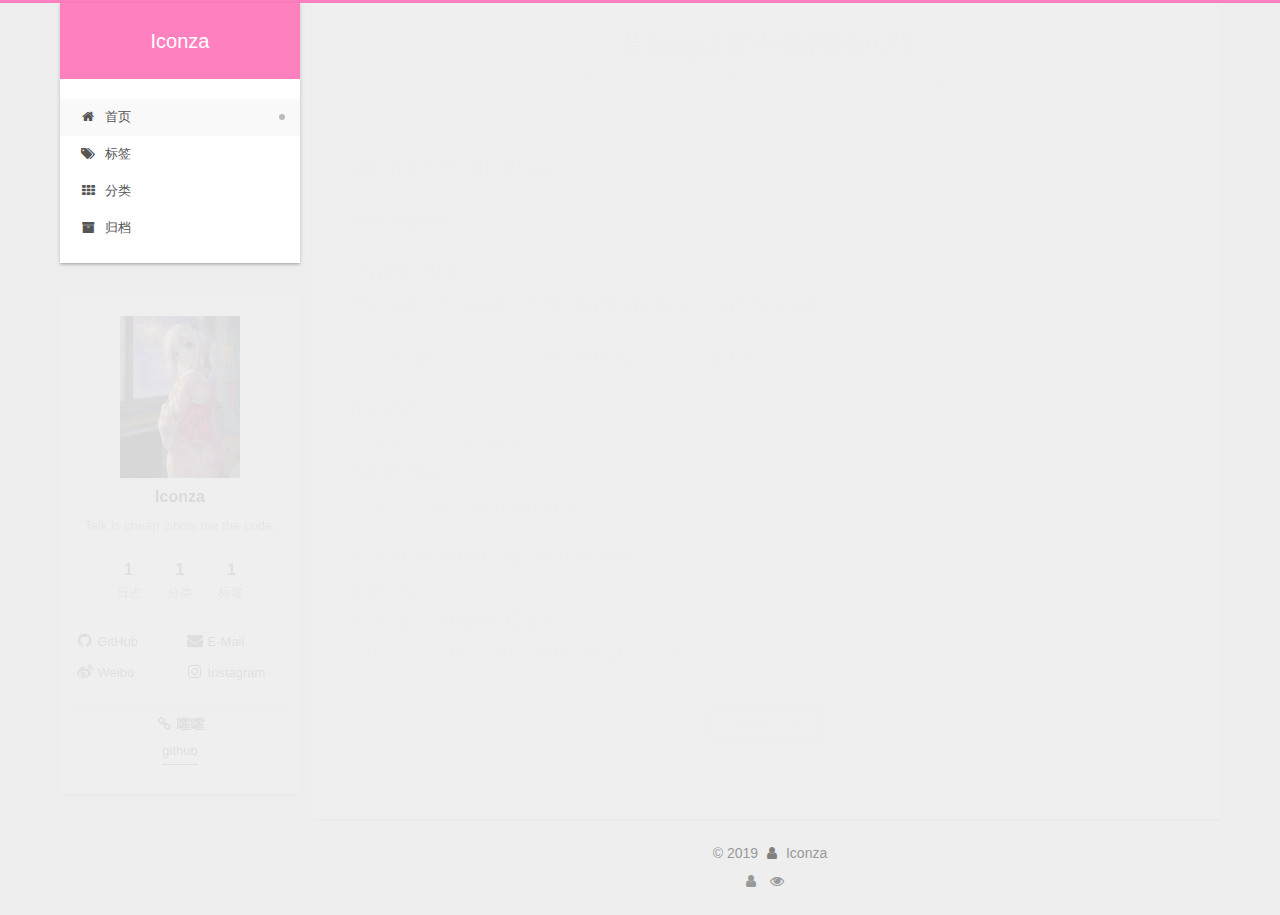
<file: index.html>
<!DOCTYPE html>












  


<html class="theme-next gemini use-motion" lang="zh-Hans">
<head><meta name="generator" content="Hexo 3.8.0">
  <meta charset="UTF-8">
<meta http-equiv="X-UA-Compatible" content="IE=edge">
<meta name="viewport" content="width=device-width, initial-scale=1, maximum-scale=2">
<meta name="theme-color" content="#222">


























<link rel="stylesheet" href="/lib/font-awesome/css/font-awesome.min.css?v=4.6.2">

<link rel="stylesheet" href="/css/main.css?v=6.7.0">


  <link rel="apple-touch-icon" sizes="180x180" href="/images/apple-touch-icon-next.png?v=6.7.0">


  <link rel="icon" type="image/png" sizes="32x32" href="/images/favicon-32x32-next.png?v=6.7.0">


  <link rel="icon" type="image/png" sizes="16x16" href="/images/favicon-16x16-next.png?v=6.7.0">


  <link rel="mask-icon" href="/images/logo.svg?v=6.7.0" color="#222">







<script id="hexo.configurations">
  var NexT = window.NexT || {};
  var CONFIG = {
    root: '/',
    scheme: 'Gemini',
    version: '6.7.0',
    sidebar: {"position":"left","display":"post","offset":12,"b2t":false,"scrollpercent":false,"onmobile":false},
    fancybox: false,
    fastclick: false,
    lazyload: false,
    tabs: true,
    motion: {"enable":true,"async":false,"transition":{"post_block":"fadeIn","post_header":"slideDownIn","post_body":"slideDownIn","coll_header":"slideLeftIn","sidebar":"slideUpIn"}},
    algolia: {
      applicationID: '',
      apiKey: '',
      indexName: '',
      hits: {"per_page":10},
      labels: {"input_placeholder":"Search for Posts","hits_empty":"We didn't find any results for the search: ${query}","hits_stats":"${hits} results found in ${time} ms"}
    }
  };
</script>


  




  <meta name="description" content="Talk is cheap ,show me the code.">
<meta property="og:type" content="website">
<meta property="og:title" content="Iconza">
<meta property="og:url" content="https://Iconza.github.io/index.html">
<meta property="og:site_name" content="Iconza">
<meta property="og:description" content="Talk is cheap ,show me the code.">
<meta property="og:locale" content="zh-Hans">
<meta name="twitter:card" content="summary">
<meta name="twitter:title" content="Iconza">
<meta name="twitter:description" content="Talk is cheap ,show me the code.">






  <link rel="canonical" href="https://Iconza.github.io/">



<script id="page.configurations">
  CONFIG.page = {
    sidebar: "",
  };
</script>

  <title>Iconza</title>
  












  <noscript>
  <style>
  .use-motion .motion-element,
  .use-motion .brand,
  .use-motion .menu-item,
  .sidebar-inner,
  .use-motion .post-block,
  .use-motion .pagination,
  .use-motion .comments,
  .use-motion .post-header,
  .use-motion .post-body,
  .use-motion .collection-title { opacity: initial; }

  .use-motion .logo,
  .use-motion .site-title,
  .use-motion .site-subtitle {
    opacity: initial;
    top: initial;
  }

  .use-motion .logo-line-before i { left: initial; }
  .use-motion .logo-line-after i { right: initial; }
  </style>
</noscript>

</head>

<body itemscope="" itemtype="http://schema.org/WebPage" lang="zh-Hans">

  
  
    
  

  <div class="container sidebar-position-left 
  page-home">
    <div class="headband"></div>

    <header id="header" class="header" itemscope="" itemtype="http://schema.org/WPHeader">
      <div class="header-inner"><div class="site-brand-wrapper">
  <div class="site-meta">
    

    <div class="custom-logo-site-title">
      <a href="/" class="brand" rel="start">
        <span class="logo-line-before"><i></i></span>
        <span class="site-title">Iconza</span>
        <span class="logo-line-after"><i></i></span>
      </a>
    </div>
    
    
  </div>

  <div class="site-nav-toggle">
    <button aria-label="切换导航栏">
      <span class="btn-bar"></span>
      <span class="btn-bar"></span>
      <span class="btn-bar"></span>
    </button>
  </div>
</div>



<nav class="site-nav">
  
    <ul id="menu" class="menu">
      
        
        
        
          
          <li class="menu-item menu-item-home menu-item-active">

    
    
    
      
    

    

    <a href="/" rel="section"><i class="menu-item-icon fa fa-fw fa-home"></i> <br>首页</a>

  </li>
        
        
        
          
          <li class="menu-item menu-item-tags">

    
    
    
      
    

    

    <a href="/tags/" rel="section"><i class="menu-item-icon fa fa-fw fa-tags"></i> <br>标签</a>

  </li>
        
        
        
          
          <li class="menu-item menu-item-categories">

    
    
    
      
    

    

    <a href="/categories/" rel="section"><i class="menu-item-icon fa fa-fw fa-th"></i> <br>分类</a>

  </li>
        
        
        
          
          <li class="menu-item menu-item-archives">

    
    
    
      
    

    

    <a href="/archives/" rel="section"><i class="menu-item-icon fa fa-fw fa-archive"></i> <br>归档</a>

  </li>

      
      
    </ul>
  

  

  
</nav>



  



</div>
    </header>

    


    <main id="main" class="main">
      <div class="main-inner">
        <div class="content-wrap">
          
            

          
          <div id="content" class="content">
            
  <section id="posts" class="posts-expand">
    
      

  

  
  
  

  

  <article class="post post-type-normal" itemscope="" itemtype="http://schema.org/Article">
  
  
  
  <div class="post-block">
    <link itemprop="mainEntityOfPage" href="https://Iconza.github.io/2019/01/18/FAQ/">

    <span hidden itemprop="author" itemscope="" itemtype="http://schema.org/Person">
      <meta itemprop="name" content="Iconza">
      <meta itemprop="description" content="Talk is cheap ,show me the code.">
      <meta itemprop="image" content="/images/huangmanlaoshi.png">
    </span>

    <span hidden itemprop="publisher" itemscope="" itemtype="http://schema.org/Organization">
      <meta itemprop="name" content="Iconza">
    </span>

    
      <header class="post-header">

        
        
          <h1 class="post-title" itemprop="name headline">
                
                
                <a href="/2019/01/18/FAQ/" class="post-title-link" itemprop="url">装blog过程中遇到的问题</a>
              
            
          </h1>
        

        <div class="post-meta">
          <span class="post-time">

            
            
            

            
              <span class="post-meta-item-icon">
                <i class="fa fa-calendar-o"></i>
              </span>
              
                <span class="post-meta-item-text">发表于</span>
              

              
                
              

              <time title="创建时间：2019-01-18 12:21:32" itemprop="dateCreated datePublished" datetime="2019-01-18T12:21:32+08:00">2019-01-18</time>
            

            
              

              
                
                <span class="post-meta-divider">|</span>
                

                <span class="post-meta-item-icon">
                  <i class="fa fa-calendar-check-o"></i>
                </span>
                
                  <span class="post-meta-item-text">更新于</span>
                
                <time title="修改时间：2019-01-19 12:10:52" itemprop="dateModified" datetime="2019-01-19T12:10:52+08:00">2019-01-19</time>
              
            
          </span>

          
            <span class="post-category">
            
              <span class="post-meta-divider">|</span>
            
              <span class="post-meta-item-icon">
                <i class="fa fa-folder-o"></i>
              </span>
              
                <span class="post-meta-item-text">分类于</span>
              
              
                <span itemprop="about" itemscope="" itemtype="http://schema.org/Thing"><a href="/categories/FAQ/" itemprop="url" rel="index"><span itemprop="name">FAQ</span></a></span>

                
                
              
            </span>
          

          
            
          

          
          

          

          

          

        </div>
      </header>
    

    
    
    
    <div class="post-body" itemprop="articleBody">

      
      

      
        
          <p>.git文件夹不显示可能是隐藏了</p>
<p>传文件 git init</p>
<p>语言改不了中文：<br>\themes\next\languages下 zh-CN.yml文件改成名字为zh-Hans.yml</p>
<p><code>ssh-keygen -t rsa -C &quot;1411601520@qq.com&quot;</code> c要大写</p>
<p>hexo安装<br><code>npm install -g hexo-cli</code><br>判断是否安装<br><code>npm list hexo-deployer-git</code> </p>
<p>HEXO出现ERROR Deployer not found<br>git的问题:<br>deploy的type 的github需要改成<br><code>git npm install hexo-deployer-git –save</code><br>
          <!--noindex-->
          
            <div class="post-button text-center">
              <a class="btn" href="/2019/01/18/FAQ/#more" rel="contents">
                阅读全文 &raquo;
              </a>
            </div>
          
          <!--/noindex-->
        
      
    </p></div>

    

    
    
    

    

    
      
    
    

    

    <footer class="post-footer">
      

      

      

      
      
        <div class="post-eof"></div>
      
    </footer>
  </div>
  
  
  
  </article>


    
  </section>

  


          </div>
          

        </div>
        
          
  
  <div class="sidebar-toggle">
    <div class="sidebar-toggle-line-wrap">
      <span class="sidebar-toggle-line sidebar-toggle-line-first"></span>
      <span class="sidebar-toggle-line sidebar-toggle-line-middle"></span>
      <span class="sidebar-toggle-line sidebar-toggle-line-last"></span>
    </div>
  </div>

  <aside id="sidebar" class="sidebar">
    
    <div class="sidebar-inner">

      

      

      <div class="site-overview-wrap sidebar-panel sidebar-panel-active">
        <div class="site-overview">
          <div class="site-author motion-element" itemprop="author" itemscope="" itemtype="http://schema.org/Person">
            
              <img class="site-author-image" itemprop="image" src="/images/huangmanlaoshi.png" alt="Iconza">
            
              <p class="site-author-name" itemprop="name">Iconza</p>
              <p class="site-description motion-element" itemprop="description">Talk is cheap ,show me the code.</p>
          </div>

          
            <nav class="site-state motion-element">
              
                <div class="site-state-item site-state-posts">
                
                  <a href="/archives/">
                
                    <span class="site-state-item-count">1</span>
                    <span class="site-state-item-name">日志</span>
                  </a>
                </div>
              

              
                
                
                <div class="site-state-item site-state-categories">
                  <a href="/categories/index.html">
                    
                    
                      
                    
                    <span class="site-state-item-count">1</span>
                    <span class="site-state-item-name">分类</span>
                  </a>
                </div>
              

              
                
                
                <div class="site-state-item site-state-tags">
                  <a href="/tags/index.html">
                    
                    
                      
                    
                    <span class="site-state-item-count">1</span>
                    <span class="site-state-item-name">标签</span>
                  </a>
                </div>
              
            </nav>
          

          

          
            <div class="links-of-author motion-element">
              
                <span class="links-of-author-item">
                  
                  
                    
                  
                  
                    
                  
                  <a href="https://github.com/Iconza" title="GitHub &rarr; https://github.com/Iconza" rel="noopener" target="_blank"><i class="fa fa-fw fa-github"></i>GitHub</a>
                </span>
              
                <span class="links-of-author-item">
                  
                  
                    
                  
                  
                    
                  
                  <a href="mailto:zwjzwj21@163.com" title="E-Mail &rarr; mailto:zwjzwj21@163.com" rel="noopener" target="_blank"><i class="fa fa-fw fa-envelope"></i>E-Mail</a>
                </span>
              
                <span class="links-of-author-item">
                  
                  
                    
                  
                  
                    
                  
                  <a href="https://weibo.com/5096047310" title="Weibo &rarr; https://weibo.com/5096047310" rel="noopener" target="_blank"><i class="fa fa-fw fa-weibo"></i>Weibo</a>
                </span>
              
                <span class="links-of-author-item">
                  
                  
                    
                  
                  
                    
                  
                  <a href="https://instagram.com/initjuaner" title="Instagram &rarr; https://instagram.com/initjuaner" rel="noopener" target="_blank"><i class="fa fa-fw fa-instagram"></i>Instagram</a>
                </span>
              
            </div>
          

          

          
          
            <div class="links-of-blogroll motion-element links-of-blogroll-block">
              <div class="links-of-blogroll-title">
                <i class="fa  fa-fw fa-link"></i>
                嚯嚯
              </div>
              <ul class="links-of-blogroll-list">
                
                  <li class="links-of-blogroll-item">
                    <a href="http://github.com" title="http://github.com" rel="noopener" target="_blank">github</a>
                  </li>
                
              </ul>
            </div>
          

          
            
          
          

        </div>
      </div>

      

      

    </div>
  </aside>


        
      </div>
    </main>

    <footer id="footer" class="footer">
      <div class="footer-inner">
        <div class="copyright">&copy; <span itemprop="copyrightYear">2019</span>
  <span class="with-love" id="animate">
    <i class="fa fa-user"></i>
  </span>
  <span class="author" itemprop="copyrightHolder">Iconza</span>

  

  
</div>

<!--
  <div class="powered-by">由 <a href="https://hexo.io" class="theme-link" rel="noopener" target="_blank">Hexo</a> 强力驱动 v3.8.0</div>



  <span class="post-meta-divider">|</span>



  <div class="theme-info">主题 – <a href="https://theme-next.org" class="theme-link" rel="noopener" target="_blank">NexT.Gemini</a> v6.7.0</div>
-->



        
<div class="busuanzi-count">
  <script async src="https://busuanzi.ibruce.info/busuanzi/2.3/busuanzi.pure.mini.js"></script>

  
    <span class="site-uv" title="总访客量">
      <i class="fa fa-user"></i>
      <span class="busuanzi-value" id="busuanzi_value_site_uv"></span>
    </span>
  

  
    <span class="site-pv" title="总访问量">
      <i class="fa fa-eye"></i>
      <span class="busuanzi-value" id="busuanzi_value_site_pv"></span>
    </span>
  
</div>









        
      </div>
    </footer>

    
      <div class="back-to-top">
        <i class="fa fa-arrow-up"></i>
        
      </div>
    

    

    

    
  </div>

  

<script>
  if (Object.prototype.toString.call(window.Promise) !== '[object Function]') {
    window.Promise = null;
  }
</script>


























  
  <script src="/lib/jquery/index.js?v=2.1.3"></script>

  
  <script src="/lib/velocity/velocity.min.js?v=1.2.1"></script>

  
  <script src="/lib/velocity/velocity.ui.min.js?v=1.2.1"></script>


  


  <script src="/js/src/utils.js?v=6.7.0"></script>

  <script src="/js/src/motion.js?v=6.7.0"></script>



  
  


  <script src="/js/src/affix.js?v=6.7.0"></script>

  <script src="/js/src/schemes/pisces.js?v=6.7.0"></script>



  

  


  <script src="/js/src/bootstrap.js?v=6.7.0"></script>



  



  











  





  

  

  

  

  

  

  

  

  

  

  

  

  

</body>
</html>
</file>
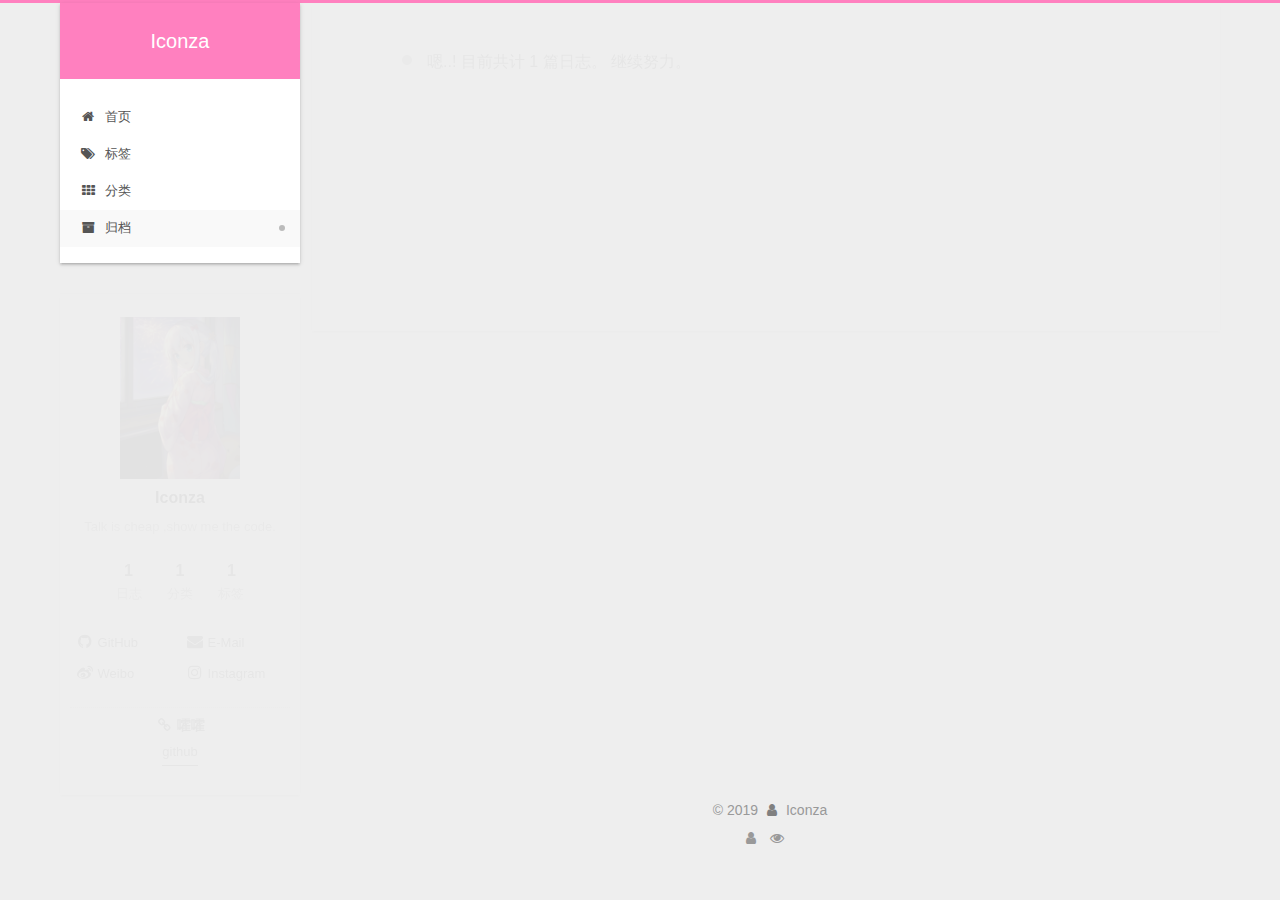
<file: archives/index.html>
<!DOCTYPE html>












  


<html class="theme-next gemini use-motion" lang="zh-Hans">
<head><meta name="generator" content="Hexo 3.8.0">
  <meta charset="UTF-8">
<meta http-equiv="X-UA-Compatible" content="IE=edge">
<meta name="viewport" content="width=device-width, initial-scale=1, maximum-scale=2">
<meta name="theme-color" content="#222">


























<link rel="stylesheet" href="/lib/font-awesome/css/font-awesome.min.css?v=4.6.2">

<link rel="stylesheet" href="/css/main.css?v=6.7.0">


  <link rel="apple-touch-icon" sizes="180x180" href="/images/apple-touch-icon-next.png?v=6.7.0">


  <link rel="icon" type="image/png" sizes="32x32" href="/images/favicon-32x32-next.png?v=6.7.0">


  <link rel="icon" type="image/png" sizes="16x16" href="/images/favicon-16x16-next.png?v=6.7.0">


  <link rel="mask-icon" href="/images/logo.svg?v=6.7.0" color="#222">







<script id="hexo.configurations">
  var NexT = window.NexT || {};
  var CONFIG = {
    root: '/',
    scheme: 'Gemini',
    version: '6.7.0',
    sidebar: {"position":"left","display":"post","offset":12,"b2t":false,"scrollpercent":false,"onmobile":false},
    fancybox: false,
    fastclick: false,
    lazyload: false,
    tabs: true,
    motion: {"enable":true,"async":false,"transition":{"post_block":"fadeIn","post_header":"slideDownIn","post_body":"slideDownIn","coll_header":"slideLeftIn","sidebar":"slideUpIn"}},
    algolia: {
      applicationID: '',
      apiKey: '',
      indexName: '',
      hits: {"per_page":10},
      labels: {"input_placeholder":"Search for Posts","hits_empty":"We didn't find any results for the search: ${query}","hits_stats":"${hits} results found in ${time} ms"}
    }
  };
</script>


  




  <meta name="description" content="Talk is cheap ,show me the code.">
<meta property="og:type" content="website">
<meta property="og:title" content="Iconza">
<meta property="og:url" content="https://Iconza.github.io/archives/index.html">
<meta property="og:site_name" content="Iconza">
<meta property="og:description" content="Talk is cheap ,show me the code.">
<meta property="og:locale" content="zh-Hans">
<meta name="twitter:card" content="summary">
<meta name="twitter:title" content="Iconza">
<meta name="twitter:description" content="Talk is cheap ,show me the code.">






  <link rel="canonical" href="https://Iconza.github.io/archives/">



<script id="page.configurations">
  CONFIG.page = {
    sidebar: "",
  };
</script>

  <title>归档 | Iconza</title>
  












  <noscript>
  <style>
  .use-motion .motion-element,
  .use-motion .brand,
  .use-motion .menu-item,
  .sidebar-inner,
  .use-motion .post-block,
  .use-motion .pagination,
  .use-motion .comments,
  .use-motion .post-header,
  .use-motion .post-body,
  .use-motion .collection-title { opacity: initial; }

  .use-motion .logo,
  .use-motion .site-title,
  .use-motion .site-subtitle {
    opacity: initial;
    top: initial;
  }

  .use-motion .logo-line-before i { left: initial; }
  .use-motion .logo-line-after i { right: initial; }
  </style>
</noscript>

</head>

<body itemscope="" itemtype="http://schema.org/WebPage" lang="zh-Hans">

  
  
    
  

  <div class="container sidebar-position-left page-archive">
    <div class="headband"></div>

    <header id="header" class="header" itemscope="" itemtype="http://schema.org/WPHeader">
      <div class="header-inner"><div class="site-brand-wrapper">
  <div class="site-meta">
    

    <div class="custom-logo-site-title">
      <a href="/" class="brand" rel="start">
        <span class="logo-line-before"><i></i></span>
        <span class="site-title">Iconza</span>
        <span class="logo-line-after"><i></i></span>
      </a>
    </div>
    
    
  </div>

  <div class="site-nav-toggle">
    <button aria-label="切换导航栏">
      <span class="btn-bar"></span>
      <span class="btn-bar"></span>
      <span class="btn-bar"></span>
    </button>
  </div>
</div>



<nav class="site-nav">
  
    <ul id="menu" class="menu">
      
        
        
        
          
          <li class="menu-item menu-item-home">

    
    
    
      
    

    

    <a href="/" rel="section"><i class="menu-item-icon fa fa-fw fa-home"></i> <br>首页</a>

  </li>
        
        
        
          
          <li class="menu-item menu-item-tags">

    
    
    
      
    

    

    <a href="/tags/" rel="section"><i class="menu-item-icon fa fa-fw fa-tags"></i> <br>标签</a>

  </li>
        
        
        
          
          <li class="menu-item menu-item-categories">

    
    
    
      
    

    

    <a href="/categories/" rel="section"><i class="menu-item-icon fa fa-fw fa-th"></i> <br>分类</a>

  </li>
        
        
        
          
          <li class="menu-item menu-item-archives menu-item-active">

    
    
    
      
    

    

    <a href="/archives/" rel="section"><i class="menu-item-icon fa fa-fw fa-archive"></i> <br>归档</a>

  </li>

      
      
    </ul>
  

  

  
</nav>



  



</div>
    </header>

    


    <main id="main" class="main">
      <div class="main-inner">
        <div class="content-wrap">
          
            

    
    
      
      
    
      
      
    
      
      
    
      
      
    
    

  


          
          <div id="content" class="content">
            

  
  
  
  <div class="post-block archive">
    <div id="posts" class="posts-collapse">
      <span class="archive-move-on"></span>

      
      <span class="archive-page-counter">
        
        
        
          
        
        嗯..! 目前共计 1 篇日志。 继续努力。
      </span>
      

      

        
        
        

        
          
          <div class="collection-title">
            <h1 class="archive-year" id="archive-year-2019">2019</h1>
          </div>
        
        

        

  <article class="post post-type-normal" itemscope="" itemtype="http://schema.org/Article">
    <header class="post-header">

      <h2 class="post-title">
        
          <a class="post-title-link" href="/2019/01/18/FAQ/" itemprop="url">
            
              <span itemprop="name">装blog过程中遇到的问题</span>
            
          </a>
        
      </h2>

      <div class="post-meta">
        <time class="post-time" itemprop="dateCreated" datetime="2019-01-18T12:21:32+08:00" content="2019-01-18">
          01-18
        </time>
      </div>

    </header>
  </article>



      

    </div>
  </div>
  
  
  

  



          </div>
          

        </div>
        
          
  
  <div class="sidebar-toggle">
    <div class="sidebar-toggle-line-wrap">
      <span class="sidebar-toggle-line sidebar-toggle-line-first"></span>
      <span class="sidebar-toggle-line sidebar-toggle-line-middle"></span>
      <span class="sidebar-toggle-line sidebar-toggle-line-last"></span>
    </div>
  </div>

  <aside id="sidebar" class="sidebar">
    
    <div class="sidebar-inner">

      

      

      <div class="site-overview-wrap sidebar-panel sidebar-panel-active">
        <div class="site-overview">
          <div class="site-author motion-element" itemprop="author" itemscope="" itemtype="http://schema.org/Person">
            
              <img class="site-author-image" itemprop="image" src="/images/huangmanlaoshi.png" alt="Iconza">
            
              <p class="site-author-name" itemprop="name">Iconza</p>
              <p class="site-description motion-element" itemprop="description">Talk is cheap ,show me the code.</p>
          </div>

          
            <nav class="site-state motion-element">
              
                <div class="site-state-item site-state-posts">
                
                  <a href="/archives/">
                
                    <span class="site-state-item-count">1</span>
                    <span class="site-state-item-name">日志</span>
                  </a>
                </div>
              

              
                
                
                <div class="site-state-item site-state-categories">
                  <a href="/categories/index.html">
                    
                    
                      
                    
                    <span class="site-state-item-count">1</span>
                    <span class="site-state-item-name">分类</span>
                  </a>
                </div>
              

              
                
                
                <div class="site-state-item site-state-tags">
                  <a href="/tags/index.html">
                    
                    
                      
                    
                    <span class="site-state-item-count">1</span>
                    <span class="site-state-item-name">标签</span>
                  </a>
                </div>
              
            </nav>
          

          

          
            <div class="links-of-author motion-element">
              
                <span class="links-of-author-item">
                  
                  
                    
                  
                  
                    
                  
                  <a href="https://github.com/Iconza" title="GitHub &rarr; https://github.com/Iconza" rel="noopener" target="_blank"><i class="fa fa-fw fa-github"></i>GitHub</a>
                </span>
              
                <span class="links-of-author-item">
                  
                  
                    
                  
                  
                    
                  
                  <a href="mailto:zwjzwj21@163.com" title="E-Mail &rarr; mailto:zwjzwj21@163.com" rel="noopener" target="_blank"><i class="fa fa-fw fa-envelope"></i>E-Mail</a>
                </span>
              
                <span class="links-of-author-item">
                  
                  
                    
                  
                  
                    
                  
                  <a href="https://weibo.com/5096047310" title="Weibo &rarr; https://weibo.com/5096047310" rel="noopener" target="_blank"><i class="fa fa-fw fa-weibo"></i>Weibo</a>
                </span>
              
                <span class="links-of-author-item">
                  
                  
                    
                  
                  
                    
                  
                  <a href="https://instagram.com/initjuaner" title="Instagram &rarr; https://instagram.com/initjuaner" rel="noopener" target="_blank"><i class="fa fa-fw fa-instagram"></i>Instagram</a>
                </span>
              
            </div>
          

          

          
          
            <div class="links-of-blogroll motion-element links-of-blogroll-block">
              <div class="links-of-blogroll-title">
                <i class="fa  fa-fw fa-link"></i>
                嚯嚯
              </div>
              <ul class="links-of-blogroll-list">
                
                  <li class="links-of-blogroll-item">
                    <a href="http://github.com" title="http://github.com" rel="noopener" target="_blank">github</a>
                  </li>
                
              </ul>
            </div>
          

          
            
          
          

        </div>
      </div>

      

      

    </div>
  </aside>


        
      </div>
    </main>

    <footer id="footer" class="footer">
      <div class="footer-inner">
        <div class="copyright">&copy; <span itemprop="copyrightYear">2019</span>
  <span class="with-love" id="animate">
    <i class="fa fa-user"></i>
  </span>
  <span class="author" itemprop="copyrightHolder">Iconza</span>

  

  
</div>

<!--
  <div class="powered-by">由 <a href="https://hexo.io" class="theme-link" rel="noopener" target="_blank">Hexo</a> 强力驱动 v3.8.0</div>



  <span class="post-meta-divider">|</span>



  <div class="theme-info">主题 – <a href="https://theme-next.org" class="theme-link" rel="noopener" target="_blank">NexT.Gemini</a> v6.7.0</div>
-->



        
<div class="busuanzi-count">
  <script async src="https://busuanzi.ibruce.info/busuanzi/2.3/busuanzi.pure.mini.js"></script>

  
    <span class="site-uv" title="总访客量">
      <i class="fa fa-user"></i>
      <span class="busuanzi-value" id="busuanzi_value_site_uv"></span>
    </span>
  

  
    <span class="site-pv" title="总访问量">
      <i class="fa fa-eye"></i>
      <span class="busuanzi-value" id="busuanzi_value_site_pv"></span>
    </span>
  
</div>









        
      </div>
    </footer>

    
      <div class="back-to-top">
        <i class="fa fa-arrow-up"></i>
        
      </div>
    

    

    

    
  </div>

  

<script>
  if (Object.prototype.toString.call(window.Promise) !== '[object Function]') {
    window.Promise = null;
  }
</script>


























  
  <script src="/lib/jquery/index.js?v=2.1.3"></script>

  
  <script src="/lib/velocity/velocity.min.js?v=1.2.1"></script>

  
  <script src="/lib/velocity/velocity.ui.min.js?v=1.2.1"></script>


  


  <script src="/js/src/utils.js?v=6.7.0"></script>

  <script src="/js/src/motion.js?v=6.7.0"></script>



  
  


  <script src="/js/src/affix.js?v=6.7.0"></script>

  <script src="/js/src/schemes/pisces.js?v=6.7.0"></script>



  

  


  <script src="/js/src/bootstrap.js?v=6.7.0"></script>



  



  











  





  

  

  

  

  

  

  

  

  

  

  

  

  

</body>
</html>
</file>
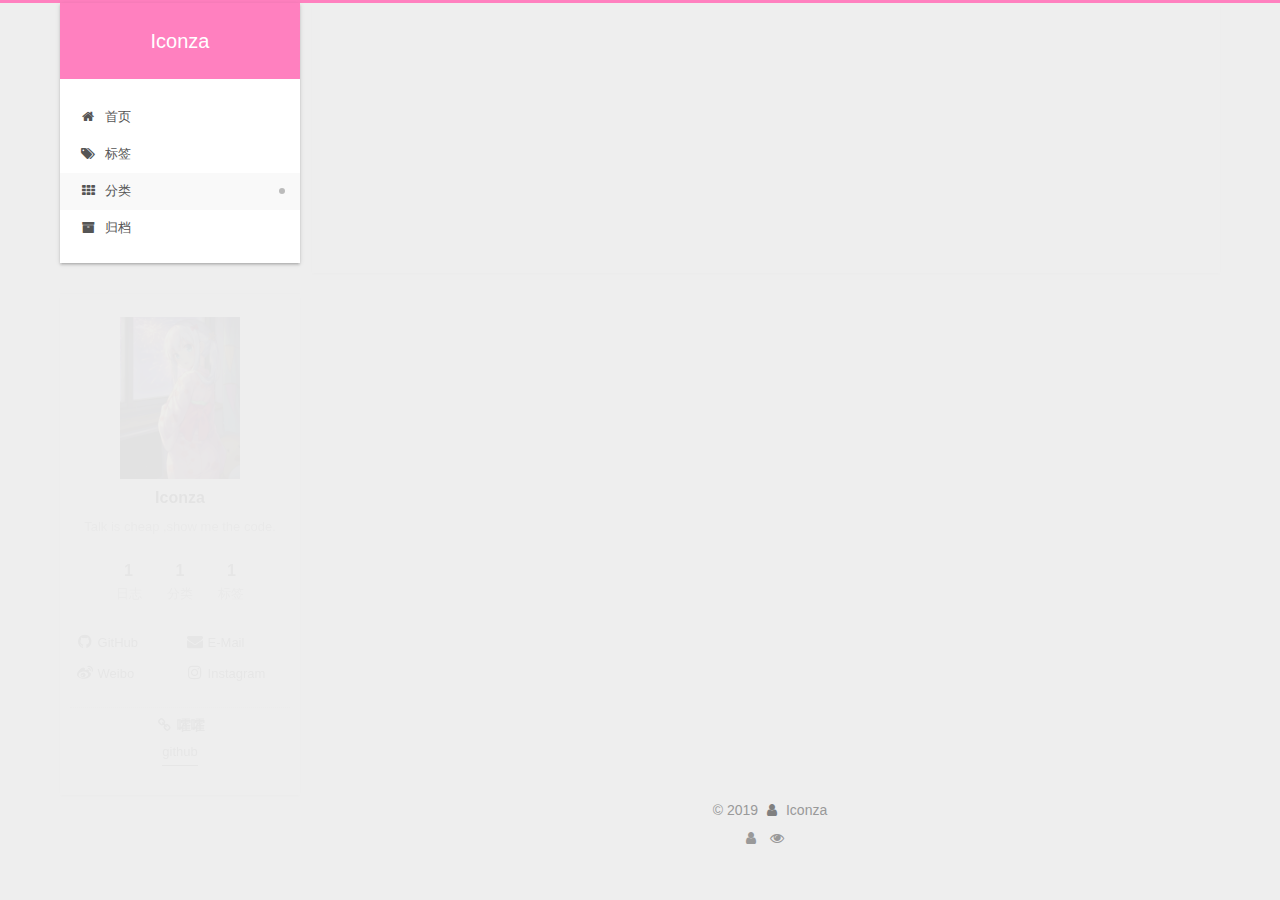
<file: categories/index.html>
<!DOCTYPE html>












  


<html class="theme-next gemini use-motion" lang="zh-Hans">
<head><meta name="generator" content="Hexo 3.8.0">
  <meta charset="UTF-8">
<meta http-equiv="X-UA-Compatible" content="IE=edge">
<meta name="viewport" content="width=device-width, initial-scale=1, maximum-scale=2">
<meta name="theme-color" content="#222">


























<link rel="stylesheet" href="/lib/font-awesome/css/font-awesome.min.css?v=4.6.2">

<link rel="stylesheet" href="/css/main.css?v=6.7.0">


  <link rel="apple-touch-icon" sizes="180x180" href="/images/apple-touch-icon-next.png?v=6.7.0">


  <link rel="icon" type="image/png" sizes="32x32" href="/images/favicon-32x32-next.png?v=6.7.0">


  <link rel="icon" type="image/png" sizes="16x16" href="/images/favicon-16x16-next.png?v=6.7.0">


  <link rel="mask-icon" href="/images/logo.svg?v=6.7.0" color="#222">







<script id="hexo.configurations">
  var NexT = window.NexT || {};
  var CONFIG = {
    root: '/',
    scheme: 'Gemini',
    version: '6.7.0',
    sidebar: {"position":"left","display":"post","offset":12,"b2t":false,"scrollpercent":false,"onmobile":false},
    fancybox: false,
    fastclick: false,
    lazyload: false,
    tabs: true,
    motion: {"enable":true,"async":false,"transition":{"post_block":"fadeIn","post_header":"slideDownIn","post_body":"slideDownIn","coll_header":"slideLeftIn","sidebar":"slideUpIn"}},
    algolia: {
      applicationID: '',
      apiKey: '',
      indexName: '',
      hits: {"per_page":10},
      labels: {"input_placeholder":"Search for Posts","hits_empty":"We didn't find any results for the search: ${query}","hits_stats":"${hits} results found in ${time} ms"}
    }
  };
</script>


  




  <meta name="description" content="Talk is cheap ,show me the code.">
<meta property="og:type" content="website">
<meta property="og:title" content="分类">
<meta property="og:url" content="https://Iconza.github.io/categories/index.html">
<meta property="og:site_name" content="Iconza">
<meta property="og:description" content="Talk is cheap ,show me the code.">
<meta property="og:locale" content="zh-Hans">
<meta property="og:updated_time" content="2019-01-18T03:53:33.877Z">
<meta name="twitter:card" content="summary">
<meta name="twitter:title" content="分类">
<meta name="twitter:description" content="Talk is cheap ,show me the code.">






  <link rel="canonical" href="https://Iconza.github.io/categories/">



<script id="page.configurations">
  CONFIG.page = {
    sidebar: "",
  };
</script>

  <title>分类 | Iconza</title>
  












  <noscript>
  <style>
  .use-motion .motion-element,
  .use-motion .brand,
  .use-motion .menu-item,
  .sidebar-inner,
  .use-motion .post-block,
  .use-motion .pagination,
  .use-motion .comments,
  .use-motion .post-header,
  .use-motion .post-body,
  .use-motion .collection-title { opacity: initial; }

  .use-motion .logo,
  .use-motion .site-title,
  .use-motion .site-subtitle {
    opacity: initial;
    top: initial;
  }

  .use-motion .logo-line-before i { left: initial; }
  .use-motion .logo-line-after i { right: initial; }
  </style>
</noscript>

</head>

<body itemscope="" itemtype="http://schema.org/WebPage" lang="zh-Hans">

  
  
    
  

  <div class="container sidebar-position-left page-post-detail">
    <div class="headband"></div>

    <header id="header" class="header" itemscope="" itemtype="http://schema.org/WPHeader">
      <div class="header-inner"><div class="site-brand-wrapper">
  <div class="site-meta">
    

    <div class="custom-logo-site-title">
      <a href="/" class="brand" rel="start">
        <span class="logo-line-before"><i></i></span>
        <span class="site-title">Iconza</span>
        <span class="logo-line-after"><i></i></span>
      </a>
    </div>
    
    
  </div>

  <div class="site-nav-toggle">
    <button aria-label="切换导航栏">
      <span class="btn-bar"></span>
      <span class="btn-bar"></span>
      <span class="btn-bar"></span>
    </button>
  </div>
</div>



<nav class="site-nav">
  
    <ul id="menu" class="menu">
      
        
        
        
          
          <li class="menu-item menu-item-home">

    
    
    
      
    

    

    <a href="/" rel="section"><i class="menu-item-icon fa fa-fw fa-home"></i> <br>首页</a>

  </li>
        
        
        
          
          <li class="menu-item menu-item-tags">

    
    
    
      
    

    

    <a href="/tags/" rel="section"><i class="menu-item-icon fa fa-fw fa-tags"></i> <br>标签</a>

  </li>
        
        
        
          
          <li class="menu-item menu-item-categories menu-item-active">

    
    
    
      
    

    

    <a href="/categories/" rel="section"><i class="menu-item-icon fa fa-fw fa-th"></i> <br>分类</a>

  </li>
        
        
        
          
          <li class="menu-item menu-item-archives">

    
    
    
      
    

    

    <a href="/archives/" rel="section"><i class="menu-item-icon fa fa-fw fa-archive"></i> <br>归档</a>

  </li>

      
      
    </ul>
  

  

  
</nav>



  



</div>
    </header>

    


    <main id="main" class="main">
      <div class="main-inner">
        <div class="content-wrap">
          
            

    
    
      
      
    
      
      
    
      
      
    
      
      
    
    

  


          
          <div id="content" class="content">
            

  <div id="posts" class="posts-expand">
    
    
    
    <div class="post-block page">
      <header class="post-header">

<h1 class="post-title" itemprop="name headline">分类

</h1>

<div class="post-meta">
  
  



</div>

</header>

      
      
      
      <div class="post-body">
        
        
          <div class="category-all-page">
            <div class="category-all-title">
              
              
                
                  
                
              
              目前共计 1 个分类
            </div>
            <div class="category-all">
              <ul class="category-list"><li class="category-list-item"><a class="category-list-link" href="/categories/FAQ/">FAQ</a><span class="category-list-count">1</span></li></ul>
            </div>
          </div>
        
      </div>
      
      
      
    </div>
    



    
    
    
  </div>


          </div>
          

  



        </div>
        
          
  
  <div class="sidebar-toggle">
    <div class="sidebar-toggle-line-wrap">
      <span class="sidebar-toggle-line sidebar-toggle-line-first"></span>
      <span class="sidebar-toggle-line sidebar-toggle-line-middle"></span>
      <span class="sidebar-toggle-line sidebar-toggle-line-last"></span>
    </div>
  </div>

  <aside id="sidebar" class="sidebar">
    
    <div class="sidebar-inner">

      

      

      <div class="site-overview-wrap sidebar-panel sidebar-panel-active">
        <div class="site-overview">
          <div class="site-author motion-element" itemprop="author" itemscope="" itemtype="http://schema.org/Person">
            
              <img class="site-author-image" itemprop="image" src="/images/huangmanlaoshi.png" alt="Iconza">
            
              <p class="site-author-name" itemprop="name">Iconza</p>
              <p class="site-description motion-element" itemprop="description">Talk is cheap ,show me the code.</p>
          </div>

          
            <nav class="site-state motion-element">
              
                <div class="site-state-item site-state-posts">
                
                  <a href="/archives/">
                
                    <span class="site-state-item-count">1</span>
                    <span class="site-state-item-name">日志</span>
                  </a>
                </div>
              

              
                
                
                <div class="site-state-item site-state-categories">
                  <a href="/categories/index.html">
                    
                    
                      
                    
                    <span class="site-state-item-count">1</span>
                    <span class="site-state-item-name">分类</span>
                  </a>
                </div>
              

              
                
                
                <div class="site-state-item site-state-tags">
                  <a href="/tags/index.html">
                    
                    
                      
                    
                    <span class="site-state-item-count">1</span>
                    <span class="site-state-item-name">标签</span>
                  </a>
                </div>
              
            </nav>
          

          

          
            <div class="links-of-author motion-element">
              
                <span class="links-of-author-item">
                  
                  
                    
                  
                  
                    
                  
                  <a href="https://github.com/Iconza" title="GitHub &rarr; https://github.com/Iconza" rel="noopener" target="_blank"><i class="fa fa-fw fa-github"></i>GitHub</a>
                </span>
              
                <span class="links-of-author-item">
                  
                  
                    
                  
                  
                    
                  
                  <a href="mailto:zwjzwj21@163.com" title="E-Mail &rarr; mailto:zwjzwj21@163.com" rel="noopener" target="_blank"><i class="fa fa-fw fa-envelope"></i>E-Mail</a>
                </span>
              
                <span class="links-of-author-item">
                  
                  
                    
                  
                  
                    
                  
                  <a href="https://weibo.com/5096047310" title="Weibo &rarr; https://weibo.com/5096047310" rel="noopener" target="_blank"><i class="fa fa-fw fa-weibo"></i>Weibo</a>
                </span>
              
                <span class="links-of-author-item">
                  
                  
                    
                  
                  
                    
                  
                  <a href="https://instagram.com/initjuaner" title="Instagram &rarr; https://instagram.com/initjuaner" rel="noopener" target="_blank"><i class="fa fa-fw fa-instagram"></i>Instagram</a>
                </span>
              
            </div>
          

          

          
          
            <div class="links-of-blogroll motion-element links-of-blogroll-block">
              <div class="links-of-blogroll-title">
                <i class="fa  fa-fw fa-link"></i>
                嚯嚯
              </div>
              <ul class="links-of-blogroll-list">
                
                  <li class="links-of-blogroll-item">
                    <a href="http://github.com" title="http://github.com" rel="noopener" target="_blank">github</a>
                  </li>
                
              </ul>
            </div>
          

          
            
          
          

        </div>
      </div>

      

      

    </div>
  </aside>


        
      </div>
    </main>

    <footer id="footer" class="footer">
      <div class="footer-inner">
        <div class="copyright">&copy; <span itemprop="copyrightYear">2019</span>
  <span class="with-love" id="animate">
    <i class="fa fa-user"></i>
  </span>
  <span class="author" itemprop="copyrightHolder">Iconza</span>

  

  
</div>

<!--
  <div class="powered-by">由 <a href="https://hexo.io" class="theme-link" rel="noopener" target="_blank">Hexo</a> 强力驱动 v3.8.0</div>



  <span class="post-meta-divider">|</span>



  <div class="theme-info">主题 – <a href="https://theme-next.org" class="theme-link" rel="noopener" target="_blank">NexT.Gemini</a> v6.7.0</div>
-->



        
<div class="busuanzi-count">
  <script async src="https://busuanzi.ibruce.info/busuanzi/2.3/busuanzi.pure.mini.js"></script>

  
    <span class="site-uv" title="总访客量">
      <i class="fa fa-user"></i>
      <span class="busuanzi-value" id="busuanzi_value_site_uv"></span>
    </span>
  

  
    <span class="site-pv" title="总访问量">
      <i class="fa fa-eye"></i>
      <span class="busuanzi-value" id="busuanzi_value_site_pv"></span>
    </span>
  
</div>









        
      </div>
    </footer>

    
      <div class="back-to-top">
        <i class="fa fa-arrow-up"></i>
        
      </div>
    

    

    

    
  </div>

  

<script>
  if (Object.prototype.toString.call(window.Promise) !== '[object Function]') {
    window.Promise = null;
  }
</script>


























  
  <script src="/lib/jquery/index.js?v=2.1.3"></script>

  
  <script src="/lib/velocity/velocity.min.js?v=1.2.1"></script>

  
  <script src="/lib/velocity/velocity.ui.min.js?v=1.2.1"></script>


  


  <script src="/js/src/utils.js?v=6.7.0"></script>

  <script src="/js/src/motion.js?v=6.7.0"></script>



  
  


  <script src="/js/src/affix.js?v=6.7.0"></script>

  <script src="/js/src/schemes/pisces.js?v=6.7.0"></script>



  
  <script src="/js/src/scrollspy.js?v=6.7.0"></script>
<script src="/js/src/post-details.js?v=6.7.0"></script>



  


  <script src="/js/src/bootstrap.js?v=6.7.0"></script>



  



  











  





  

  

  

  

  

  

  

  

  

  

  

  

  

</body>
</html>
</file>
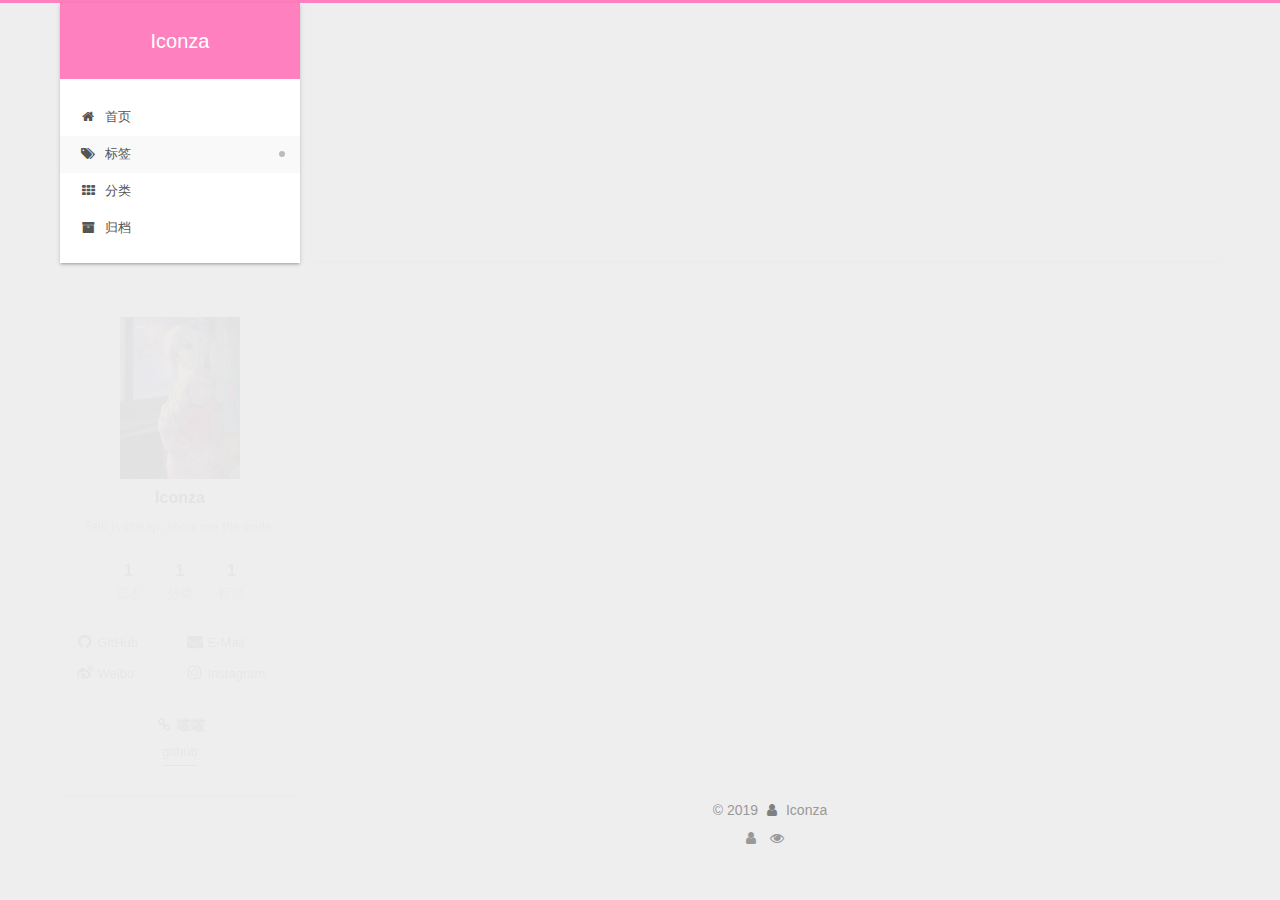
<file: tags/index.html>
<!DOCTYPE html>












  


<html class="theme-next gemini use-motion" lang="zh-Hans">
<head><meta name="generator" content="Hexo 3.8.0">
  <meta charset="UTF-8">
<meta http-equiv="X-UA-Compatible" content="IE=edge">
<meta name="viewport" content="width=device-width, initial-scale=1, maximum-scale=2">
<meta name="theme-color" content="#222">


























<link rel="stylesheet" href="/lib/font-awesome/css/font-awesome.min.css?v=4.6.2">

<link rel="stylesheet" href="/css/main.css?v=6.7.0">


  <link rel="apple-touch-icon" sizes="180x180" href="/images/apple-touch-icon-next.png?v=6.7.0">


  <link rel="icon" type="image/png" sizes="32x32" href="/images/favicon-32x32-next.png?v=6.7.0">


  <link rel="icon" type="image/png" sizes="16x16" href="/images/favicon-16x16-next.png?v=6.7.0">


  <link rel="mask-icon" href="/images/logo.svg?v=6.7.0" color="#222">







<script id="hexo.configurations">
  var NexT = window.NexT || {};
  var CONFIG = {
    root: '/',
    scheme: 'Gemini',
    version: '6.7.0',
    sidebar: {"position":"left","display":"post","offset":12,"b2t":false,"scrollpercent":false,"onmobile":false},
    fancybox: false,
    fastclick: false,
    lazyload: false,
    tabs: true,
    motion: {"enable":true,"async":false,"transition":{"post_block":"fadeIn","post_header":"slideDownIn","post_body":"slideDownIn","coll_header":"slideLeftIn","sidebar":"slideUpIn"}},
    algolia: {
      applicationID: '',
      apiKey: '',
      indexName: '',
      hits: {"per_page":10},
      labels: {"input_placeholder":"Search for Posts","hits_empty":"We didn't find any results for the search: ${query}","hits_stats":"${hits} results found in ${time} ms"}
    }
  };
</script>


  




  <meta name="description" content="Talk is cheap ,show me the code.">
<meta property="og:type" content="website">
<meta property="og:title" content="标签">
<meta property="og:url" content="https://Iconza.github.io/tags/index.html">
<meta property="og:site_name" content="Iconza">
<meta property="og:description" content="Talk is cheap ,show me the code.">
<meta property="og:locale" content="zh-Hans">
<meta property="og:updated_time" content="2019-01-18T03:50:44.170Z">
<meta name="twitter:card" content="summary">
<meta name="twitter:title" content="标签">
<meta name="twitter:description" content="Talk is cheap ,show me the code.">






  <link rel="canonical" href="https://Iconza.github.io/tags/">



<script id="page.configurations">
  CONFIG.page = {
    sidebar: "",
  };
</script>

  <title>标签 | Iconza</title>
  












  <noscript>
  <style>
  .use-motion .motion-element,
  .use-motion .brand,
  .use-motion .menu-item,
  .sidebar-inner,
  .use-motion .post-block,
  .use-motion .pagination,
  .use-motion .comments,
  .use-motion .post-header,
  .use-motion .post-body,
  .use-motion .collection-title { opacity: initial; }

  .use-motion .logo,
  .use-motion .site-title,
  .use-motion .site-subtitle {
    opacity: initial;
    top: initial;
  }

  .use-motion .logo-line-before i { left: initial; }
  .use-motion .logo-line-after i { right: initial; }
  </style>
</noscript>

</head>

<body itemscope="" itemtype="http://schema.org/WebPage" lang="zh-Hans">

  
  
    
  

  <div class="container sidebar-position-left page-post-detail">
    <div class="headband"></div>

    <header id="header" class="header" itemscope="" itemtype="http://schema.org/WPHeader">
      <div class="header-inner"><div class="site-brand-wrapper">
  <div class="site-meta">
    

    <div class="custom-logo-site-title">
      <a href="/" class="brand" rel="start">
        <span class="logo-line-before"><i></i></span>
        <span class="site-title">Iconza</span>
        <span class="logo-line-after"><i></i></span>
      </a>
    </div>
    
    
  </div>

  <div class="site-nav-toggle">
    <button aria-label="切换导航栏">
      <span class="btn-bar"></span>
      <span class="btn-bar"></span>
      <span class="btn-bar"></span>
    </button>
  </div>
</div>



<nav class="site-nav">
  
    <ul id="menu" class="menu">
      
        
        
        
          
          <li class="menu-item menu-item-home">

    
    
    
      
    

    

    <a href="/" rel="section"><i class="menu-item-icon fa fa-fw fa-home"></i> <br>首页</a>

  </li>
        
        
        
          
          <li class="menu-item menu-item-tags menu-item-active">

    
    
    
      
    

    

    <a href="/tags/" rel="section"><i class="menu-item-icon fa fa-fw fa-tags"></i> <br>标签</a>

  </li>
        
        
        
          
          <li class="menu-item menu-item-categories">

    
    
    
      
    

    

    <a href="/categories/" rel="section"><i class="menu-item-icon fa fa-fw fa-th"></i> <br>分类</a>

  </li>
        
        
        
          
          <li class="menu-item menu-item-archives">

    
    
    
      
    

    

    <a href="/archives/" rel="section"><i class="menu-item-icon fa fa-fw fa-archive"></i> <br>归档</a>

  </li>

      
      
    </ul>
  

  

  
</nav>



  



</div>
    </header>

    


    <main id="main" class="main">
      <div class="main-inner">
        <div class="content-wrap">
          
            

    
    
      
      
    
      
      
    
      
      
    
      
      
    
    

  


          
          <div id="content" class="content">
            

  <div id="posts" class="posts-expand">
    
    
    
    <div class="post-block page">
      <header class="post-header">

<h1 class="post-title" itemprop="name headline">标签

</h1>

<div class="post-meta">
  
  



</div>

</header>

      
      
      
      <div class="post-body">
        
        
          <div class="tag-cloud">
            <div class="tag-cloud-title">
              
              
                
                  
                
              
              目前共计 1 个标签
            </div>
            <div class="tag-cloud-tags">
              <a href="/tags/分享/" style="font-size: 12px; color: #ccc">分享</a>
            </div>
          </div>
        
      </div>
      
      
      
    </div>
    



    
    
    
  </div>


          </div>
          

  



        </div>
        
          
  
  <div class="sidebar-toggle">
    <div class="sidebar-toggle-line-wrap">
      <span class="sidebar-toggle-line sidebar-toggle-line-first"></span>
      <span class="sidebar-toggle-line sidebar-toggle-line-middle"></span>
      <span class="sidebar-toggle-line sidebar-toggle-line-last"></span>
    </div>
  </div>

  <aside id="sidebar" class="sidebar">
    
    <div class="sidebar-inner">

      

      

      <div class="site-overview-wrap sidebar-panel sidebar-panel-active">
        <div class="site-overview">
          <div class="site-author motion-element" itemprop="author" itemscope="" itemtype="http://schema.org/Person">
            
              <img class="site-author-image" itemprop="image" src="/images/huangmanlaoshi.png" alt="Iconza">
            
              <p class="site-author-name" itemprop="name">Iconza</p>
              <p class="site-description motion-element" itemprop="description">Talk is cheap ,show me the code.</p>
          </div>

          
            <nav class="site-state motion-element">
              
                <div class="site-state-item site-state-posts">
                
                  <a href="/archives/">
                
                    <span class="site-state-item-count">1</span>
                    <span class="site-state-item-name">日志</span>
                  </a>
                </div>
              

              
                
                
                <div class="site-state-item site-state-categories">
                  <a href="/categories/index.html">
                    
                    
                      
                    
                    <span class="site-state-item-count">1</span>
                    <span class="site-state-item-name">分类</span>
                  </a>
                </div>
              

              
                
                
                <div class="site-state-item site-state-tags">
                  <a href="/tags/index.html">
                    
                    
                      
                    
                    <span class="site-state-item-count">1</span>
                    <span class="site-state-item-name">标签</span>
                  </a>
                </div>
              
            </nav>
          

          

          
            <div class="links-of-author motion-element">
              
                <span class="links-of-author-item">
                  
                  
                    
                  
                  
                    
                  
                  <a href="https://github.com/Iconza" title="GitHub &rarr; https://github.com/Iconza" rel="noopener" target="_blank"><i class="fa fa-fw fa-github"></i>GitHub</a>
                </span>
              
                <span class="links-of-author-item">
                  
                  
                    
                  
                  
                    
                  
                  <a href="mailto:zwjzwj21@163.com" title="E-Mail &rarr; mailto:zwjzwj21@163.com" rel="noopener" target="_blank"><i class="fa fa-fw fa-envelope"></i>E-Mail</a>
                </span>
              
                <span class="links-of-author-item">
                  
                  
                    
                  
                  
                    
                  
                  <a href="https://weibo.com/5096047310" title="Weibo &rarr; https://weibo.com/5096047310" rel="noopener" target="_blank"><i class="fa fa-fw fa-weibo"></i>Weibo</a>
                </span>
              
                <span class="links-of-author-item">
                  
                  
                    
                  
                  
                    
                  
                  <a href="https://instagram.com/initjuaner" title="Instagram &rarr; https://instagram.com/initjuaner" rel="noopener" target="_blank"><i class="fa fa-fw fa-instagram"></i>Instagram</a>
                </span>
              
            </div>
          

          

          
          
            <div class="links-of-blogroll motion-element links-of-blogroll-block">
              <div class="links-of-blogroll-title">
                <i class="fa  fa-fw fa-link"></i>
                嚯嚯
              </div>
              <ul class="links-of-blogroll-list">
                
                  <li class="links-of-blogroll-item">
                    <a href="http://github.com" title="http://github.com" rel="noopener" target="_blank">github</a>
                  </li>
                
              </ul>
            </div>
          

          
            
          
          

        </div>
      </div>

      

      

    </div>
  </aside>


        
      </div>
    </main>

    <footer id="footer" class="footer">
      <div class="footer-inner">
        <div class="copyright">&copy; <span itemprop="copyrightYear">2019</span>
  <span class="with-love" id="animate">
    <i class="fa fa-user"></i>
  </span>
  <span class="author" itemprop="copyrightHolder">Iconza</span>

  

  
</div>

<!--
  <div class="powered-by">由 <a href="https://hexo.io" class="theme-link" rel="noopener" target="_blank">Hexo</a> 强力驱动 v3.8.0</div>



  <span class="post-meta-divider">|</span>



  <div class="theme-info">主题 – <a href="https://theme-next.org" class="theme-link" rel="noopener" target="_blank">NexT.Gemini</a> v6.7.0</div>
-->



        
<div class="busuanzi-count">
  <script async src="https://busuanzi.ibruce.info/busuanzi/2.3/busuanzi.pure.mini.js"></script>

  
    <span class="site-uv" title="总访客量">
      <i class="fa fa-user"></i>
      <span class="busuanzi-value" id="busuanzi_value_site_uv"></span>
    </span>
  

  
    <span class="site-pv" title="总访问量">
      <i class="fa fa-eye"></i>
      <span class="busuanzi-value" id="busuanzi_value_site_pv"></span>
    </span>
  
</div>









        
      </div>
    </footer>

    
      <div class="back-to-top">
        <i class="fa fa-arrow-up"></i>
        
      </div>
    

    

    

    
  </div>

  

<script>
  if (Object.prototype.toString.call(window.Promise) !== '[object Function]') {
    window.Promise = null;
  }
</script>


























  
  <script src="/lib/jquery/index.js?v=2.1.3"></script>

  
  <script src="/lib/velocity/velocity.min.js?v=1.2.1"></script>

  
  <script src="/lib/velocity/velocity.ui.min.js?v=1.2.1"></script>


  


  <script src="/js/src/utils.js?v=6.7.0"></script>

  <script src="/js/src/motion.js?v=6.7.0"></script>



  
  


  <script src="/js/src/affix.js?v=6.7.0"></script>

  <script src="/js/src/schemes/pisces.js?v=6.7.0"></script>



  
  <script src="/js/src/scrollspy.js?v=6.7.0"></script>
<script src="/js/src/post-details.js?v=6.7.0"></script>



  


  <script src="/js/src/bootstrap.js?v=6.7.0"></script>



  



  











  





  

  

  

  

  

  

  

  

  

  

  

  

  

</body>
</html>
</file>
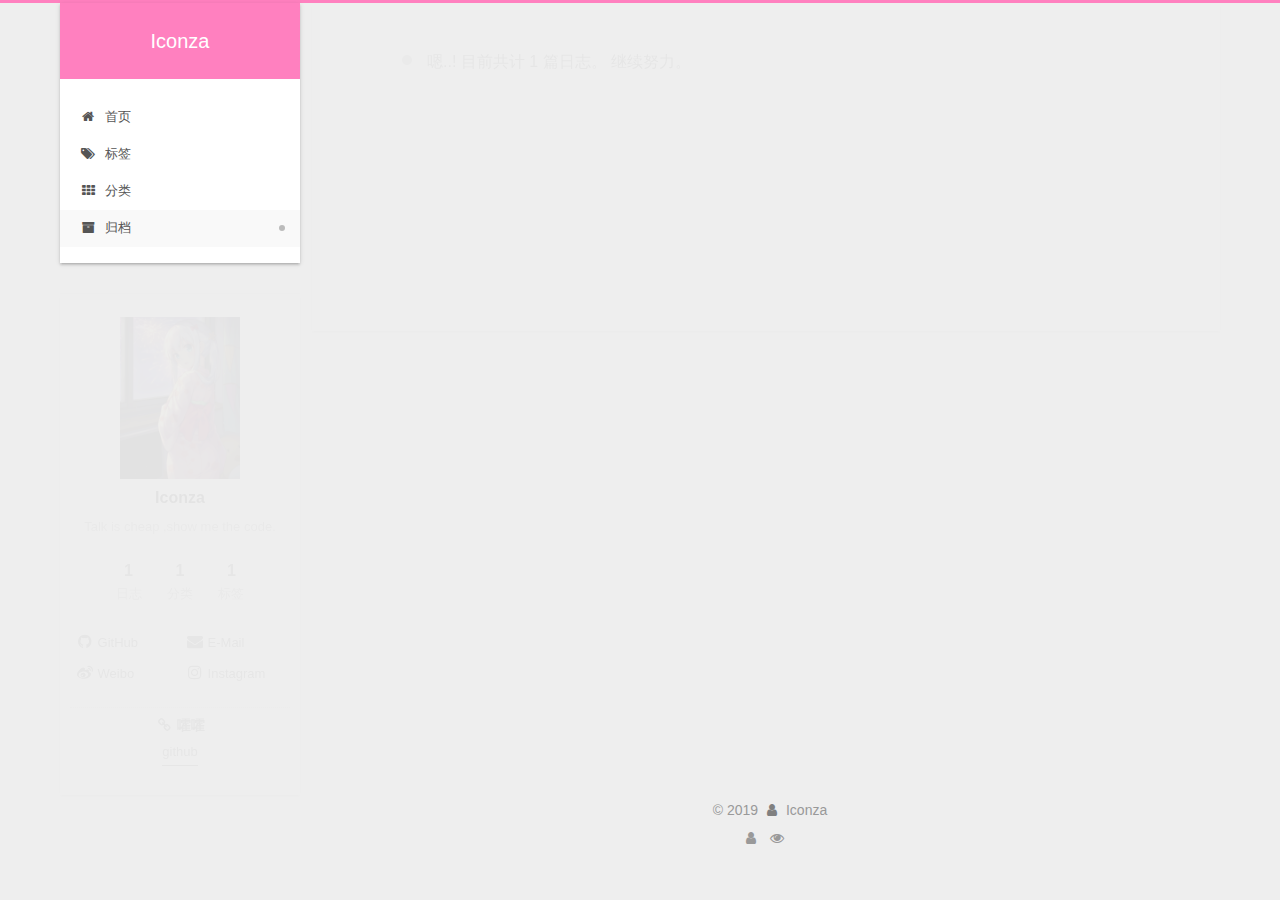
<file: archives/2019/index.html>
<!DOCTYPE html>












  


<html class="theme-next gemini use-motion" lang="zh-Hans">
<head><meta name="generator" content="Hexo 3.8.0">
  <meta charset="UTF-8">
<meta http-equiv="X-UA-Compatible" content="IE=edge">
<meta name="viewport" content="width=device-width, initial-scale=1, maximum-scale=2">
<meta name="theme-color" content="#222">


























<link rel="stylesheet" href="/lib/font-awesome/css/font-awesome.min.css?v=4.6.2">

<link rel="stylesheet" href="/css/main.css?v=6.7.0">


  <link rel="apple-touch-icon" sizes="180x180" href="/images/apple-touch-icon-next.png?v=6.7.0">


  <link rel="icon" type="image/png" sizes="32x32" href="/images/favicon-32x32-next.png?v=6.7.0">


  <link rel="icon" type="image/png" sizes="16x16" href="/images/favicon-16x16-next.png?v=6.7.0">


  <link rel="mask-icon" href="/images/logo.svg?v=6.7.0" color="#222">







<script id="hexo.configurations">
  var NexT = window.NexT || {};
  var CONFIG = {
    root: '/',
    scheme: 'Gemini',
    version: '6.7.0',
    sidebar: {"position":"left","display":"post","offset":12,"b2t":false,"scrollpercent":false,"onmobile":false},
    fancybox: false,
    fastclick: false,
    lazyload: false,
    tabs: true,
    motion: {"enable":true,"async":false,"transition":{"post_block":"fadeIn","post_header":"slideDownIn","post_body":"slideDownIn","coll_header":"slideLeftIn","sidebar":"slideUpIn"}},
    algolia: {
      applicationID: '',
      apiKey: '',
      indexName: '',
      hits: {"per_page":10},
      labels: {"input_placeholder":"Search for Posts","hits_empty":"We didn't find any results for the search: ${query}","hits_stats":"${hits} results found in ${time} ms"}
    }
  };
</script>


  




  <meta name="description" content="Talk is cheap ,show me the code.">
<meta property="og:type" content="website">
<meta property="og:title" content="Iconza">
<meta property="og:url" content="https://Iconza.github.io/archives/2019/index.html">
<meta property="og:site_name" content="Iconza">
<meta property="og:description" content="Talk is cheap ,show me the code.">
<meta property="og:locale" content="zh-Hans">
<meta name="twitter:card" content="summary">
<meta name="twitter:title" content="Iconza">
<meta name="twitter:description" content="Talk is cheap ,show me the code.">






  <link rel="canonical" href="https://Iconza.github.io/archives/2019/">



<script id="page.configurations">
  CONFIG.page = {
    sidebar: "",
  };
</script>

  <title>归档 | Iconza</title>
  












  <noscript>
  <style>
  .use-motion .motion-element,
  .use-motion .brand,
  .use-motion .menu-item,
  .sidebar-inner,
  .use-motion .post-block,
  .use-motion .pagination,
  .use-motion .comments,
  .use-motion .post-header,
  .use-motion .post-body,
  .use-motion .collection-title { opacity: initial; }

  .use-motion .logo,
  .use-motion .site-title,
  .use-motion .site-subtitle {
    opacity: initial;
    top: initial;
  }

  .use-motion .logo-line-before i { left: initial; }
  .use-motion .logo-line-after i { right: initial; }
  </style>
</noscript>

</head>

<body itemscope="" itemtype="http://schema.org/WebPage" lang="zh-Hans">

  
  
    
  

  <div class="container sidebar-position-left page-archive">
    <div class="headband"></div>

    <header id="header" class="header" itemscope="" itemtype="http://schema.org/WPHeader">
      <div class="header-inner"><div class="site-brand-wrapper">
  <div class="site-meta">
    

    <div class="custom-logo-site-title">
      <a href="/" class="brand" rel="start">
        <span class="logo-line-before"><i></i></span>
        <span class="site-title">Iconza</span>
        <span class="logo-line-after"><i></i></span>
      </a>
    </div>
    
    
  </div>

  <div class="site-nav-toggle">
    <button aria-label="切换导航栏">
      <span class="btn-bar"></span>
      <span class="btn-bar"></span>
      <span class="btn-bar"></span>
    </button>
  </div>
</div>



<nav class="site-nav">
  
    <ul id="menu" class="menu">
      
        
        
        
          
          <li class="menu-item menu-item-home">

    
    
    
      
    

    

    <a href="/" rel="section"><i class="menu-item-icon fa fa-fw fa-home"></i> <br>首页</a>

  </li>
        
        
        
          
          <li class="menu-item menu-item-tags">

    
    
    
      
    

    

    <a href="/tags/" rel="section"><i class="menu-item-icon fa fa-fw fa-tags"></i> <br>标签</a>

  </li>
        
        
        
          
          <li class="menu-item menu-item-categories">

    
    
    
      
    

    

    <a href="/categories/" rel="section"><i class="menu-item-icon fa fa-fw fa-th"></i> <br>分类</a>

  </li>
        
        
        
          
          <li class="menu-item menu-item-archives menu-item-active">

    
    
    
      
    

    

    <a href="/archives/" rel="section"><i class="menu-item-icon fa fa-fw fa-archive"></i> <br>归档</a>

  </li>

      
      
    </ul>
  

  

  
</nav>



  



</div>
    </header>

    


    <main id="main" class="main">
      <div class="main-inner">
        <div class="content-wrap">
          
            

    
    
      
      
    
      
      
    
      
      
    
      
      
    
    

  


          
          <div id="content" class="content">
            

  
  
  
  <div class="post-block archive">
    <div id="posts" class="posts-collapse">
      <span class="archive-move-on"></span>

      
      <span class="archive-page-counter">
        
        
        
          
        
        嗯..! 目前共计 1 篇日志。 继续努力。
      </span>
      

      

        
        
        

        
          
          <div class="collection-title">
            <h1 class="archive-year" id="archive-year-2019">2019</h1>
          </div>
        
        

        

  <article class="post post-type-normal" itemscope="" itemtype="http://schema.org/Article">
    <header class="post-header">

      <h2 class="post-title">
        
          <a class="post-title-link" href="/2019/01/18/FAQ/" itemprop="url">
            
              <span itemprop="name">装blog过程中遇到的问题</span>
            
          </a>
        
      </h2>

      <div class="post-meta">
        <time class="post-time" itemprop="dateCreated" datetime="2019-01-18T12:21:32+08:00" content="2019-01-18">
          01-18
        </time>
      </div>

    </header>
  </article>



      

    </div>
  </div>
  
  
  

  



          </div>
          

        </div>
        
          
  
  <div class="sidebar-toggle">
    <div class="sidebar-toggle-line-wrap">
      <span class="sidebar-toggle-line sidebar-toggle-line-first"></span>
      <span class="sidebar-toggle-line sidebar-toggle-line-middle"></span>
      <span class="sidebar-toggle-line sidebar-toggle-line-last"></span>
    </div>
  </div>

  <aside id="sidebar" class="sidebar">
    
    <div class="sidebar-inner">

      

      

      <div class="site-overview-wrap sidebar-panel sidebar-panel-active">
        <div class="site-overview">
          <div class="site-author motion-element" itemprop="author" itemscope="" itemtype="http://schema.org/Person">
            
              <img class="site-author-image" itemprop="image" src="/images/huangmanlaoshi.png" alt="Iconza">
            
              <p class="site-author-name" itemprop="name">Iconza</p>
              <p class="site-description motion-element" itemprop="description">Talk is cheap ,show me the code.</p>
          </div>

          
            <nav class="site-state motion-element">
              
                <div class="site-state-item site-state-posts">
                
                  <a href="/archives/">
                
                    <span class="site-state-item-count">1</span>
                    <span class="site-state-item-name">日志</span>
                  </a>
                </div>
              

              
                
                
                <div class="site-state-item site-state-categories">
                  <a href="/categories/index.html">
                    
                    
                      
                    
                    <span class="site-state-item-count">1</span>
                    <span class="site-state-item-name">分类</span>
                  </a>
                </div>
              

              
                
                
                <div class="site-state-item site-state-tags">
                  <a href="/tags/index.html">
                    
                    
                      
                    
                    <span class="site-state-item-count">1</span>
                    <span class="site-state-item-name">标签</span>
                  </a>
                </div>
              
            </nav>
          

          

          
            <div class="links-of-author motion-element">
              
                <span class="links-of-author-item">
                  
                  
                    
                  
                  
                    
                  
                  <a href="https://github.com/Iconza" title="GitHub &rarr; https://github.com/Iconza" rel="noopener" target="_blank"><i class="fa fa-fw fa-github"></i>GitHub</a>
                </span>
              
                <span class="links-of-author-item">
                  
                  
                    
                  
                  
                    
                  
                  <a href="mailto:zwjzwj21@163.com" title="E-Mail &rarr; mailto:zwjzwj21@163.com" rel="noopener" target="_blank"><i class="fa fa-fw fa-envelope"></i>E-Mail</a>
                </span>
              
                <span class="links-of-author-item">
                  
                  
                    
                  
                  
                    
                  
                  <a href="https://weibo.com/5096047310" title="Weibo &rarr; https://weibo.com/5096047310" rel="noopener" target="_blank"><i class="fa fa-fw fa-weibo"></i>Weibo</a>
                </span>
              
                <span class="links-of-author-item">
                  
                  
                    
                  
                  
                    
                  
                  <a href="https://instagram.com/initjuaner" title="Instagram &rarr; https://instagram.com/initjuaner" rel="noopener" target="_blank"><i class="fa fa-fw fa-instagram"></i>Instagram</a>
                </span>
              
            </div>
          

          

          
          
            <div class="links-of-blogroll motion-element links-of-blogroll-block">
              <div class="links-of-blogroll-title">
                <i class="fa  fa-fw fa-link"></i>
                嚯嚯
              </div>
              <ul class="links-of-blogroll-list">
                
                  <li class="links-of-blogroll-item">
                    <a href="http://github.com" title="http://github.com" rel="noopener" target="_blank">github</a>
                  </li>
                
              </ul>
            </div>
          

          
            
          
          

        </div>
      </div>

      

      

    </div>
  </aside>


        
      </div>
    </main>

    <footer id="footer" class="footer">
      <div class="footer-inner">
        <div class="copyright">&copy; <span itemprop="copyrightYear">2019</span>
  <span class="with-love" id="animate">
    <i class="fa fa-user"></i>
  </span>
  <span class="author" itemprop="copyrightHolder">Iconza</span>

  

  
</div>

<!--
  <div class="powered-by">由 <a href="https://hexo.io" class="theme-link" rel="noopener" target="_blank">Hexo</a> 强力驱动 v3.8.0</div>



  <span class="post-meta-divider">|</span>



  <div class="theme-info">主题 – <a href="https://theme-next.org" class="theme-link" rel="noopener" target="_blank">NexT.Gemini</a> v6.7.0</div>
-->



        
<div class="busuanzi-count">
  <script async src="https://busuanzi.ibruce.info/busuanzi/2.3/busuanzi.pure.mini.js"></script>

  
    <span class="site-uv" title="总访客量">
      <i class="fa fa-user"></i>
      <span class="busuanzi-value" id="busuanzi_value_site_uv"></span>
    </span>
  

  
    <span class="site-pv" title="总访问量">
      <i class="fa fa-eye"></i>
      <span class="busuanzi-value" id="busuanzi_value_site_pv"></span>
    </span>
  
</div>









        
      </div>
    </footer>

    
      <div class="back-to-top">
        <i class="fa fa-arrow-up"></i>
        
      </div>
    

    

    

    
  </div>

  

<script>
  if (Object.prototype.toString.call(window.Promise) !== '[object Function]') {
    window.Promise = null;
  }
</script>


























  
  <script src="/lib/jquery/index.js?v=2.1.3"></script>

  
  <script src="/lib/velocity/velocity.min.js?v=1.2.1"></script>

  
  <script src="/lib/velocity/velocity.ui.min.js?v=1.2.1"></script>


  


  <script src="/js/src/utils.js?v=6.7.0"></script>

  <script src="/js/src/motion.js?v=6.7.0"></script>



  
  


  <script src="/js/src/affix.js?v=6.7.0"></script>

  <script src="/js/src/schemes/pisces.js?v=6.7.0"></script>



  

  


  <script src="/js/src/bootstrap.js?v=6.7.0"></script>



  



  











  





  

  

  

  

  

  

  

  

  

  

  

  

  

</body>
</html>
</file>
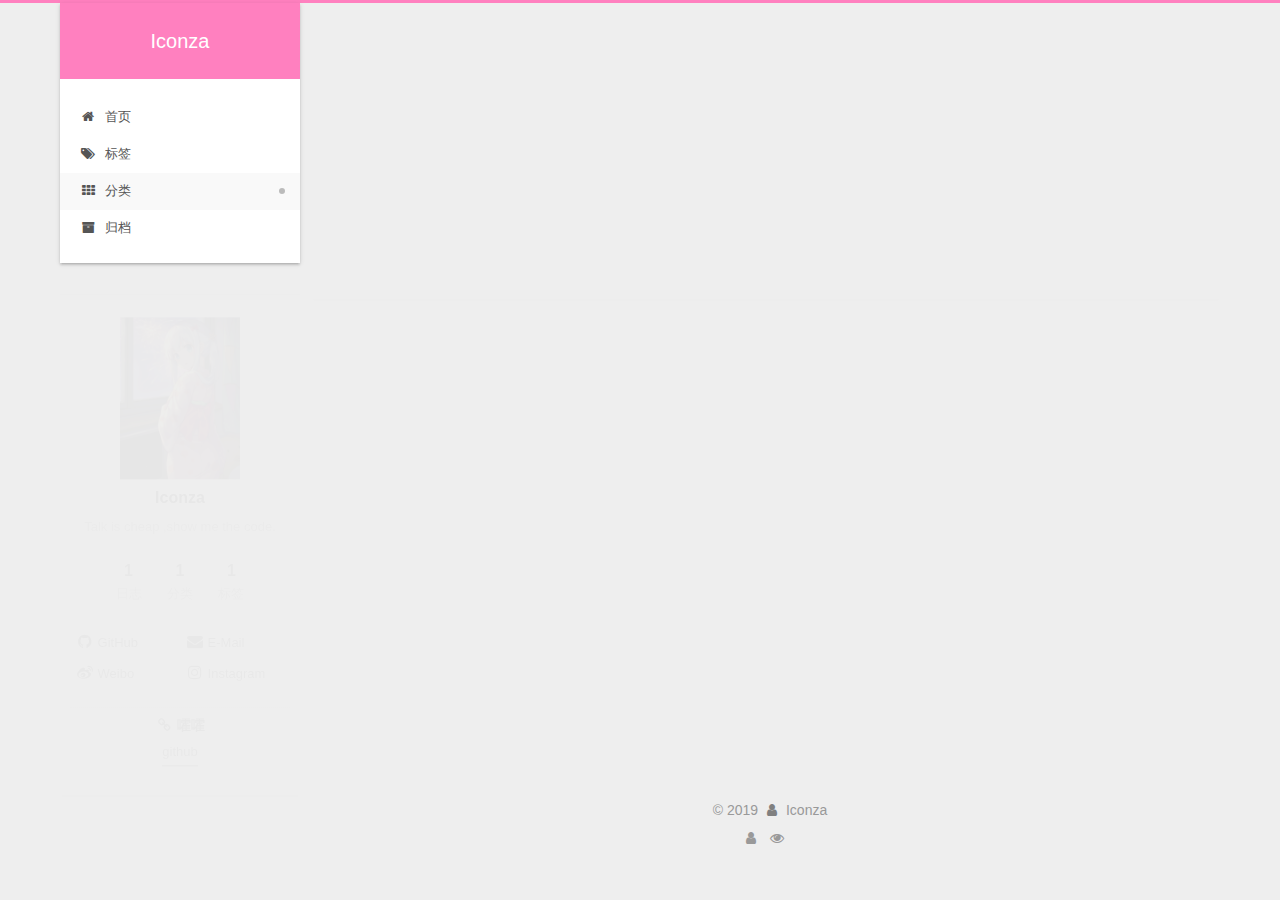
<file: categories/FAQ/index.html>
<!DOCTYPE html>












  


<html class="theme-next gemini use-motion" lang="zh-Hans">
<head><meta name="generator" content="Hexo 3.8.0">
  <meta charset="UTF-8">
<meta http-equiv="X-UA-Compatible" content="IE=edge">
<meta name="viewport" content="width=device-width, initial-scale=1, maximum-scale=2">
<meta name="theme-color" content="#222">


























<link rel="stylesheet" href="/lib/font-awesome/css/font-awesome.min.css?v=4.6.2">

<link rel="stylesheet" href="/css/main.css?v=6.7.0">


  <link rel="apple-touch-icon" sizes="180x180" href="/images/apple-touch-icon-next.png?v=6.7.0">


  <link rel="icon" type="image/png" sizes="32x32" href="/images/favicon-32x32-next.png?v=6.7.0">


  <link rel="icon" type="image/png" sizes="16x16" href="/images/favicon-16x16-next.png?v=6.7.0">


  <link rel="mask-icon" href="/images/logo.svg?v=6.7.0" color="#222">







<script id="hexo.configurations">
  var NexT = window.NexT || {};
  var CONFIG = {
    root: '/',
    scheme: 'Gemini',
    version: '6.7.0',
    sidebar: {"position":"left","display":"post","offset":12,"b2t":false,"scrollpercent":false,"onmobile":false},
    fancybox: false,
    fastclick: false,
    lazyload: false,
    tabs: true,
    motion: {"enable":true,"async":false,"transition":{"post_block":"fadeIn","post_header":"slideDownIn","post_body":"slideDownIn","coll_header":"slideLeftIn","sidebar":"slideUpIn"}},
    algolia: {
      applicationID: '',
      apiKey: '',
      indexName: '',
      hits: {"per_page":10},
      labels: {"input_placeholder":"Search for Posts","hits_empty":"We didn't find any results for the search: ${query}","hits_stats":"${hits} results found in ${time} ms"}
    }
  };
</script>


  




  <meta name="description" content="Talk is cheap ,show me the code.">
<meta property="og:type" content="website">
<meta property="og:title" content="Iconza">
<meta property="og:url" content="https://Iconza.github.io/categories/FAQ/index.html">
<meta property="og:site_name" content="Iconza">
<meta property="og:description" content="Talk is cheap ,show me the code.">
<meta property="og:locale" content="zh-Hans">
<meta name="twitter:card" content="summary">
<meta name="twitter:title" content="Iconza">
<meta name="twitter:description" content="Talk is cheap ,show me the code.">






  <link rel="canonical" href="https://Iconza.github.io/categories/FAQ/">



<script id="page.configurations">
  CONFIG.page = {
    sidebar: "",
  };
</script>

  <title>分类: FAQ | Iconza</title>
  












  <noscript>
  <style>
  .use-motion .motion-element,
  .use-motion .brand,
  .use-motion .menu-item,
  .sidebar-inner,
  .use-motion .post-block,
  .use-motion .pagination,
  .use-motion .comments,
  .use-motion .post-header,
  .use-motion .post-body,
  .use-motion .collection-title { opacity: initial; }

  .use-motion .logo,
  .use-motion .site-title,
  .use-motion .site-subtitle {
    opacity: initial;
    top: initial;
  }

  .use-motion .logo-line-before i { left: initial; }
  .use-motion .logo-line-after i { right: initial; }
  </style>
</noscript>

</head>

<body itemscope="" itemtype="http://schema.org/WebPage" lang="zh-Hans">

  
  
    
  

  <div class="container sidebar-position-left ">
    <div class="headband"></div>

    <header id="header" class="header" itemscope="" itemtype="http://schema.org/WPHeader">
      <div class="header-inner"><div class="site-brand-wrapper">
  <div class="site-meta">
    

    <div class="custom-logo-site-title">
      <a href="/" class="brand" rel="start">
        <span class="logo-line-before"><i></i></span>
        <span class="site-title">Iconza</span>
        <span class="logo-line-after"><i></i></span>
      </a>
    </div>
    
    
  </div>

  <div class="site-nav-toggle">
    <button aria-label="切换导航栏">
      <span class="btn-bar"></span>
      <span class="btn-bar"></span>
      <span class="btn-bar"></span>
    </button>
  </div>
</div>



<nav class="site-nav">
  
    <ul id="menu" class="menu">
      
        
        
        
          
          <li class="menu-item menu-item-home">

    
    
    
      
    

    

    <a href="/" rel="section"><i class="menu-item-icon fa fa-fw fa-home"></i> <br>首页</a>

  </li>
        
        
        
          
          <li class="menu-item menu-item-tags">

    
    
    
      
    

    

    <a href="/tags/" rel="section"><i class="menu-item-icon fa fa-fw fa-tags"></i> <br>标签</a>

  </li>
        
        
        
          
          <li class="menu-item menu-item-categories menu-item-active">

    
    
    
      
    

    

    <a href="/categories/" rel="section"><i class="menu-item-icon fa fa-fw fa-th"></i> <br>分类</a>

  </li>
        
        
        
          
          <li class="menu-item menu-item-archives">

    
    
    
      
    

    

    <a href="/archives/" rel="section"><i class="menu-item-icon fa fa-fw fa-archive"></i> <br>归档</a>

  </li>

      
      
    </ul>
  

  

  
</nav>



  



</div>
    </header>

    


    <main id="main" class="main">
      <div class="main-inner">
        <div class="content-wrap">
          
            

    
    
      
      
    
      
      
    
      
      
    
      
      
    
    

  


          
          <div id="content" class="content">
            

  
  
  
  <div class="post-block category">

    <div id="posts" class="posts-collapse">
      <div class="collection-title">
        <h1>FAQ<small>分类</small>
        </h1>
      </div>

      
        

  <article class="post post-type-normal" itemscope="" itemtype="http://schema.org/Article">
    <header class="post-header">

      <h2 class="post-title">
        
          <a class="post-title-link" href="/2019/01/18/FAQ/" itemprop="url">
            
              <span itemprop="name">装blog过程中遇到的问题</span>
            
          </a>
        
      </h2>

      <div class="post-meta">
        <time class="post-time" itemprop="dateCreated" datetime="2019-01-18T12:21:32+08:00" content="2019-01-18">
          01-18
        </time>
      </div>

    </header>
  </article>


      
    </div>

  </div>
  
  
  

  



          </div>
          

        </div>
        
          
  
  <div class="sidebar-toggle">
    <div class="sidebar-toggle-line-wrap">
      <span class="sidebar-toggle-line sidebar-toggle-line-first"></span>
      <span class="sidebar-toggle-line sidebar-toggle-line-middle"></span>
      <span class="sidebar-toggle-line sidebar-toggle-line-last"></span>
    </div>
  </div>

  <aside id="sidebar" class="sidebar">
    
    <div class="sidebar-inner">

      

      

      <div class="site-overview-wrap sidebar-panel sidebar-panel-active">
        <div class="site-overview">
          <div class="site-author motion-element" itemprop="author" itemscope="" itemtype="http://schema.org/Person">
            
              <img class="site-author-image" itemprop="image" src="/images/huangmanlaoshi.png" alt="Iconza">
            
              <p class="site-author-name" itemprop="name">Iconza</p>
              <p class="site-description motion-element" itemprop="description">Talk is cheap ,show me the code.</p>
          </div>

          
            <nav class="site-state motion-element">
              
                <div class="site-state-item site-state-posts">
                
                  <a href="/archives/">
                
                    <span class="site-state-item-count">1</span>
                    <span class="site-state-item-name">日志</span>
                  </a>
                </div>
              

              
                
                
                <div class="site-state-item site-state-categories">
                  <a href="/categories/index.html">
                    
                    
                      
                    
                    <span class="site-state-item-count">1</span>
                    <span class="site-state-item-name">分类</span>
                  </a>
                </div>
              

              
                
                
                <div class="site-state-item site-state-tags">
                  <a href="/tags/index.html">
                    
                    
                      
                    
                    <span class="site-state-item-count">1</span>
                    <span class="site-state-item-name">标签</span>
                  </a>
                </div>
              
            </nav>
          

          

          
            <div class="links-of-author motion-element">
              
                <span class="links-of-author-item">
                  
                  
                    
                  
                  
                    
                  
                  <a href="https://github.com/Iconza" title="GitHub &rarr; https://github.com/Iconza" rel="noopener" target="_blank"><i class="fa fa-fw fa-github"></i>GitHub</a>
                </span>
              
                <span class="links-of-author-item">
                  
                  
                    
                  
                  
                    
                  
                  <a href="mailto:zwjzwj21@163.com" title="E-Mail &rarr; mailto:zwjzwj21@163.com" rel="noopener" target="_blank"><i class="fa fa-fw fa-envelope"></i>E-Mail</a>
                </span>
              
                <span class="links-of-author-item">
                  
                  
                    
                  
                  
                    
                  
                  <a href="https://weibo.com/5096047310" title="Weibo &rarr; https://weibo.com/5096047310" rel="noopener" target="_blank"><i class="fa fa-fw fa-weibo"></i>Weibo</a>
                </span>
              
                <span class="links-of-author-item">
                  
                  
                    
                  
                  
                    
                  
                  <a href="https://instagram.com/initjuaner" title="Instagram &rarr; https://instagram.com/initjuaner" rel="noopener" target="_blank"><i class="fa fa-fw fa-instagram"></i>Instagram</a>
                </span>
              
            </div>
          

          

          
          
            <div class="links-of-blogroll motion-element links-of-blogroll-block">
              <div class="links-of-blogroll-title">
                <i class="fa  fa-fw fa-link"></i>
                嚯嚯
              </div>
              <ul class="links-of-blogroll-list">
                
                  <li class="links-of-blogroll-item">
                    <a href="http://github.com" title="http://github.com" rel="noopener" target="_blank">github</a>
                  </li>
                
              </ul>
            </div>
          

          
            
          
          

        </div>
      </div>

      

      

    </div>
  </aside>


        
      </div>
    </main>

    <footer id="footer" class="footer">
      <div class="footer-inner">
        <div class="copyright">&copy; <span itemprop="copyrightYear">2019</span>
  <span class="with-love" id="animate">
    <i class="fa fa-user"></i>
  </span>
  <span class="author" itemprop="copyrightHolder">Iconza</span>

  

  
</div>

<!--
  <div class="powered-by">由 <a href="https://hexo.io" class="theme-link" rel="noopener" target="_blank">Hexo</a> 强力驱动 v3.8.0</div>



  <span class="post-meta-divider">|</span>



  <div class="theme-info">主题 – <a href="https://theme-next.org" class="theme-link" rel="noopener" target="_blank">NexT.Gemini</a> v6.7.0</div>
-->



        
<div class="busuanzi-count">
  <script async src="https://busuanzi.ibruce.info/busuanzi/2.3/busuanzi.pure.mini.js"></script>

  
    <span class="site-uv" title="总访客量">
      <i class="fa fa-user"></i>
      <span class="busuanzi-value" id="busuanzi_value_site_uv"></span>
    </span>
  

  
    <span class="site-pv" title="总访问量">
      <i class="fa fa-eye"></i>
      <span class="busuanzi-value" id="busuanzi_value_site_pv"></span>
    </span>
  
</div>









        
      </div>
    </footer>

    
      <div class="back-to-top">
        <i class="fa fa-arrow-up"></i>
        
      </div>
    

    

    

    
  </div>

  

<script>
  if (Object.prototype.toString.call(window.Promise) !== '[object Function]') {
    window.Promise = null;
  }
</script>


























  
  <script src="/lib/jquery/index.js?v=2.1.3"></script>

  
  <script src="/lib/velocity/velocity.min.js?v=1.2.1"></script>

  
  <script src="/lib/velocity/velocity.ui.min.js?v=1.2.1"></script>


  


  <script src="/js/src/utils.js?v=6.7.0"></script>

  <script src="/js/src/motion.js?v=6.7.0"></script>



  
  


  <script src="/js/src/affix.js?v=6.7.0"></script>

  <script src="/js/src/schemes/pisces.js?v=6.7.0"></script>



  

  


  <script src="/js/src/bootstrap.js?v=6.7.0"></script>



  



  











  





  

  

  

  

  

  

  

  

  

  

  

  

  

</body>
</html>
</file>
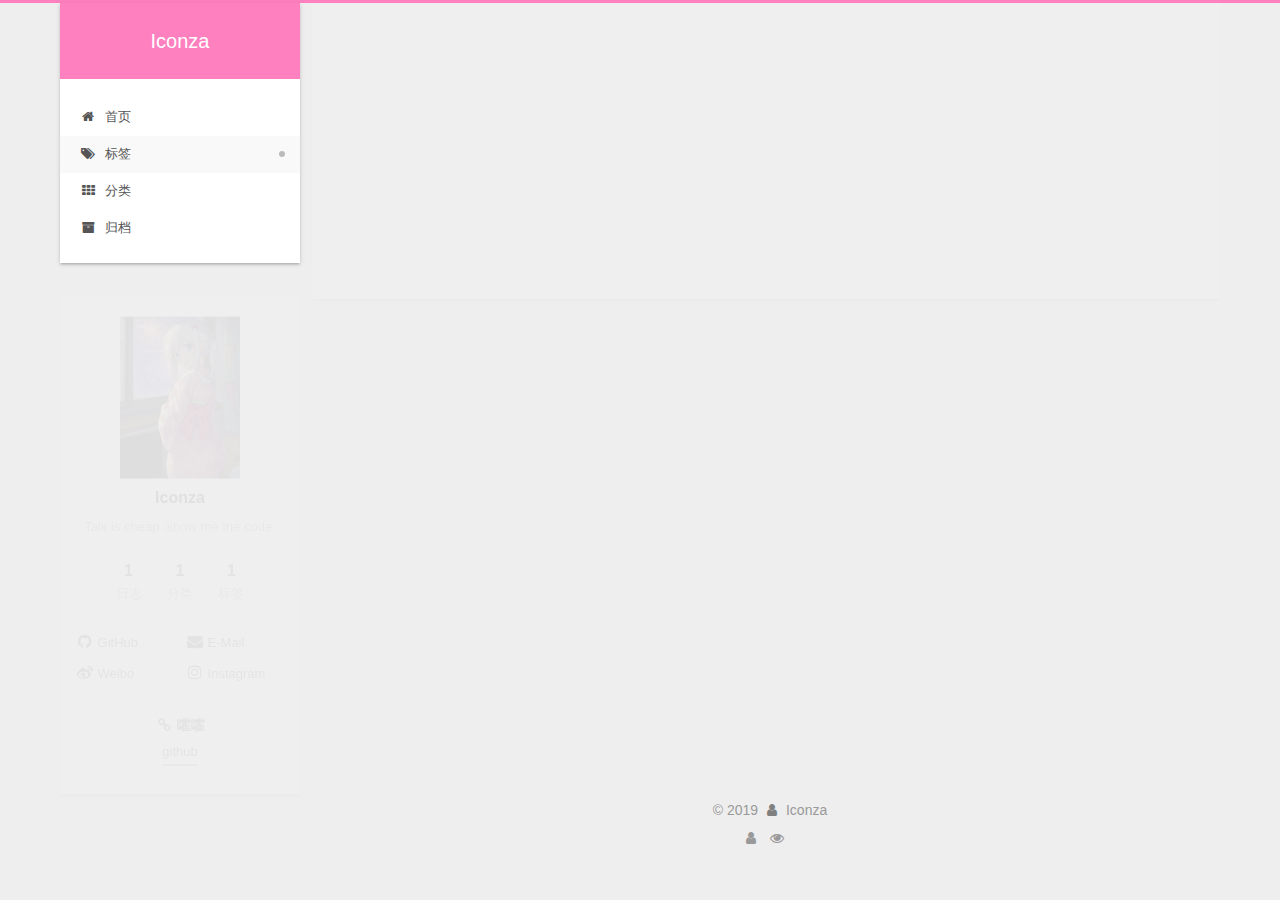
<file: tags/分享/index.html>
<!DOCTYPE html>












  


<html class="theme-next gemini use-motion" lang="zh-Hans">
<head><meta name="generator" content="Hexo 3.8.0">
  <meta charset="UTF-8">
<meta http-equiv="X-UA-Compatible" content="IE=edge">
<meta name="viewport" content="width=device-width, initial-scale=1, maximum-scale=2">
<meta name="theme-color" content="#222">


























<link rel="stylesheet" href="/lib/font-awesome/css/font-awesome.min.css?v=4.6.2">

<link rel="stylesheet" href="/css/main.css?v=6.7.0">


  <link rel="apple-touch-icon" sizes="180x180" href="/images/apple-touch-icon-next.png?v=6.7.0">


  <link rel="icon" type="image/png" sizes="32x32" href="/images/favicon-32x32-next.png?v=6.7.0">


  <link rel="icon" type="image/png" sizes="16x16" href="/images/favicon-16x16-next.png?v=6.7.0">


  <link rel="mask-icon" href="/images/logo.svg?v=6.7.0" color="#222">







<script id="hexo.configurations">
  var NexT = window.NexT || {};
  var CONFIG = {
    root: '/',
    scheme: 'Gemini',
    version: '6.7.0',
    sidebar: {"position":"left","display":"post","offset":12,"b2t":false,"scrollpercent":false,"onmobile":false},
    fancybox: false,
    fastclick: false,
    lazyload: false,
    tabs: true,
    motion: {"enable":true,"async":false,"transition":{"post_block":"fadeIn","post_header":"slideDownIn","post_body":"slideDownIn","coll_header":"slideLeftIn","sidebar":"slideUpIn"}},
    algolia: {
      applicationID: '',
      apiKey: '',
      indexName: '',
      hits: {"per_page":10},
      labels: {"input_placeholder":"Search for Posts","hits_empty":"We didn't find any results for the search: ${query}","hits_stats":"${hits} results found in ${time} ms"}
    }
  };
</script>


  




  <meta name="description" content="Talk is cheap ,show me the code.">
<meta property="og:type" content="website">
<meta property="og:title" content="Iconza">
<meta property="og:url" content="https://Iconza.github.io/tags/分享/index.html">
<meta property="og:site_name" content="Iconza">
<meta property="og:description" content="Talk is cheap ,show me the code.">
<meta property="og:locale" content="zh-Hans">
<meta name="twitter:card" content="summary">
<meta name="twitter:title" content="Iconza">
<meta name="twitter:description" content="Talk is cheap ,show me the code.">






  <link rel="canonical" href="https://Iconza.github.io/tags/分享/">



<script id="page.configurations">
  CONFIG.page = {
    sidebar: "",
  };
</script>

  <title>标签: 分享 | Iconza</title>
  












  <noscript>
  <style>
  .use-motion .motion-element,
  .use-motion .brand,
  .use-motion .menu-item,
  .sidebar-inner,
  .use-motion .post-block,
  .use-motion .pagination,
  .use-motion .comments,
  .use-motion .post-header,
  .use-motion .post-body,
  .use-motion .collection-title { opacity: initial; }

  .use-motion .logo,
  .use-motion .site-title,
  .use-motion .site-subtitle {
    opacity: initial;
    top: initial;
  }

  .use-motion .logo-line-before i { left: initial; }
  .use-motion .logo-line-after i { right: initial; }
  </style>
</noscript>

</head>

<body itemscope="" itemtype="http://schema.org/WebPage" lang="zh-Hans">

  
  
    
  

  <div class="container sidebar-position-left ">
    <div class="headband"></div>

    <header id="header" class="header" itemscope="" itemtype="http://schema.org/WPHeader">
      <div class="header-inner"><div class="site-brand-wrapper">
  <div class="site-meta">
    

    <div class="custom-logo-site-title">
      <a href="/" class="brand" rel="start">
        <span class="logo-line-before"><i></i></span>
        <span class="site-title">Iconza</span>
        <span class="logo-line-after"><i></i></span>
      </a>
    </div>
    
    
  </div>

  <div class="site-nav-toggle">
    <button aria-label="切换导航栏">
      <span class="btn-bar"></span>
      <span class="btn-bar"></span>
      <span class="btn-bar"></span>
    </button>
  </div>
</div>



<nav class="site-nav">
  
    <ul id="menu" class="menu">
      
        
        
        
          
          <li class="menu-item menu-item-home">

    
    
    
      
    

    

    <a href="/" rel="section"><i class="menu-item-icon fa fa-fw fa-home"></i> <br>首页</a>

  </li>
        
        
        
          
          <li class="menu-item menu-item-tags menu-item-active">

    
    
    
      
    

    

    <a href="/tags/" rel="section"><i class="menu-item-icon fa fa-fw fa-tags"></i> <br>标签</a>

  </li>
        
        
        
          
          <li class="menu-item menu-item-categories">

    
    
    
      
    

    

    <a href="/categories/" rel="section"><i class="menu-item-icon fa fa-fw fa-th"></i> <br>分类</a>

  </li>
        
        
        
          
          <li class="menu-item menu-item-archives">

    
    
    
      
    

    

    <a href="/archives/" rel="section"><i class="menu-item-icon fa fa-fw fa-archive"></i> <br>归档</a>

  </li>

      
      
    </ul>
  

  

  
</nav>



  



</div>
    </header>

    


    <main id="main" class="main">
      <div class="main-inner">
        <div class="content-wrap">
          
            

    
    
      
      
    
      
      
    
      
      
    
      
      
    
    

  


          
          <div id="content" class="content">
            

  
  
  
  <div class="post-block tag">

    <div id="posts" class="posts-collapse">
      <div class="collection-title">
        <h1>分享<small>标签</small>
        </h1>
      </div>

      
        

  <article class="post post-type-normal" itemscope="" itemtype="http://schema.org/Article">
    <header class="post-header">

      <h2 class="post-title">
        
          <a class="post-title-link" href="/2019/01/18/FAQ/" itemprop="url">
            
              <span itemprop="name">装blog过程中遇到的问题</span>
            
          </a>
        
      </h2>

      <div class="post-meta">
        <time class="post-time" itemprop="dateCreated" datetime="2019-01-18T12:21:32+08:00" content="2019-01-18">
          01-18
        </time>
      </div>

    </header>
  </article>


      
    </div>

  </div>
  
  
  

  


          </div>
          

        </div>
        
          
  
  <div class="sidebar-toggle">
    <div class="sidebar-toggle-line-wrap">
      <span class="sidebar-toggle-line sidebar-toggle-line-first"></span>
      <span class="sidebar-toggle-line sidebar-toggle-line-middle"></span>
      <span class="sidebar-toggle-line sidebar-toggle-line-last"></span>
    </div>
  </div>

  <aside id="sidebar" class="sidebar">
    
    <div class="sidebar-inner">

      

      

      <div class="site-overview-wrap sidebar-panel sidebar-panel-active">
        <div class="site-overview">
          <div class="site-author motion-element" itemprop="author" itemscope="" itemtype="http://schema.org/Person">
            
              <img class="site-author-image" itemprop="image" src="/images/huangmanlaoshi.png" alt="Iconza">
            
              <p class="site-author-name" itemprop="name">Iconza</p>
              <p class="site-description motion-element" itemprop="description">Talk is cheap ,show me the code.</p>
          </div>

          
            <nav class="site-state motion-element">
              
                <div class="site-state-item site-state-posts">
                
                  <a href="/archives/">
                
                    <span class="site-state-item-count">1</span>
                    <span class="site-state-item-name">日志</span>
                  </a>
                </div>
              

              
                
                
                <div class="site-state-item site-state-categories">
                  <a href="/categories/index.html">
                    
                    
                      
                    
                    <span class="site-state-item-count">1</span>
                    <span class="site-state-item-name">分类</span>
                  </a>
                </div>
              

              
                
                
                <div class="site-state-item site-state-tags">
                  <a href="/tags/index.html">
                    
                    
                      
                    
                    <span class="site-state-item-count">1</span>
                    <span class="site-state-item-name">标签</span>
                  </a>
                </div>
              
            </nav>
          

          

          
            <div class="links-of-author motion-element">
              
                <span class="links-of-author-item">
                  
                  
                    
                  
                  
                    
                  
                  <a href="https://github.com/Iconza" title="GitHub &rarr; https://github.com/Iconza" rel="noopener" target="_blank"><i class="fa fa-fw fa-github"></i>GitHub</a>
                </span>
              
                <span class="links-of-author-item">
                  
                  
                    
                  
                  
                    
                  
                  <a href="mailto:zwjzwj21@163.com" title="E-Mail &rarr; mailto:zwjzwj21@163.com" rel="noopener" target="_blank"><i class="fa fa-fw fa-envelope"></i>E-Mail</a>
                </span>
              
                <span class="links-of-author-item">
                  
                  
                    
                  
                  
                    
                  
                  <a href="https://weibo.com/5096047310" title="Weibo &rarr; https://weibo.com/5096047310" rel="noopener" target="_blank"><i class="fa fa-fw fa-weibo"></i>Weibo</a>
                </span>
              
                <span class="links-of-author-item">
                  
                  
                    
                  
                  
                    
                  
                  <a href="https://instagram.com/initjuaner" title="Instagram &rarr; https://instagram.com/initjuaner" rel="noopener" target="_blank"><i class="fa fa-fw fa-instagram"></i>Instagram</a>
                </span>
              
            </div>
          

          

          
          
            <div class="links-of-blogroll motion-element links-of-blogroll-block">
              <div class="links-of-blogroll-title">
                <i class="fa  fa-fw fa-link"></i>
                嚯嚯
              </div>
              <ul class="links-of-blogroll-list">
                
                  <li class="links-of-blogroll-item">
                    <a href="http://github.com" title="http://github.com" rel="noopener" target="_blank">github</a>
                  </li>
                
              </ul>
            </div>
          

          
            
          
          

        </div>
      </div>

      

      

    </div>
  </aside>


        
      </div>
    </main>

    <footer id="footer" class="footer">
      <div class="footer-inner">
        <div class="copyright">&copy; <span itemprop="copyrightYear">2019</span>
  <span class="with-love" id="animate">
    <i class="fa fa-user"></i>
  </span>
  <span class="author" itemprop="copyrightHolder">Iconza</span>

  

  
</div>

<!--
  <div class="powered-by">由 <a href="https://hexo.io" class="theme-link" rel="noopener" target="_blank">Hexo</a> 强力驱动 v3.8.0</div>



  <span class="post-meta-divider">|</span>



  <div class="theme-info">主题 – <a href="https://theme-next.org" class="theme-link" rel="noopener" target="_blank">NexT.Gemini</a> v6.7.0</div>
-->



        
<div class="busuanzi-count">
  <script async src="https://busuanzi.ibruce.info/busuanzi/2.3/busuanzi.pure.mini.js"></script>

  
    <span class="site-uv" title="总访客量">
      <i class="fa fa-user"></i>
      <span class="busuanzi-value" id="busuanzi_value_site_uv"></span>
    </span>
  

  
    <span class="site-pv" title="总访问量">
      <i class="fa fa-eye"></i>
      <span class="busuanzi-value" id="busuanzi_value_site_pv"></span>
    </span>
  
</div>









        
      </div>
    </footer>

    
      <div class="back-to-top">
        <i class="fa fa-arrow-up"></i>
        
      </div>
    

    

    

    
  </div>

  

<script>
  if (Object.prototype.toString.call(window.Promise) !== '[object Function]') {
    window.Promise = null;
  }
</script>


























  
  <script src="/lib/jquery/index.js?v=2.1.3"></script>

  
  <script src="/lib/velocity/velocity.min.js?v=1.2.1"></script>

  
  <script src="/lib/velocity/velocity.ui.min.js?v=1.2.1"></script>


  


  <script src="/js/src/utils.js?v=6.7.0"></script>

  <script src="/js/src/motion.js?v=6.7.0"></script>



  
  


  <script src="/js/src/affix.js?v=6.7.0"></script>

  <script src="/js/src/schemes/pisces.js?v=6.7.0"></script>



  

  


  <script src="/js/src/bootstrap.js?v=6.7.0"></script>



  



  











  





  

  

  

  

  

  

  

  

  

  

  

  

  

</body>
</html>
</file>
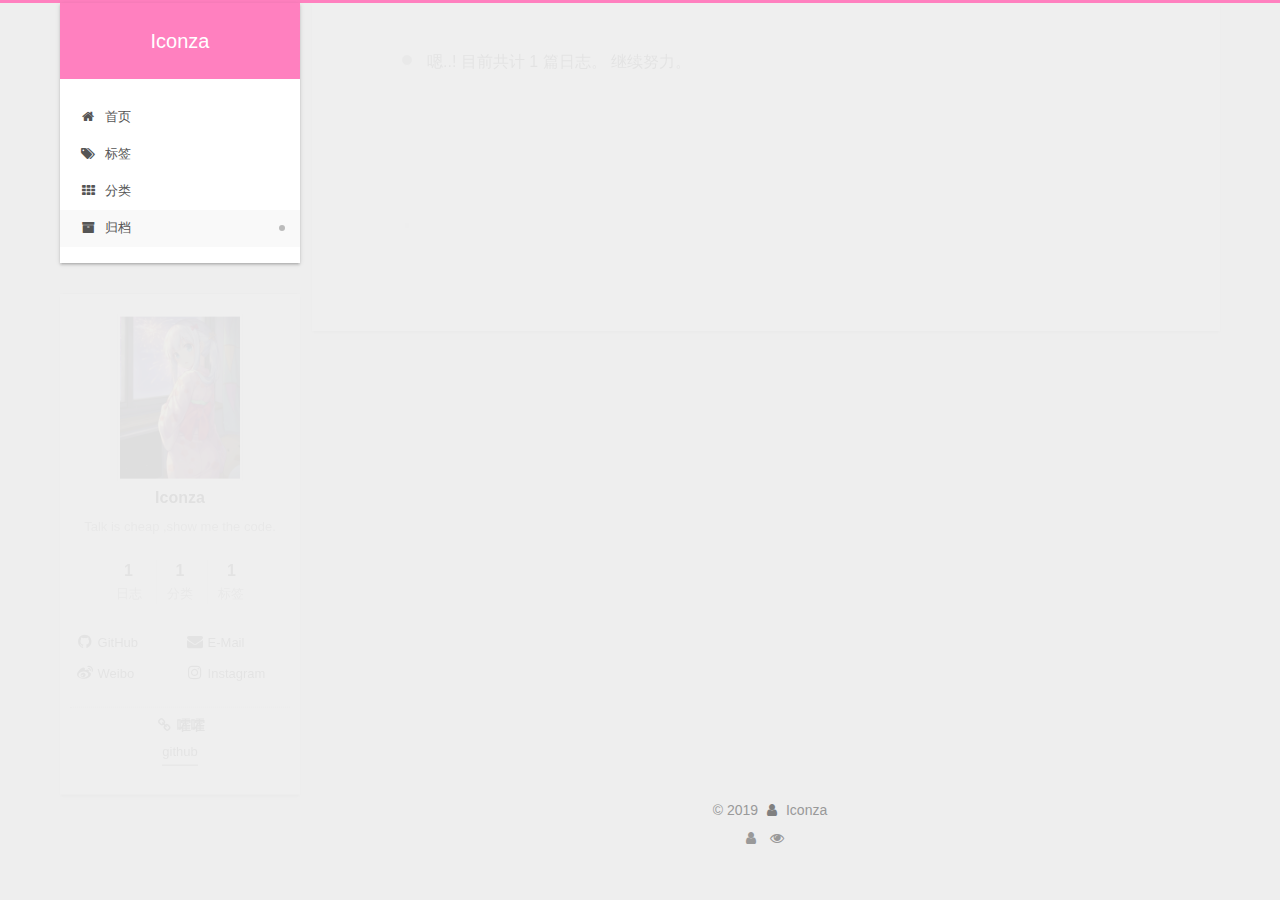
<file: archives/2019/01/index.html>
<!DOCTYPE html>












  


<html class="theme-next gemini use-motion" lang="zh-Hans">
<head><meta name="generator" content="Hexo 3.8.0">
  <meta charset="UTF-8">
<meta http-equiv="X-UA-Compatible" content="IE=edge">
<meta name="viewport" content="width=device-width, initial-scale=1, maximum-scale=2">
<meta name="theme-color" content="#222">


























<link rel="stylesheet" href="/lib/font-awesome/css/font-awesome.min.css?v=4.6.2">

<link rel="stylesheet" href="/css/main.css?v=6.7.0">


  <link rel="apple-touch-icon" sizes="180x180" href="/images/apple-touch-icon-next.png?v=6.7.0">


  <link rel="icon" type="image/png" sizes="32x32" href="/images/favicon-32x32-next.png?v=6.7.0">


  <link rel="icon" type="image/png" sizes="16x16" href="/images/favicon-16x16-next.png?v=6.7.0">


  <link rel="mask-icon" href="/images/logo.svg?v=6.7.0" color="#222">







<script id="hexo.configurations">
  var NexT = window.NexT || {};
  var CONFIG = {
    root: '/',
    scheme: 'Gemini',
    version: '6.7.0',
    sidebar: {"position":"left","display":"post","offset":12,"b2t":false,"scrollpercent":false,"onmobile":false},
    fancybox: false,
    fastclick: false,
    lazyload: false,
    tabs: true,
    motion: {"enable":true,"async":false,"transition":{"post_block":"fadeIn","post_header":"slideDownIn","post_body":"slideDownIn","coll_header":"slideLeftIn","sidebar":"slideUpIn"}},
    algolia: {
      applicationID: '',
      apiKey: '',
      indexName: '',
      hits: {"per_page":10},
      labels: {"input_placeholder":"Search for Posts","hits_empty":"We didn't find any results for the search: ${query}","hits_stats":"${hits} results found in ${time} ms"}
    }
  };
</script>


  




  <meta name="description" content="Talk is cheap ,show me the code.">
<meta property="og:type" content="website">
<meta property="og:title" content="Iconza">
<meta property="og:url" content="https://Iconza.github.io/archives/2019/01/index.html">
<meta property="og:site_name" content="Iconza">
<meta property="og:description" content="Talk is cheap ,show me the code.">
<meta property="og:locale" content="zh-Hans">
<meta name="twitter:card" content="summary">
<meta name="twitter:title" content="Iconza">
<meta name="twitter:description" content="Talk is cheap ,show me the code.">






  <link rel="canonical" href="https://Iconza.github.io/archives/2019/01/">



<script id="page.configurations">
  CONFIG.page = {
    sidebar: "",
  };
</script>

  <title>归档 | Iconza</title>
  












  <noscript>
  <style>
  .use-motion .motion-element,
  .use-motion .brand,
  .use-motion .menu-item,
  .sidebar-inner,
  .use-motion .post-block,
  .use-motion .pagination,
  .use-motion .comments,
  .use-motion .post-header,
  .use-motion .post-body,
  .use-motion .collection-title { opacity: initial; }

  .use-motion .logo,
  .use-motion .site-title,
  .use-motion .site-subtitle {
    opacity: initial;
    top: initial;
  }

  .use-motion .logo-line-before i { left: initial; }
  .use-motion .logo-line-after i { right: initial; }
  </style>
</noscript>

</head>

<body itemscope="" itemtype="http://schema.org/WebPage" lang="zh-Hans">

  
  
    
  

  <div class="container sidebar-position-left page-archive">
    <div class="headband"></div>

    <header id="header" class="header" itemscope="" itemtype="http://schema.org/WPHeader">
      <div class="header-inner"><div class="site-brand-wrapper">
  <div class="site-meta">
    

    <div class="custom-logo-site-title">
      <a href="/" class="brand" rel="start">
        <span class="logo-line-before"><i></i></span>
        <span class="site-title">Iconza</span>
        <span class="logo-line-after"><i></i></span>
      </a>
    </div>
    
    
  </div>

  <div class="site-nav-toggle">
    <button aria-label="切换导航栏">
      <span class="btn-bar"></span>
      <span class="btn-bar"></span>
      <span class="btn-bar"></span>
    </button>
  </div>
</div>



<nav class="site-nav">
  
    <ul id="menu" class="menu">
      
        
        
        
          
          <li class="menu-item menu-item-home">

    
    
    
      
    

    

    <a href="/" rel="section"><i class="menu-item-icon fa fa-fw fa-home"></i> <br>首页</a>

  </li>
        
        
        
          
          <li class="menu-item menu-item-tags">

    
    
    
      
    

    

    <a href="/tags/" rel="section"><i class="menu-item-icon fa fa-fw fa-tags"></i> <br>标签</a>

  </li>
        
        
        
          
          <li class="menu-item menu-item-categories">

    
    
    
      
    

    

    <a href="/categories/" rel="section"><i class="menu-item-icon fa fa-fw fa-th"></i> <br>分类</a>

  </li>
        
        
        
          
          <li class="menu-item menu-item-archives menu-item-active">

    
    
    
      
    

    

    <a href="/archives/" rel="section"><i class="menu-item-icon fa fa-fw fa-archive"></i> <br>归档</a>

  </li>

      
      
    </ul>
  

  

  
</nav>



  



</div>
    </header>

    


    <main id="main" class="main">
      <div class="main-inner">
        <div class="content-wrap">
          
            

    
    
      
      
    
      
      
    
      
      
    
      
      
    
    

  


          
          <div id="content" class="content">
            

  
  
  
  <div class="post-block archive">
    <div id="posts" class="posts-collapse">
      <span class="archive-move-on"></span>

      
      <span class="archive-page-counter">
        
        
        
          
        
        嗯..! 目前共计 1 篇日志。 继续努力。
      </span>
      

      

        
        
        

        
          
          <div class="collection-title">
            <h1 class="archive-year" id="archive-year-2019">2019</h1>
          </div>
        
        

        

  <article class="post post-type-normal" itemscope="" itemtype="http://schema.org/Article">
    <header class="post-header">

      <h2 class="post-title">
        
          <a class="post-title-link" href="/2019/01/18/FAQ/" itemprop="url">
            
              <span itemprop="name">装blog过程中遇到的问题</span>
            
          </a>
        
      </h2>

      <div class="post-meta">
        <time class="post-time" itemprop="dateCreated" datetime="2019-01-18T12:21:32+08:00" content="2019-01-18">
          01-18
        </time>
      </div>

    </header>
  </article>



      

    </div>
  </div>
  
  
  

  



          </div>
          

        </div>
        
          
  
  <div class="sidebar-toggle">
    <div class="sidebar-toggle-line-wrap">
      <span class="sidebar-toggle-line sidebar-toggle-line-first"></span>
      <span class="sidebar-toggle-line sidebar-toggle-line-middle"></span>
      <span class="sidebar-toggle-line sidebar-toggle-line-last"></span>
    </div>
  </div>

  <aside id="sidebar" class="sidebar">
    
    <div class="sidebar-inner">

      

      

      <div class="site-overview-wrap sidebar-panel sidebar-panel-active">
        <div class="site-overview">
          <div class="site-author motion-element" itemprop="author" itemscope="" itemtype="http://schema.org/Person">
            
              <img class="site-author-image" itemprop="image" src="/images/huangmanlaoshi.png" alt="Iconza">
            
              <p class="site-author-name" itemprop="name">Iconza</p>
              <p class="site-description motion-element" itemprop="description">Talk is cheap ,show me the code.</p>
          </div>

          
            <nav class="site-state motion-element">
              
                <div class="site-state-item site-state-posts">
                
                  <a href="/archives/">
                
                    <span class="site-state-item-count">1</span>
                    <span class="site-state-item-name">日志</span>
                  </a>
                </div>
              

              
                
                
                <div class="site-state-item site-state-categories">
                  <a href="/categories/index.html">
                    
                    
                      
                    
                    <span class="site-state-item-count">1</span>
                    <span class="site-state-item-name">分类</span>
                  </a>
                </div>
              

              
                
                
                <div class="site-state-item site-state-tags">
                  <a href="/tags/index.html">
                    
                    
                      
                    
                    <span class="site-state-item-count">1</span>
                    <span class="site-state-item-name">标签</span>
                  </a>
                </div>
              
            </nav>
          

          

          
            <div class="links-of-author motion-element">
              
                <span class="links-of-author-item">
                  
                  
                    
                  
                  
                    
                  
                  <a href="https://github.com/Iconza" title="GitHub &rarr; https://github.com/Iconza" rel="noopener" target="_blank"><i class="fa fa-fw fa-github"></i>GitHub</a>
                </span>
              
                <span class="links-of-author-item">
                  
                  
                    
                  
                  
                    
                  
                  <a href="mailto:zwjzwj21@163.com" title="E-Mail &rarr; mailto:zwjzwj21@163.com" rel="noopener" target="_blank"><i class="fa fa-fw fa-envelope"></i>E-Mail</a>
                </span>
              
                <span class="links-of-author-item">
                  
                  
                    
                  
                  
                    
                  
                  <a href="https://weibo.com/5096047310" title="Weibo &rarr; https://weibo.com/5096047310" rel="noopener" target="_blank"><i class="fa fa-fw fa-weibo"></i>Weibo</a>
                </span>
              
                <span class="links-of-author-item">
                  
                  
                    
                  
                  
                    
                  
                  <a href="https://instagram.com/initjuaner" title="Instagram &rarr; https://instagram.com/initjuaner" rel="noopener" target="_blank"><i class="fa fa-fw fa-instagram"></i>Instagram</a>
                </span>
              
            </div>
          

          

          
          
            <div class="links-of-blogroll motion-element links-of-blogroll-block">
              <div class="links-of-blogroll-title">
                <i class="fa  fa-fw fa-link"></i>
                嚯嚯
              </div>
              <ul class="links-of-blogroll-list">
                
                  <li class="links-of-blogroll-item">
                    <a href="http://github.com" title="http://github.com" rel="noopener" target="_blank">github</a>
                  </li>
                
              </ul>
            </div>
          

          
            
          
          

        </div>
      </div>

      

      

    </div>
  </aside>


        
      </div>
    </main>

    <footer id="footer" class="footer">
      <div class="footer-inner">
        <div class="copyright">&copy; <span itemprop="copyrightYear">2019</span>
  <span class="with-love" id="animate">
    <i class="fa fa-user"></i>
  </span>
  <span class="author" itemprop="copyrightHolder">Iconza</span>

  

  
</div>

<!--
  <div class="powered-by">由 <a href="https://hexo.io" class="theme-link" rel="noopener" target="_blank">Hexo</a> 强力驱动 v3.8.0</div>



  <span class="post-meta-divider">|</span>



  <div class="theme-info">主题 – <a href="https://theme-next.org" class="theme-link" rel="noopener" target="_blank">NexT.Gemini</a> v6.7.0</div>
-->



        
<div class="busuanzi-count">
  <script async src="https://busuanzi.ibruce.info/busuanzi/2.3/busuanzi.pure.mini.js"></script>

  
    <span class="site-uv" title="总访客量">
      <i class="fa fa-user"></i>
      <span class="busuanzi-value" id="busuanzi_value_site_uv"></span>
    </span>
  

  
    <span class="site-pv" title="总访问量">
      <i class="fa fa-eye"></i>
      <span class="busuanzi-value" id="busuanzi_value_site_pv"></span>
    </span>
  
</div>









        
      </div>
    </footer>

    
      <div class="back-to-top">
        <i class="fa fa-arrow-up"></i>
        
      </div>
    

    

    

    
  </div>

  

<script>
  if (Object.prototype.toString.call(window.Promise) !== '[object Function]') {
    window.Promise = null;
  }
</script>


























  
  <script src="/lib/jquery/index.js?v=2.1.3"></script>

  
  <script src="/lib/velocity/velocity.min.js?v=1.2.1"></script>

  
  <script src="/lib/velocity/velocity.ui.min.js?v=1.2.1"></script>


  


  <script src="/js/src/utils.js?v=6.7.0"></script>

  <script src="/js/src/motion.js?v=6.7.0"></script>



  
  


  <script src="/js/src/affix.js?v=6.7.0"></script>

  <script src="/js/src/schemes/pisces.js?v=6.7.0"></script>



  

  


  <script src="/js/src/bootstrap.js?v=6.7.0"></script>



  



  











  





  

  

  

  

  

  

  

  

  

  

  

  

  

</body>
</html>
</file>
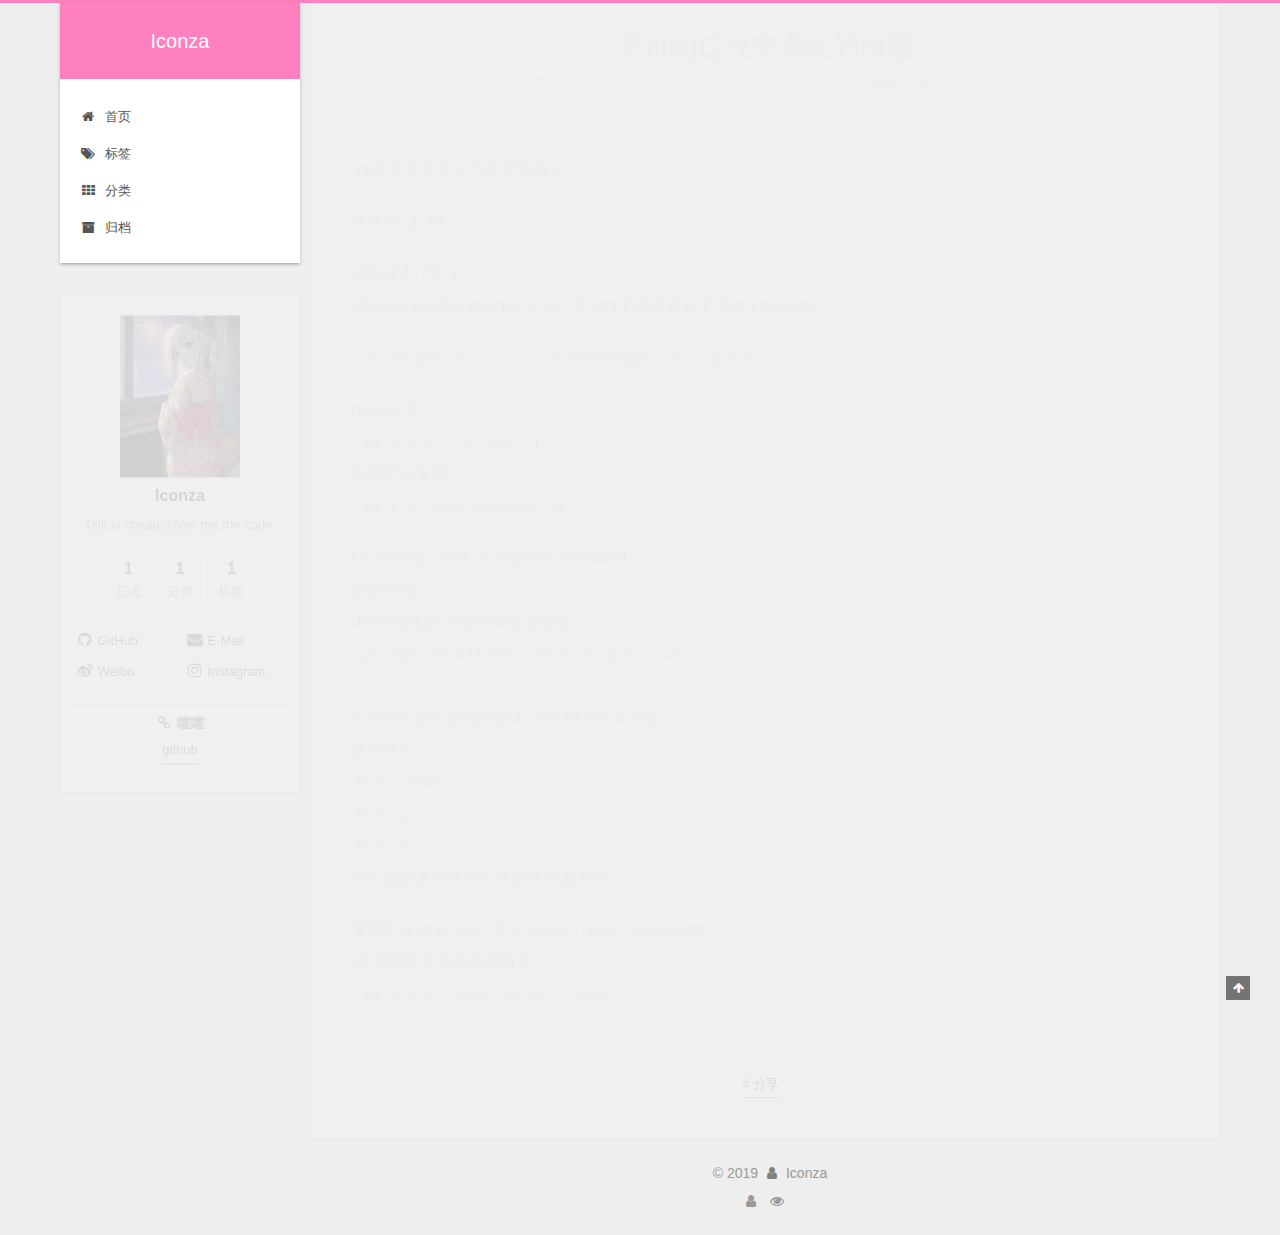
<file: 2019/01/18/FAQ/index.html>
<!DOCTYPE html>












  


<html class="theme-next gemini use-motion" lang="zh-Hans">
<head><meta name="generator" content="Hexo 3.8.0">
  <meta charset="UTF-8">
<meta http-equiv="X-UA-Compatible" content="IE=edge">
<meta name="viewport" content="width=device-width, initial-scale=1, maximum-scale=2">
<meta name="theme-color" content="#222">


























<link rel="stylesheet" href="/lib/font-awesome/css/font-awesome.min.css?v=4.6.2">

<link rel="stylesheet" href="/css/main.css?v=6.7.0">


  <link rel="apple-touch-icon" sizes="180x180" href="/images/apple-touch-icon-next.png?v=6.7.0">


  <link rel="icon" type="image/png" sizes="32x32" href="/images/favicon-32x32-next.png?v=6.7.0">


  <link rel="icon" type="image/png" sizes="16x16" href="/images/favicon-16x16-next.png?v=6.7.0">


  <link rel="mask-icon" href="/images/logo.svg?v=6.7.0" color="#222">







<script id="hexo.configurations">
  var NexT = window.NexT || {};
  var CONFIG = {
    root: '/',
    scheme: 'Gemini',
    version: '6.7.0',
    sidebar: {"position":"left","display":"post","offset":12,"b2t":false,"scrollpercent":false,"onmobile":false},
    fancybox: false,
    fastclick: false,
    lazyload: false,
    tabs: true,
    motion: {"enable":true,"async":false,"transition":{"post_block":"fadeIn","post_header":"slideDownIn","post_body":"slideDownIn","coll_header":"slideLeftIn","sidebar":"slideUpIn"}},
    algolia: {
      applicationID: '',
      apiKey: '',
      indexName: '',
      hits: {"per_page":10},
      labels: {"input_placeholder":"Search for Posts","hits_empty":"We didn't find any results for the search: ${query}","hits_stats":"${hits} results found in ${time} ms"}
    }
  };
</script>


  




  <meta name="description" content=".git文件夹不显示可能是隐藏了 传文件 git init 语言改不了中文：\themes\next\languages下 zh-CN.yml文件改成名字为zh-Hans.yml ssh-keygen -t rsa -C &amp;quot;1411601520@qq.com&amp;quot; c要大写 hexo安装npm install -g hexo-cli判断是否安装npm list hexo-deplo">
<meta name="keywords" content="分享">
<meta property="og:type" content="article">
<meta property="og:title" content="装blog过程中遇到的问题">
<meta property="og:url" content="https://Iconza.github.io/2019/01/18/FAQ/index.html">
<meta property="og:site_name" content="Iconza">
<meta property="og:description" content=".git文件夹不显示可能是隐藏了 传文件 git init 语言改不了中文：\themes\next\languages下 zh-CN.yml文件改成名字为zh-Hans.yml ssh-keygen -t rsa -C &amp;quot;1411601520@qq.com&amp;quot; c要大写 hexo安装npm install -g hexo-cli判断是否安装npm list hexo-deplo">
<meta property="og:locale" content="zh-Hans">
<meta property="og:updated_time" content="2019-01-19T04:10:52.250Z">
<meta name="twitter:card" content="summary">
<meta name="twitter:title" content="装blog过程中遇到的问题">
<meta name="twitter:description" content=".git文件夹不显示可能是隐藏了 传文件 git init 语言改不了中文：\themes\next\languages下 zh-CN.yml文件改成名字为zh-Hans.yml ssh-keygen -t rsa -C &amp;quot;1411601520@qq.com&amp;quot; c要大写 hexo安装npm install -g hexo-cli判断是否安装npm list hexo-deplo">






  <link rel="canonical" href="https://Iconza.github.io/2019/01/18/FAQ/">



<script id="page.configurations">
  CONFIG.page = {
    sidebar: "",
  };
</script>

  <title>装blog过程中遇到的问题 | Iconza</title>
  












  <noscript>
  <style>
  .use-motion .motion-element,
  .use-motion .brand,
  .use-motion .menu-item,
  .sidebar-inner,
  .use-motion .post-block,
  .use-motion .pagination,
  .use-motion .comments,
  .use-motion .post-header,
  .use-motion .post-body,
  .use-motion .collection-title { opacity: initial; }

  .use-motion .logo,
  .use-motion .site-title,
  .use-motion .site-subtitle {
    opacity: initial;
    top: initial;
  }

  .use-motion .logo-line-before i { left: initial; }
  .use-motion .logo-line-after i { right: initial; }
  </style>
</noscript>

</head>

<body itemscope="" itemtype="http://schema.org/WebPage" lang="zh-Hans">

  
  
    
  

  <div class="container sidebar-position-left page-post-detail">
    <div class="headband"></div>

    <header id="header" class="header" itemscope="" itemtype="http://schema.org/WPHeader">
      <div class="header-inner"><div class="site-brand-wrapper">
  <div class="site-meta">
    

    <div class="custom-logo-site-title">
      <a href="/" class="brand" rel="start">
        <span class="logo-line-before"><i></i></span>
        <span class="site-title">Iconza</span>
        <span class="logo-line-after"><i></i></span>
      </a>
    </div>
    
    
  </div>

  <div class="site-nav-toggle">
    <button aria-label="切换导航栏">
      <span class="btn-bar"></span>
      <span class="btn-bar"></span>
      <span class="btn-bar"></span>
    </button>
  </div>
</div>



<nav class="site-nav">
  
    <ul id="menu" class="menu">
      
        
        
        
          
          <li class="menu-item menu-item-home">

    
    
    
      
    

    

    <a href="/" rel="section"><i class="menu-item-icon fa fa-fw fa-home"></i> <br>首页</a>

  </li>
        
        
        
          
          <li class="menu-item menu-item-tags">

    
    
    
      
    

    

    <a href="/tags/" rel="section"><i class="menu-item-icon fa fa-fw fa-tags"></i> <br>标签</a>

  </li>
        
        
        
          
          <li class="menu-item menu-item-categories">

    
    
    
      
    

    

    <a href="/categories/" rel="section"><i class="menu-item-icon fa fa-fw fa-th"></i> <br>分类</a>

  </li>
        
        
        
          
          <li class="menu-item menu-item-archives">

    
    
    
      
    

    

    <a href="/archives/" rel="section"><i class="menu-item-icon fa fa-fw fa-archive"></i> <br>归档</a>

  </li>

      
      
    </ul>
  

  

  
</nav>



  



</div>
    </header>

    


    <main id="main" class="main">
      <div class="main-inner">
        <div class="content-wrap">
          
            

          
          <div id="content" class="content">
            

  <div id="posts" class="posts-expand">
    

  

  
  
  

  

  <article class="post post-type-normal" itemscope="" itemtype="http://schema.org/Article">
  
  
  
  <div class="post-block">
    <link itemprop="mainEntityOfPage" href="https://Iconza.github.io/2019/01/18/FAQ/">

    <span hidden itemprop="author" itemscope="" itemtype="http://schema.org/Person">
      <meta itemprop="name" content="Iconza">
      <meta itemprop="description" content="Talk is cheap ,show me the code.">
      <meta itemprop="image" content="/images/huangmanlaoshi.png">
    </span>

    <span hidden itemprop="publisher" itemscope="" itemtype="http://schema.org/Organization">
      <meta itemprop="name" content="Iconza">
    </span>

    
      <header class="post-header">

        
        
          <h1 class="post-title" itemprop="name headline">装blog过程中遇到的问题

              
            
          </h1>
        

        <div class="post-meta">
          <span class="post-time">

            
            
            

            
              <span class="post-meta-item-icon">
                <i class="fa fa-calendar-o"></i>
              </span>
              
                <span class="post-meta-item-text">发表于</span>
              

              
                
              

              <time title="创建时间：2019-01-18 12:21:32" itemprop="dateCreated datePublished" datetime="2019-01-18T12:21:32+08:00">2019-01-18</time>
            

            
              

              
                
                <span class="post-meta-divider">|</span>
                

                <span class="post-meta-item-icon">
                  <i class="fa fa-calendar-check-o"></i>
                </span>
                
                  <span class="post-meta-item-text">更新于</span>
                
                <time title="修改时间：2019-01-19 12:10:52" itemprop="dateModified" datetime="2019-01-19T12:10:52+08:00">2019-01-19</time>
              
            
          </span>

          
            <span class="post-category">
            
              <span class="post-meta-divider">|</span>
            
              <span class="post-meta-item-icon">
                <i class="fa fa-folder-o"></i>
              </span>
              
                <span class="post-meta-item-text">分类于</span>
              
              
                <span itemprop="about" itemscope="" itemtype="http://schema.org/Thing"><a href="/categories/FAQ/" itemprop="url" rel="index"><span itemprop="name">FAQ</span></a></span>

                
                
              
            </span>
          

          
            
          

          
          

          
            <span class="post-meta-divider">|</span>
            <span class="post-meta-item-icon">
            <i class="fa fa-eye"></i>
             阅读次数： 
            <span class="busuanzi-value" id="busuanzi_value_page_pv"></span>
            </span>
          

          

          

        </div>
      </header>
    

    
    
    
    <div class="post-body" itemprop="articleBody">

      
      

      
        <p>.git文件夹不显示可能是隐藏了</p>
<p>传文件 git init</p>
<p>语言改不了中文：<br>\themes\next\languages下 zh-CN.yml文件改成名字为zh-Hans.yml</p>
<p><code>ssh-keygen -t rsa -C &quot;1411601520@qq.com&quot;</code> c要大写</p>
<p>hexo安装<br><code>npm install -g hexo-cli</code><br>判断是否安装<br><code>npm list hexo-deployer-git</code> </p>
<p>HEXO出现ERROR Deployer not found<br>git的问题:<br>deploy的type 的github需要改成<br><code>git npm install hexo-deployer-git –save</code><br><a id="more"></a><br>scheme 更换本地预览ok 上传到GitHub无效:<br>依次执行<br><code>hexo clean</code><br><code>hexo g</code><br><code>hexo d</code><br>还可能是要把所有打开的文件都关闭</p>
<p>重新打开cmd hexo 显示 Usage: hexo &lt; command &gt;<br>cd 到博客名字的那层目录<br><code>npm install hexo-server --save</code></p>

      
    </div>

    

    
    
    

    

    
      
    
    

    

    <footer class="post-footer">
      
        <div class="post-tags">
          
            <a href="/tags/分享/" rel="tag"># 分享</a>
          
        </div>
      

      
      
      

      

      
      
    </footer>
  </div>
  
  
  
  </article>


  </div>


          </div>
          

  



        </div>
        
          
  
  <div class="sidebar-toggle">
    <div class="sidebar-toggle-line-wrap">
      <span class="sidebar-toggle-line sidebar-toggle-line-first"></span>
      <span class="sidebar-toggle-line sidebar-toggle-line-middle"></span>
      <span class="sidebar-toggle-line sidebar-toggle-line-last"></span>
    </div>
  </div>

  <aside id="sidebar" class="sidebar">
    
    <div class="sidebar-inner">

      

      

      <div class="site-overview-wrap sidebar-panel sidebar-panel-active">
        <div class="site-overview">
          <div class="site-author motion-element" itemprop="author" itemscope="" itemtype="http://schema.org/Person">
            
              <img class="site-author-image" itemprop="image" src="/images/huangmanlaoshi.png" alt="Iconza">
            
              <p class="site-author-name" itemprop="name">Iconza</p>
              <p class="site-description motion-element" itemprop="description">Talk is cheap ,show me the code.</p>
          </div>

          
            <nav class="site-state motion-element">
              
                <div class="site-state-item site-state-posts">
                
                  <a href="/archives/">
                
                    <span class="site-state-item-count">1</span>
                    <span class="site-state-item-name">日志</span>
                  </a>
                </div>
              

              
                
                
                <div class="site-state-item site-state-categories">
                  <a href="/categories/index.html">
                    
                    
                      
                    
                    <span class="site-state-item-count">1</span>
                    <span class="site-state-item-name">分类</span>
                  </a>
                </div>
              

              
                
                
                <div class="site-state-item site-state-tags">
                  <a href="/tags/index.html">
                    
                    
                      
                    
                    <span class="site-state-item-count">1</span>
                    <span class="site-state-item-name">标签</span>
                  </a>
                </div>
              
            </nav>
          

          

          
            <div class="links-of-author motion-element">
              
                <span class="links-of-author-item">
                  
                  
                    
                  
                  
                    
                  
                  <a href="https://github.com/Iconza" title="GitHub &rarr; https://github.com/Iconza" rel="noopener" target="_blank"><i class="fa fa-fw fa-github"></i>GitHub</a>
                </span>
              
                <span class="links-of-author-item">
                  
                  
                    
                  
                  
                    
                  
                  <a href="mailto:zwjzwj21@163.com" title="E-Mail &rarr; mailto:zwjzwj21@163.com" rel="noopener" target="_blank"><i class="fa fa-fw fa-envelope"></i>E-Mail</a>
                </span>
              
                <span class="links-of-author-item">
                  
                  
                    
                  
                  
                    
                  
                  <a href="https://weibo.com/5096047310" title="Weibo &rarr; https://weibo.com/5096047310" rel="noopener" target="_blank"><i class="fa fa-fw fa-weibo"></i>Weibo</a>
                </span>
              
                <span class="links-of-author-item">
                  
                  
                    
                  
                  
                    
                  
                  <a href="https://instagram.com/initjuaner" title="Instagram &rarr; https://instagram.com/initjuaner" rel="noopener" target="_blank"><i class="fa fa-fw fa-instagram"></i>Instagram</a>
                </span>
              
            </div>
          

          

          
          
            <div class="links-of-blogroll motion-element links-of-blogroll-block">
              <div class="links-of-blogroll-title">
                <i class="fa  fa-fw fa-link"></i>
                嚯嚯
              </div>
              <ul class="links-of-blogroll-list">
                
                  <li class="links-of-blogroll-item">
                    <a href="http://github.com" title="http://github.com" rel="noopener" target="_blank">github</a>
                  </li>
                
              </ul>
            </div>
          

          
            
          
          

        </div>
      </div>

      

      

    </div>
  </aside>


        
      </div>
    </main>

    <footer id="footer" class="footer">
      <div class="footer-inner">
        <div class="copyright">&copy; <span itemprop="copyrightYear">2019</span>
  <span class="with-love" id="animate">
    <i class="fa fa-user"></i>
  </span>
  <span class="author" itemprop="copyrightHolder">Iconza</span>

  

  
</div>

<!--
  <div class="powered-by">由 <a href="https://hexo.io" class="theme-link" rel="noopener" target="_blank">Hexo</a> 强力驱动 v3.8.0</div>



  <span class="post-meta-divider">|</span>



  <div class="theme-info">主题 – <a href="https://theme-next.org" class="theme-link" rel="noopener" target="_blank">NexT.Gemini</a> v6.7.0</div>
-->



        
<div class="busuanzi-count">
  <script async src="https://busuanzi.ibruce.info/busuanzi/2.3/busuanzi.pure.mini.js"></script>

  
    <span class="site-uv" title="总访客量">
      <i class="fa fa-user"></i>
      <span class="busuanzi-value" id="busuanzi_value_site_uv"></span>
    </span>
  

  
    <span class="site-pv" title="总访问量">
      <i class="fa fa-eye"></i>
      <span class="busuanzi-value" id="busuanzi_value_site_pv"></span>
    </span>
  
</div>









        
      </div>
    </footer>

    
      <div class="back-to-top">
        <i class="fa fa-arrow-up"></i>
        
      </div>
    

    

    

    
  </div>

  

<script>
  if (Object.prototype.toString.call(window.Promise) !== '[object Function]') {
    window.Promise = null;
  }
</script>


























  
  <script src="/lib/jquery/index.js?v=2.1.3"></script>

  
  <script src="/lib/velocity/velocity.min.js?v=1.2.1"></script>

  
  <script src="/lib/velocity/velocity.ui.min.js?v=1.2.1"></script>


  


  <script src="/js/src/utils.js?v=6.7.0"></script>

  <script src="/js/src/motion.js?v=6.7.0"></script>



  
  


  <script src="/js/src/affix.js?v=6.7.0"></script>

  <script src="/js/src/schemes/pisces.js?v=6.7.0"></script>



  
  <script src="/js/src/scrollspy.js?v=6.7.0"></script>
<script src="/js/src/post-details.js?v=6.7.0"></script>



  


  <script src="/js/src/bootstrap.js?v=6.7.0"></script>



  



  











  





  

  

  

  

  

  

  

  

  

  

  

  

  

</body>
</html>
</file>
<file: css/main.css>
/* normalize.css v3.0.2 | MIT License | git.io/normalize */
html {
  font-family: sans-serif; /* 1 */
  -ms-text-size-adjust: 100%; /* 2 */
  -webkit-text-size-adjust: 100%; /* 2 */
}
body {
  margin: 0;
}
article,
aside,
details,
figcaption,
figure,
footer,
header,
hgroup,
main,
menu,
nav,
section,
summary {
  display: block;
}
audio,
canvas,
progress,
video {
  display: inline-block; /* 1 */
  vertical-align: baseline; /* 2 */
}
audio:not([controls]) {
  display: none;
  height: 0;
}
[hidden],
template {
  display: none;
}
a {
  background-color: transparent;
}
a:active,
a:hover {
  outline: 0;
}
abbr[title] {
  border-bottom: 1px dotted;
}
b,
strong {
  font-weight: bold;
}
dfn {
  font-style: italic;
}
h1 {
  font-size: 2em;
  margin: 0.67em 0;
}
mark {
  background: #ff0;
  color: #000;
}
small {
  font-size: 80%;
}
sub,
sup {
  font-size: 75%;
  line-height: 0;
  position: relative;
  vertical-align: baseline;
}
sup {
  top: -0.5em;
}
sub {
  bottom: -0.25em;
}
img {
  border: 0;
}
svg:not(:root) {
  overflow: hidden;
}
figure {
  margin: 1em 40px;
}
hr {
  -moz-box-sizing: content-box;
  box-sizing: content-box;
  height: 0;
}
pre {
  overflow: auto;
}
code,
kbd,
pre,
samp {
  font-family: monospace, monospace;
  font-size: 1em;
}
button,
input,
optgroup,
select,
textarea {
  color: inherit; /* 1 */
  font: inherit; /* 2 */
  margin: 0; /* 3 */
}
button {
  overflow: visible;
}
button,
select {
  text-transform: none;
}
button,
html input[type="button"],
input[type="reset"],
input[type="submit"] {
  -webkit-appearance: button; /* 2 */
  cursor: pointer; /* 3 */
}
button[disabled],
html input[disabled] {
  cursor: default;
}
button::-moz-focus-inner,
input::-moz-focus-inner {
  border: 0;
  padding: 0;
}
input {
  line-height: normal;
}
input[type="checkbox"],
input[type="radio"] {
  box-sizing: border-box; /* 1 */
  padding: 0; /* 2 */
}
input[type="number"]::-webkit-inner-spin-button,
input[type="number"]::-webkit-outer-spin-button {
  height: auto;
}
input[type="search"] {
  -webkit-appearance: textfield; /* 1 */
  -moz-box-sizing: content-box;
  -webkit-box-sizing: content-box; /* 2 */
  box-sizing: content-box;
}
input[type="search"]::-webkit-search-cancel-button,
input[type="search"]::-webkit-search-decoration {
  -webkit-appearance: none;
}
fieldset {
  border: 1px solid #c0c0c0;
  margin: 0 2px;
  padding: 0.35em 0.625em 0.75em;
}
legend {
  border: 0; /* 1 */
  padding: 0; /* 2 */
}
textarea {
  overflow: auto;
}
optgroup {
  font-weight: bold;
}
table {
  border-collapse: collapse;
  border-spacing: 0;
}
td,
th {
  padding: 0;
}
::selection {
  background: #262a30;
  color: #fff;
}
body {
  position: relative;
  font-family: 'Lato', "PingFang SC", "Microsoft YaHei", sans-serif;
  font-size: 14px;
  line-height: 2;
  color: #555;
  background: #eee;
}
@media (max-width: 767px) {
  body {
    padding-right: 0 !important;
  }
}
@media (min-width: 768px) and (max-width: 991px) {
  body {
    padding-right: 0 !important;
  }
}
@media (min-width: 1200px) {
  body {
    font-size: 16px;
  }
}
h1,
h2,
h3,
h4,
h5,
h6 {
  margin: 0;
  padding: 0;
  font-weight: bold;
  line-height: 1.5;
  font-family: 'Lato', "PingFang SC", "Microsoft YaHei", sans-serif;
}
h1,
h2,
h3,
h4,
h5,
h6 {
  margin: 20px 0 15px;
}
h1 {
  font-size: 22px;
}
h1 code {
  font-size: 22px;
}
@media (max-width: 767px) {
  h1 {
    font-size: 18px;
  }
  h1 code {
    font-size: 18px;
  }
}
h2 {
  font-size: 20px;
}
h2 code {
  font-size: 20px;
}
@media (max-width: 767px) {
  h2 {
    font-size: 16px;
  }
  h2 code {
    font-size: 16px;
  }
}
h3 {
  font-size: 18px;
}
h3 code {
  font-size: 18px;
}
@media (max-width: 767px) {
  h3 {
    font-size: 14px;
  }
  h3 code {
    font-size: 14px;
  }
}
h4 {
  font-size: 16px;
}
h4 code {
  font-size: 16px;
}
@media (max-width: 767px) {
  h4 {
    font-size: 12px;
  }
  h4 code {
    font-size: 12px;
  }
}
h5 {
  font-size: 14px;
}
h5 code {
  font-size: 14px;
}
@media (max-width: 767px) {
  h5 {
    font-size: 10px;
  }
  h5 code {
    font-size: 10px;
  }
}
h6 {
  font-size: 12px;
}
h6 code {
  font-size: 12px;
}
@media (max-width: 767px) {
  h6 {
    font-size: 8px;
  }
  h6 code {
    font-size: 8px;
  }
}
p {
  margin: 0 0 20px 0;
}
a,
span.exturl {
  overflow-wrap: break-word;
  word-wrap: break-word;
  background-color: transparent;
  color: #555;
  text-decoration: none;
  outline: none;
  border-bottom: 1px solid #999;
  cursor: pointer;
}
a:hover,
span.exturl:hover {
  color: #222;
  border-bottom-color: #222;
}
blockquote {
  margin: 0;
  padding: 0;
}
img {
  display: block;
  margin: auto;
  max-width: 100%;
  height: auto;
}
hr {
  margin: 40px 0;
  height: 3px;
  border: none;
  background-color: #ddd;
  background-image: repeating-linear-gradient(-45deg, #fff, #fff 4px, transparent 4px, transparent 8px);
}
blockquote {
  padding: 0 15px;
  color: #666;
  border-left: 4px solid #ddd;
}
blockquote cite::before {
  content: "-";
  padding: 0 5px;
}
dt {
  font-weight: 700;
}
dd {
  margin: 0;
  padding: 0;
}
kbd {
  border: 1px solid #ccc;
  border-radius: 0.2em;
  box-shadow: 0.1em 0.1em 0.2em rgba(0,0,0,0.1);
  background-color: #f9f9f9;
  font-family: inherit;
  background-image: -webkit-linear-gradient(top, #eee, #fff, #eee);
  padding: 0.1em 0.3em;
  white-space: nowrap;
}
.text-left {
  text-align: left;
}
.text-center {
  text-align: center;
}
.text-right {
  text-align: right;
}
.text-justify {
  text-align: justify;
}
.text-nowrap {
  white-space: nowrap;
}
.text-lowercase {
  text-transform: lowercase;
}
.text-uppercase {
  text-transform: uppercase;
}
.text-capitalize {
  text-transform: capitalize;
}
.center-block {
  display: block;
  margin-left: auto;
  margin-right: auto;
}
.clearfix:before,
.clearfix:after {
  content: " ";
  display: table;
}
.clearfix:after {
  clear: both;
}
.pullquote {
  width: 45%;
}
.pullquote.left {
  float: left;
  margin-left: 5px;
  margin-right: 10px;
}
.pullquote.right {
  float: right;
  margin-left: 10px;
  margin-right: 5px;
}
.affix.affix.affix {
  position: fixed;
}
.translation {
  margin-top: -20px;
  font-size: 14px;
  color: #999;
}
.scrollbar-measure {
  width: 100px;
  height: 100px;
  overflow: scroll;
  position: absolute;
  top: -9999px;
}
.use-motion .motion-element {
  opacity: 0;
}
table {
  margin: 20px 0;
  width: 100%;
  border-collapse: collapse;
  border-spacing: 0;
  border: 1px solid #ddd;
  font-size: 14px;
  word-break: break-all;
}
table>tbody>tr:nth-of-type(odd) {
  background-color: #f9f9f9;
}
table>tbody>tr:hover {
  background-color: #f5f5f5;
}
caption,
th,
td {
  padding: 8px;
  text-align: left;
  vertical-align: middle;
  font-weight: normal;
}
th,
td {
  border-bottom: 3px solid #ddd;
  border-right: 1px solid #eee;
}
th {
  padding-bottom: 10px;
  font-weight: 700;
}
td {
  border-bottom-width: 1px;
}
html,
body {
  height: 100%;
}
.container {
  position: relative;
  min-height: 100%;
}
.header-inner {
  margin: 0 auto;
  padding: 100px 0 70px;
  width: calc(100% - 20px);
}
@media (min-width: 1200px) {
  .container .header-inner {
    width: 1160px;
  }
}
@media (min-width: 1600px) {
  .container .header-inner {
    width: 73%;
  }
}
.main-inner {
  margin: 0 auto;
  width: calc(100% - 20px);
}
@media (min-width: 1200px) {
  .container .main-inner {
    width: 1160px;
  }
}
@media (min-width: 1600px) {
  .container .main-inner {
    width: 73%;
  }
}
.footer {
  padding: 20px 0;
}
.footer-inner {
  box-sizing: border-box;
  margin: 0px auto;
  width: calc(100% - 20px);
}
@media (min-width: 1200px) {
  .container .footer-inner {
    width: 1160px;
  }
}
@media (min-width: 1600px) {
  .container .footer-inner {
    width: 73%;
  }
}
pre,
.highlight {
  overflow: auto;
  margin: 20px 0;
  padding: 0;
  font-size: 14px;
  color: #4d4d4c;
  background: #f7f7f7;
  line-height: 1.6;
}
pre,
code {
  font-family: consolas, Menlo, "PingFang SC", "Microsoft YaHei", monospace;
}
code {
  overflow-wrap: break-word;
  word-wrap: break-word;
  padding: 2px 4px;
  color: #555;
  background: #eee;
  border-radius: 3px;
  font-size: 14px;
}
pre {
  padding: 10px;
}
pre code {
  padding: 0;
  color: #4d4d4c;
  background: none;
  text-shadow: none;
}
.highlight {
  border-radius: 1px;
}
.highlight pre {
  border: none;
  margin: 0;
  padding: 10px 0;
}
.highlight table {
  margin: 0;
  width: auto;
  border: none;
}
.highlight td {
  border: none;
  padding: 0;
}
.highlight figcaption {
  font-size: 1em;
  color: #4d4d4c;
  line-height: 1em;
  margin-bottom: 1em;
  margin: 0em;
  padding: 0.5em;
  background: #eee;
  border-bottom: 1px solid #e9e9e9;
}
.highlight figcaption:before,
.highlight figcaption:after {
  content: " ";
  display: table;
}
.highlight figcaption:after {
  clear: both;
}
.highlight figcaption a {
  float: right;
  color: #4d4d4c;
}
.highlight figcaption a:hover {
  border-bottom-color: #4d4d4c;
}
.highlight .gutter pre {
  padding-left: 10px;
  padding-right: 10px;
  color: #869194;
  text-align: right;
  background-color: #eff2f3;
}
.highlight .code pre {
  width: 100%;
  padding-left: 10px;
  padding-right: 10px;
  background-color: #f7f7f7;
}
.highlight .line {
  height: 20px;
}
.gutter {
  -webkit-user-select: none;
  -moz-user-select: none;
  -ms-user-select: none;
  user-select: none;
}
.gist table {
  width: auto;
}
.gist table td {
  border: none;
}
pre .deletion {
  background: #fdd;
}
pre .addition {
  background: #dfd;
}
pre .meta {
  color: #8959a8;
}
pre .comment {
  color: #8e908c;
}
pre .variable,
pre .attribute,
pre .tag,
pre .name,
pre .regexp,
pre .ruby .constant,
pre .xml .tag .title,
pre .xml .pi,
pre .xml .doctype,
pre .html .doctype,
pre .css .id,
pre .css .class,
pre .css .pseudo {
  color: #c82829;
}
pre .number,
pre .preprocessor,
pre .built_in,
pre .builtin-name,
pre .literal,
pre .params,
pre .constant,
pre .command {
  color: #f5871f;
}
pre .ruby .class .title,
pre .css .rules .attribute,
pre .string,
pre .symbol,
pre .value,
pre .inheritance,
pre .header,
pre .ruby .symbol,
pre .xml .cdata,
pre .special,
pre .formula {
  color: #718c00;
}
pre .title,
pre .css .hexcolor {
  color: #3e999f;
}
pre .function,
pre .python .decorator,
pre .python .title,
pre .ruby .function .title,
pre .ruby .title .keyword,
pre .perl .sub,
pre .javascript .title,
pre .coffeescript .title {
  color: #4271ae;
}
pre .keyword,
pre .javascript .function {
  color: #8959a8;
}
.posts-expand .post-body img.full-image {
  border: none;
}
.blockquote-center,
.page-home .post-type-quote blockquote,
.page-post-detail .post-type-quote blockquote {
  position: relative;
  margin: 40px 0;
  padding: 0;
  border-left: none;
  text-align: center;
}
.blockquote-center::before,
.page-home .post-type-quote blockquote::before,
.page-post-detail .post-type-quote blockquote::before,
.blockquote-center::after,
.page-home .post-type-quote blockquote::after,
.page-post-detail .post-type-quote blockquote::after {
  position: absolute;
  content: ' ';
  display: block;
  width: 100%;
  height: 24px;
  opacity: 0.2;
  background-repeat: no-repeat;
  background-position: 0 -6px;
  background-size: 22px 22px;
}
.blockquote-center::before,
.page-home .post-type-quote blockquote::before,
.page-post-detail .post-type-quote blockquote::before {
  top: -20px;
  background-image: url("../images/quote-l.svg");
  border-top: 1px solid #ccc;
}
.blockquote-center::after,
.page-home .post-type-quote blockquote::after,
.page-post-detail .post-type-quote blockquote::after {
  bottom: -20px;
  background-image: url("../images/quote-r.svg");
  border-bottom: 1px solid #ccc;
  background-position: 100% 8px;
}
.blockquote-center p,
.page-home .post-type-quote blockquote p,
.page-post-detail .post-type-quote blockquote p,
.blockquote-center div,
.page-home .post-type-quote blockquote div,
.page-post-detail .post-type-quote blockquote div {
  text-align: center;
}
.post .post-body .group-picture img {
  box-sizing: border-box;
  padding: 0 3px;
  border: none;
}
.post .group-picture-row {
  overflow: hidden;
  margin-top: 6px;
}
.post .group-picture-row:first-child {
  margin-top: 0;
}
.post .group-picture-column {
  float: left;
}
.page-post-detail .post-body .group-picture-column {
  float: none;
  margin-top: 10px;
  width: auto !important;
}
.page-post-detail .post-body .group-picture-column img {
  margin: 0 auto;
}
.page-archive .group-picture-container {
  overflow: hidden;
}
.page-archive .group-picture-row {
  float: left;
}
.page-archive .group-picture-row:first-child {
  margin-top: 6px;
}
.page-archive .group-picture-column {
  max-width: 150px;
  max-height: 150px;
}
.post-body .note {
  position: relative;
  padding: 15px;
  margin-bottom: 20px;
  border: 1px solid #eee;
  border-left-width: 5px;
  border-radius: 3px;
}
.post-body .note h2,
.post-body .note h3,
.post-body .note h4,
.post-body .note h5,
.post-body .note h6 {
  margin-top: 0;
  margin-bottom: 0;
  border-bottom: initial;
  padding-top: 0 !important;
}
.post-body .note p:first-child,
.post-body .note ul:first-child,
.post-body .note ol:first-child,
.post-body .note table:first-child,
.post-body .note pre:first-child,
.post-body .note blockquote:first-child {
  margin-top: 0;
}
.post-body .note p:last-child,
.post-body .note ul:last-child,
.post-body .note ol:last-child,
.post-body .note table:last-child,
.post-body .note pre:last-child,
.post-body .note blockquote:last-child {
  margin-bottom: 0;
}
.post-body .note.default {
  border-left-color: #777;
}
.post-body .note.default h2,
.post-body .note.default h3,
.post-body .note.default h4,
.post-body .note.default h5,
.post-body .note.default h6 {
  color: #777;
}
.post-body .note.primary {
  border-left-color: #6f42c1;
}
.post-body .note.primary h2,
.post-body .note.primary h3,
.post-body .note.primary h4,
.post-body .note.primary h5,
.post-body .note.primary h6 {
  color: #6f42c1;
}
.post-body .note.info {
  border-left-color: #428bca;
}
.post-body .note.info h2,
.post-body .note.info h3,
.post-body .note.info h4,
.post-body .note.info h5,
.post-body .note.info h6 {
  color: #428bca;
}
.post-body .note.success {
  border-left-color: #5cb85c;
}
.post-body .note.success h2,
.post-body .note.success h3,
.post-body .note.success h4,
.post-body .note.success h5,
.post-body .note.success h6 {
  color: #5cb85c;
}
.post-body .note.warning {
  border-left-color: #f0ad4e;
}
.post-body .note.warning h2,
.post-body .note.warning h3,
.post-body .note.warning h4,
.post-body .note.warning h5,
.post-body .note.warning h6 {
  color: #f0ad4e;
}
.post-body .note.danger {
  border-left-color: #d9534f;
}
.post-body .note.danger h2,
.post-body .note.danger h3,
.post-body .note.danger h4,
.post-body .note.danger h5,
.post-body .note.danger h6 {
  color: #d9534f;
}
.post-body .label {
  display: inline;
  padding: 0 2px;
  white-space: nowrap;
}
.post-body .label.default {
  background-color: #f0f0f0;
}
.post-body .label.primary {
  background-color: #efe6f7;
}
.post-body .label.info {
  background-color: #e5f2f8;
}
.post-body .label.success {
  background-color: #e7f4e9;
}
.post-body .label.warning {
  background-color: #fcf6e1;
}
.post-body .label.danger {
  background-color: #fae8eb;
}
.post-body .tabs {
  position: relative;
  display: block;
  margin-bottom: 20px;
  padding-top: 10px;
}
.post-body .tabs ul.nav-tabs {
  margin: 0;
  padding: 0;
  display: flex;
  margin-bottom: -1px;
}
@media (max-width: 413px) {
  .post-body .tabs ul.nav-tabs {
    display: block;
    margin-bottom: 5px;
  }
}
.post-body .tabs ul.nav-tabs li.tab {
  list-style-type: none !important;
  margin: 0 0.25em 0 0;
  border-top: 3px solid transparent;
  border-left: 1px solid transparent;
  border-right: 1px solid transparent;
}
@media (max-width: 413px) {
  .post-body .tabs ul.nav-tabs li.tab {
    margin: initial;
    border-top: 1px solid transparent;
    border-left: 3px solid transparent;
    border-right: 1px solid transparent;
    border-bottom: 1px solid transparent;
  }
}
.post-body .tabs ul.nav-tabs li.tab a {
  outline: 0;
  border-bottom: initial;
  display: block;
  line-height: 1.8em;
  padding: 0.25em 0.75em;
  transition-duration: 0.2s;
  transition-timing-function: ease-out;
  transition-delay: 0s;
}
.post-body .tabs ul.nav-tabs li.tab a i {
  width: 1.285714285714286em;
}
.post-body .tabs ul.nav-tabs li.tab.active {
  border-top: 3px solid #fc6423;
  border-left: 1px solid #ddd;
  border-right: 1px solid #ddd;
  background-color: #fff;
}
@media (max-width: 413px) {
  .post-body .tabs ul.nav-tabs li.tab.active {
    border-top: 1px solid #ddd;
    border-left: 3px solid #fc6423;
    border-right: 1px solid #ddd;
    border-bottom: 1px solid #ddd;
  }
}
.post-body .tabs ul.nav-tabs li.tab.active a {
  cursor: default;
  color: #555;
}
.post-body .tabs .tab-content {
  background-color: #fff;
}
.post-body .tabs .tab-content .tab-pane {
  border: 1px solid #ddd;
  padding: 20px 20px 0 20px;
}
.post-body .tabs .tab-content .tab-pane:not(.active) {
  display: none !important;
}
.post-body .tabs .tab-content .tab-pane.active {
  display: block !important;
}
.btn {
  display: inline-block;
  padding: 0 20px;
  font-size: 14px;
  color: #555;
  background: #fff;
  border: 2px solid #555;
  text-decoration: none;
  border-radius: 2px;
  transition-property: background-color;
  transition-duration: 0.2s;
  transition-timing-function: ease-in-out;
  transition-delay: 0s;
  line-height: 2;
}
.btn:hover {
  border-color: #222;
  color: #fff;
  background: #222;
}
.btn +.btn {
  margin: 0 0 8px 8px;
}
.btn .fa-fw {
  width: 1.285714285714286em;
  text-align: left;
}
.btn-bar {
  display: block;
  width: 22px;
  height: 2px;
  background: #555;
  border-radius: 1px;
}
.btn-bar+.btn-bar {
  margin-top: 4px;
}
.pagination {
  margin: 120px 0 40px;
  text-align: center;
  border-top: 1px solid #eee;
}
.page-number-basic,
.pagination .prev,
.pagination .next,
.pagination .page-number,
.pagination .space {
  display: inline-block;
  position: relative;
  top: -1px;
  margin: 0 10px;
  padding: 0 11px;
}
@media (max-width: 767px) {
  .page-number-basic,
  .pagination .prev,
  .pagination .next,
  .pagination .page-number,
  .pagination .space {
    margin: 0 5px;
  }
}
.pagination .prev,
.pagination .next,
.pagination .page-number {
  border-bottom: 0;
  border-top: 1px solid #eee;
  transition-property: border-color;
  transition-duration: 0.2s;
  transition-timing-function: ease-in-out;
  transition-delay: 0s;
}
.pagination .prev:hover,
.pagination .next:hover,
.pagination .page-number:hover {
  border-top-color: #222;
}
.pagination .space {
  padding: 0;
  margin: 0;
}
.pagination .prev {
  margin-left: 0;
}
.pagination .next {
  margin-right: 0;
}
.pagination .page-number.current {
  color: #fff;
  background: #ccc;
  border-top-color: #ccc;
}
@media (max-width: 767px) {
  .pagination {
    border-top: none;
  }
  .pagination .prev,
  .pagination .next,
  .pagination .page-number {
    margin-bottom: 10px;
    border-top: 0;
    border-bottom: 1px solid #eee;
    padding: 0 10px;
  }
  .pagination .prev:hover,
  .pagination .next:hover,
  .pagination .page-number:hover {
    border-bottom-color: #222;
  }
}
.comments {
  margin: 60px 20px 0;
}
.tag-cloud {
  text-align: center;
}
.tag-cloud a {
  display: inline-block;
  margin: 10px;
}
.back-to-top {
  box-sizing: border-box;
  position: fixed;
  bottom: -100px;
  right: 30px;
  z-index: 1050;
  padding: 0 6px;
  width: 24px;
  background: #222;
  font-size: 12px;
  opacity: 0.6;
  color: #fff;
  cursor: pointer;
  text-align: center;
  -webkit-transform: translateZ(0);
  transition-property: bottom;
  transition-duration: 0.2s;
  transition-timing-function: ease-in-out;
  transition-delay: 0s;
}
@media (min-width: 768px) and (max-width: 991px) {
  .back-to-top {
    display: none !important;
  }
}
@media (max-width: 767px) {
  .back-to-top {
    display: none !important;
  }
}
.back-to-top.back-to-top-on {
  bottom: 30px;
}
.header {
  background: transparent;
}
.header-inner {
  position: relative;
}
.headband {
  height: 3px;
  background: #222;
}
.site-meta {
  margin: 0;
  text-align: center;
}
@media (max-width: 767px) {
  .site-meta {
    text-align: center;
  }
}
.brand {
  position: relative;
  display: inline-block;
  padding: 0 40px;
  color: #fff;
  background: #222;
  border-bottom: none;
}
.brand:hover {
  color: #fff;
}
.logo {
  display: inline-block;
  margin-right: 5px;
  line-height: 36px;
  vertical-align: top;
}
.site-title {
  display: inline-block;
  vertical-align: top;
  line-height: 36px;
  font-size: 20px;
  font-weight: normal;
  font-family: 'Lato', "PingFang SC", "Microsoft YaHei", sans-serif;
}
.site-subtitle {
  margin-top: 10px;
  font-size: 13px;
  color: #ddd;
}
.use-motion .brand {
  opacity: 0;
}
.use-motion .logo,
.use-motion .site-title,
.use-motion .site-subtitle,
.use-motion .custom-logo-image {
  opacity: 0;
  position: relative;
  top: -10px;
}
.site-nav-toggle {
  display: none;
  position: absolute;
  top: 10px;
  left: 10px;
}
@media (max-width: 767px) {
  .site-nav-toggle {
    display: block;
  }
}
.site-nav-toggle button {
  margin-top: 2px;
  padding: 9px 10px;
  background: transparent;
  border: none;
}
@media (max-width: 767px) {
  .site-nav {
    display: none;
    margin: 0 -10px;
    padding: 0 10px;
    clear: both;
    border-top: 1px solid #ddd;
  }
}
@media (min-width: 768px) and (max-width: 991px) {
  .site-nav {
    display: block !important;
  }
}
@media (min-width: 992px) {
  .site-nav {
    display: block !important;
  }
}
.menu {
  margin-top: 20px;
  padding-left: 0;
  text-align: center;
}
.menu .menu-item {
  display: inline-block;
  margin: 0 10px;
  list-style: none;
}
@media screen and (max-width: 767px) {
  .menu .menu-item {
    margin-top: 10px;
  }
}
.menu .menu-item a,
.menu .menu-item span.exturl {
  display: block;
  font-size: 13px;
  line-height: inherit;
  border-bottom: 1px solid transparent;
  transition-property: border-color;
  transition-duration: 0.2s;
  transition-timing-function: ease-in-out;
  transition-delay: 0s;
}
.menu .menu-item a:hover,
.menu .menu-item span.exturl:hover {
  border-bottom-color: #222;
}
.menu .menu-item .fa {
  margin-right: 5px;
}
.use-motion .menu-item {
  opacity: 0;
}
.post-body {
  overflow-wrap: break-word;
  word-wrap: break-word;
  font-family: 'Lato', "PingFang SC", "Microsoft YaHei", sans-serif;
}
.post-body .exturl .fa {
  font-size: 14px;
  margin-left: 4px;
}
.post-body .fancybox img {
  display: block !important;
  margin: 0 auto;
  cursor: pointer;
  cursor: zoom-in;
  cursor: -webkit-zoom-in;
}
.post-body .image-caption,
.post-body .figure .caption {
  margin: -20px auto 15px;
  text-align: center;
  font-size: 14px;
  color: #999;
  font-weight: bold;
  line-height: 1;
}
.post-sticky-flag {
  display: inline-block;
  font-size: 16px;
  -ms-transform: rotate(30deg);
  -webkit-transform: rotate(30deg);
  -moz-transform: rotate(30deg);
  -ms-transform: rotate(30deg);
  -o-transform: rotate(30deg);
  transform: rotate(30deg);
}
.use-motion .post-block,
.use-motion .pagination,
.use-motion .comments {
  opacity: 0;
}
.use-motion .post-header {
  opacity: 0;
}
.use-motion .post-body {
  opacity: 0;
}
.use-motion .collection-title {
  opacity: 0;
}
.posts-expand {
  padding-top: 40px;
}
@media (max-width: 767px) {
  .posts-expand {
    margin: 0 20px;
  }
  .post-body pre .gutter pre {
    padding-right: 10px;
  }
  .post-body .highlight {
    margin-left: 0px;
    margin-right: 0px;
    padding: 0;
  }
  .post-body .highlight .gutter pre {
    padding-right: 10px;
  }
}
@media (min-width: 992px) {
  .posts-expand .post-body {
    text-align: justify;
  }
}
.posts-expand .post-body h2,
.posts-expand .post-body h3,
.posts-expand .post-body h4,
.posts-expand .post-body h5,
.posts-expand .post-body h6 {
  padding-top: 10px;
}
.posts-expand .post-body h2 .header-anchor,
.posts-expand .post-body h3 .header-anchor,
.posts-expand .post-body h4 .header-anchor,
.posts-expand .post-body h5 .header-anchor,
.posts-expand .post-body h6 .header-anchor {
  float: right;
  margin-left: 10px;
  color: #ccc;
  border-bottom-style: none;
  visibility: hidden;
}
.posts-expand .post-body h2 .header-anchor:hover,
.posts-expand .post-body h3 .header-anchor:hover,
.posts-expand .post-body h4 .header-anchor:hover,
.posts-expand .post-body h5 .header-anchor:hover,
.posts-expand .post-body h6 .header-anchor:hover {
  color: inherit;
}
.posts-expand .post-body h2:hover .header-anchor,
.posts-expand .post-body h3:hover .header-anchor,
.posts-expand .post-body h4:hover .header-anchor,
.posts-expand .post-body h5:hover .header-anchor,
.posts-expand .post-body h6:hover .header-anchor {
  visibility: visible;
}
.posts-expand .post-body ul li {
  list-style: circle;
}
.posts-expand .post-body img {
  box-sizing: border-box;
  margin: auto;
  padding: 3px;
  border: 1px solid #ddd;
}
.posts-expand .post-body .fancybox img {
  margin: 0 auto 25px;
}
.posts-expand .post-body img {
  margin: 0 auto 25px;
}
@media (max-width: 767px) {
  .posts-collapse {
    margin: 0 20px;
  }
  .posts-collapse .post-title,
  .posts-collapse .post-meta {
    display: block;
    width: auto;
    text-align: left;
  }
}
.posts-collapse {
  position: relative;
  z-index: 1010;
  margin-left: 55px;
}
.posts-collapse::after {
  content: " ";
  position: absolute;
  top: 20px;
  left: 0;
  margin-left: -2px;
  width: 4px;
  height: 100%;
  background: #f5f5f5;
  z-index: -1;
}
@media (max-width: 767px) {
  .posts-collapse {
    margin: 0 20px;
  }
}
.posts-collapse .collection-title {
  position: relative;
  margin: 60px 0;
}
.posts-collapse .collection-title h1,
.posts-collapse .collection-title h2 {
  margin-left: 20px;
}
.posts-collapse .collection-title small {
  color: #bbb;
  margin-left: 5px;
}
.posts-collapse .collection-title::before {
  content: " ";
  position: absolute;
  left: 0;
  top: 50%;
  margin-left: -4px;
  margin-top: -4px;
  width: 8px;
  height: 8px;
  background: #bbb;
  border-radius: 50%;
}
.posts-collapse .post {
  margin: 30px 0;
}
.posts-collapse .post-header {
  position: relative;
  transition-duration: 0.2s;
  transition-timing-function: ease-in-out;
  transition-delay: 0s;
  transition-property: border;
  border-bottom: 1px dashed #ccc;
}
.posts-collapse .post-header::before {
  content: " ";
  position: absolute;
  left: 0;
  top: 12px;
  width: 6px;
  height: 6px;
  margin-left: -4px;
  background: #bbb;
  border-radius: 50%;
  border: 1px solid #fff;
  transition-duration: 0.2s;
  transition-timing-function: ease-in-out;
  transition-delay: 0s;
  transition-property: background;
}
.posts-collapse .post-header:hover {
  border-bottom-color: #666;
}
.posts-collapse .post-header:hover::before {
  background: #222;
}
.posts-collapse .post-meta {
  position: absolute;
  font-size: 12px;
  left: 20px;
  top: 5px;
}
.posts-collapse .post-comments-count {
  display: none;
}
.posts-collapse .post-title {
  margin-left: 60px;
  font-size: 16px;
  font-weight: normal;
  line-height: inherit;
}
.posts-collapse .post-title::after {
  margin-left: 3px;
  opacity: 0.6;
}
.posts-collapse .post-title a,
.posts-collapse .post-title span.exturl {
  color: #666;
  border-bottom: none;
}
.page-home .post-type-quote .post-header,
.page-post-detail .post-type-quote .post-header,
.page-home .post-type-quote .post-tags,
.page-post-detail .post-type-quote .post-tags {
  display: none;
}
.posts-expand .post-title {
  overflow-wrap: break-word;
  word-wrap: break-word;
  text-align: center;
  font-weight: 400;
}
.posts-expand .post-title-link {
  display: inline-block;
  position: relative;
  color: #555;
  border-bottom: none;
  line-height: 1.2;
  vertical-align: top;
}
.posts-expand .post-title-link::before {
  content: "";
  position: absolute;
  width: 100%;
  height: 2px;
  bottom: 0;
  left: 0;
  background-color: #000;
  visibility: hidden;
  -webkit-transform: scaleX(0);
  -moz-transform: scaleX(0);
  -ms-transform: scaleX(0);
  -o-transform: scaleX(0);
  transform: scaleX(0);
  transition-duration: 0.2s;
  transition-timing-function: ease-in-out;
  transition-delay: 0s;
}
.posts-expand .post-title-link:hover::before {
  visibility: visible;
  -webkit-transform: scaleX(1);
  -moz-transform: scaleX(1);
  -ms-transform: scaleX(1);
  -o-transform: scaleX(1);
  transform: scaleX(1);
}
.posts-expand .post-title-link .fa {
  font-size: 20px;
  margin-left: 5px;
}
.posts-expand .post-meta {
  margin: 3px 0 60px 0;
  color: #999;
  font-family: 'Lato', "PingFang SC", "Microsoft YaHei", sans-serif;
  font-size: 12px;
  text-align: center;
}
.posts-expand .post-meta .post-category-list {
  display: inline-block;
  margin: 0;
  padding: 3px;
}
.posts-expand .post-meta .post-category-list-link {
  color: #999;
}
.posts-expand .post-meta .post-description {
  font-size: 14px;
  margin-top: 2px;
}
.posts-expand .post-meta time {
  border-bottom: 1px dashed #999;
  cursor: help;
}
.post-symbolscount {
  display: inline-block;
}
.post-meta-divider {
  margin: 0 0.5em;
}
.post-meta-item-icon {
  margin-right: 3px;
}
@media (min-width: 768px) and (max-width: 991px) {
  .post-meta-item-icon {
    display: inline-block;
  }
}
@media (max-width: 767px) {
  .post-meta-item-icon {
    display: inline-block;
  }
}
@media (min-width: 768px) and (max-width: 991px) {
  .post-meta-item-text {
    display: none;
  }
}
@media (max-width: 767px) {
  .post-meta-item-text {
    display: none;
  }
}
.post-button {
  margin-top: 40px;
}
.posts-expand .post-tags {
  margin-top: 40px;
  text-align: center;
}
.posts-expand .post-tags a {
  display: inline-block;
  margin-right: 10px;
  font-size: 13px;
}
.post-nav {
  display: table;
  margin-top: 15px;
  width: 100%;
  border-top: 1px solid #eee;
}
.post-nav-divider {
  display: table-cell;
  width: 10%;
}
.post-nav-item {
  display: table-cell;
  padding: 10px 0 0 0;
  width: 45%;
  vertical-align: top;
}
.post-nav-item a {
  position: relative;
  display: block;
  line-height: 25px;
  font-size: 14px;
  color: #555;
  border-bottom: none;
}
.post-nav-item a:hover {
  color: #222;
  border-bottom: none;
}
.post-nav-item a:active {
  top: 2px;
}
.post-nav-item .fa {
  font-size: 12px;
  margin-right: 5px;
}
.post-nav-next a {
  padding-left: 5px;
}
.post-nav-prev {
  text-align: right;
}
.post-nav-prev a {
  padding-right: 5px;
}
.post-nav-prev .fa {
  margin-left: 5px;
}
.posts-expand .post-eof {
  display: block;
  margin: 80px auto 60px;
  width: 8%;
  height: 1px;
  background: #ccc;
  text-align: center;
}
.post:last-child .post-eof.post-eof.post-eof {
  display: none;
}
.post-gallery {
  display: table;
  table-layout: fixed;
  width: 100%;
  border-collapse: separate;
}
.post-gallery-row {
  display: table-row;
}
.post-gallery .post-gallery-img {
  display: table-cell;
  text-align: center;
  vertical-align: middle;
  border: none;
}
.post-gallery .post-gallery-img img {
  max-width: 100%;
  max-height: 100%;
  border: none;
}
.fancybox-close,
.fancybox-close:hover {
  border: none;
}
.rtl.post-body p,
.rtl.post-body a,
.rtl.post-body h1,
.rtl.post-body h2,
.rtl.post-body h3,
.rtl.post-body h4,
.rtl.post-body h5,
.rtl.post-body h6,
.rtl.post-body li,
.rtl.post-body ul,
.rtl.post-body ol {
  direction: rtl;
  font-family: UKIJ Ekran;
}
.rtl.post-title {
  font-family: UKIJ Ekran;
}
.sidebar {
  position: fixed;
  right: 0;
  top: 0;
  bottom: 0;
  width: 0;
  z-index: 1040;
  box-shadow: inset 0 2px 6px #000;
  background: #222;
  -webkit-transform: translateZ(0);
}
.sidebar a,
.sidebar .exturl {
  color: #999;
  border-bottom-color: #555;
}
.sidebar a:hover,
.sidebar .exturl:hover {
  color: #eee;
}
@media (min-width: 768px) and (max-width: 991px) {
  .sidebar {
    display: none !important;
  }
}
@media (max-width: 767px) {
  .sidebar {
    display: none !important;
  }
}
.sidebar-inner {
  position: relative;
  padding: 20px 10px;
  color: #999;
  text-align: center;
}
.site-overview-wrap {
  overflow: hidden;
}
.site-overview {
  overflow-y: auto;
  overflow-x: hidden;
}
.sidebar-toggle {
  position: fixed;
  right: 30px;
  bottom: 45px;
  width: 14px;
  height: 14px;
  padding: 5px;
  background: #222;
  line-height: 0;
  z-index: 1050;
  cursor: pointer;
  -webkit-transform: translateZ(0);
}
@media (min-width: 768px) and (max-width: 991px) {
  .sidebar-toggle {
    display: none !important;
  }
}
@media (max-width: 767px) {
  .sidebar-toggle {
    display: none !important;
  }
}
.sidebar-toggle-line {
  position: relative;
  display: inline-block;
  vertical-align: top;
  height: 2px;
  width: 100%;
  background: #fff;
  margin-top: 3px;
}
.sidebar-toggle-line:first-child {
  margin-top: 0;
}
.site-author-image {
  display: block;
  margin: 0 auto;
  padding: 2px;
  max-width: 120px;
  height: auto;
  border: 1px solid #eee;
  opacity: 1;
  border_radius: 50%;
  transition: 2s all;
}
.site-author-name {
  margin: 0;
  text-align: center;
  color: #222;
  font-weight: 600;
}
.site-description {
  margin-top: 0;
  text-align: center;
  font-size: 13px;
  color: #999;
}
.site-state {
  overflow: hidden;
  line-height: 1.4;
  white-space: nowrap;
  text-align: center;
}
.site-state-item {
  display: inline-block;
  padding: 0 15px;
  border-left: 1px solid #eee;
}
.site-state-item:first-child {
  border-left: none;
}
.site-state-item a {
  border-bottom: none;
}
.site-state-item-count {
  display: block;
  text-align: center;
  color: inherit;
  font-weight: 600;
  font-size: 16px;
}
.site-state-item-name {
  font-size: 13px;
  color: #999;
}
.feed-link {
  margin-top: 20px;
}
.feed-link a {
  display: inline-block;
  padding: 0 15px;
  color: #fc6423;
  border: 1px solid #fc6423;
  border-radius: 4px;
}
.feed-link a i {
  color: #fc6423;
  font-size: 14px;
}
.feed-link a:hover {
  color: #fff;
  background: #fc6423;
}
.feed-link a:hover i {
  color: #fff;
}
.links-of-author {
  margin-top: 20px;
}
.links-of-author a,
.links-of-author .exturl {
  display: inline-block;
  vertical-align: middle;
  margin-right: 10px;
  margin-bottom: 10px;
  border-bottom-color: #555;
  font-size: 13px;
}
.links-of-author a:before,
.links-of-author .exturl:before {
  display: inline-block;
  vertical-align: middle;
  margin-right: 3px;
  content: " ";
  width: 4px;
  height: 4px;
  border-radius: 50%;
  background: #49ffe8;
}
.links-of-blogroll {
  font-size: 13px;
}
.links-of-blogroll-title {
  margin-top: 20px;
  font-size: 14px;
  font-weight: 600;
}
.links-of-blogroll-list {
  margin: 0;
  padding: 0;
  list-style: none;
}
.links-of-blogroll-item {
  padding: 2px 10px;
}
.links-of-blogroll-item a,
.links-of-blogroll-item span.exturl {
  max-width: 280px;
  box-sizing: border-box;
  display: inline-block;
  overflow: hidden;
  white-space: nowrap;
  text-overflow: ellipsis;
}
.sidebar-nav {
  margin: 0 0 20px;
  padding-left: 0;
}
.sidebar-nav li {
  display: inline-block;
  cursor: pointer;
  border-bottom: 1px solid transparent;
  font-size: 14px;
  color: #555;
}
.sidebar-nav li:hover {
  color: #fc6423;
}
.page-post-detail .sidebar-nav-toc {
  padding: 0 5px;
}
.page-post-detail .sidebar-nav-overview {
  margin-left: 10px;
}
.sidebar-nav .sidebar-nav-active {
  color: #fc6423;
  border-bottom-color: #fc6423;
}
.sidebar-nav .sidebar-nav-active:hover {
  color: #fc6423;
}
.sidebar-panel {
  display: none;
}
.sidebar-panel-active {
  display: block;
}
.post-toc-empty {
  font-size: 14px;
  color: #666;
}
.post-toc-wrap {
  overflow: hidden;
}
.post-toc {
  overflow: auto;
}
.post-toc ol {
  margin: 0;
  padding: 0 2px 5px 10px;
  text-align: left;
  list-style: none;
  font-size: 14px;
}
.post-toc ol > ol {
  padding-left: 0;
}
.post-toc ol a {
  transition-duration: 0.2s;
  transition-timing-function: ease-in-out;
  transition-delay: 0s;
  transition-property: all;
  color: #666;
  border-bottom-color: #ccc;
}
.post-toc ol a:hover {
  color: #000;
  border-bottom-color: #000;
}
.post-toc .nav-item {
  overflow: hidden;
  text-overflow: ellipsis;
  white-space: nowrap;
  line-height: 1.8;
}
.post-toc .nav .nav-child {
  display: none;
}
.post-toc .nav .active > .nav-child {
  display: block;
}
.post-toc .nav .active-current > .nav-child {
  display: block;
}
.post-toc .nav .active-current > .nav-child > .nav-item {
  display: block;
}
.post-toc .nav .active > a {
  color: #fc6423;
  border-bottom-color: #fc6423;
}
.post-toc .nav .active-current > a {
  color: #fc6423;
}
.post-toc .nav .active-current > a:hover {
  color: #fc6423;
}
.footer {
  font-size: 14px;
  color: #999;
}
.footer img {
  border: none;
}
.footer-inner {
  text-align: center;
}
.with-love {
  display: inline-block;
  margin: 0 5px;
  color: #808080;
}
.powered-by,
.theme-info {
  display: inline-block;
}
.cc-license {
  margin-top: 10px;
  text-align: center;
}
.cc-license .cc-opacity {
  opacity: 0.7;
  border-bottom: none;
}
.cc-license .cc-opacity:hover {
  opacity: 0.9;
}
.cc-license img {
  display: inline-block;
}
@-moz-keyframes iconAnimate {
  0%, 100% {
    -webkit-transform: scale(1);
    -moz-transform: scale(1);
    -ms-transform: scale(1);
    -o-transform: scale(1);
    transform: scale(1);
  }
  10%, 30% {
    -webkit-transform: scale(0.9);
    -moz-transform: scale(0.9);
    -ms-transform: scale(0.9);
    -o-transform: scale(0.9);
    transform: scale(0.9);
  }
  20%, 40%, 60%, 80% {
    -webkit-transform: scale(1.1);
    -moz-transform: scale(1.1);
    -ms-transform: scale(1.1);
    -o-transform: scale(1.1);
    transform: scale(1.1);
  }
  50%, 70% {
    -webkit-transform: scale(1.1);
    -moz-transform: scale(1.1);
    -ms-transform: scale(1.1);
    -o-transform: scale(1.1);
    transform: scale(1.1);
  }
}
@-webkit-keyframes iconAnimate {
  0%, 100% {
    -webkit-transform: scale(1);
    -moz-transform: scale(1);
    -ms-transform: scale(1);
    -o-transform: scale(1);
    transform: scale(1);
  }
  10%, 30% {
    -webkit-transform: scale(0.9);
    -moz-transform: scale(0.9);
    -ms-transform: scale(0.9);
    -o-transform: scale(0.9);
    transform: scale(0.9);
  }
  20%, 40%, 60%, 80% {
    -webkit-transform: scale(1.1);
    -moz-transform: scale(1.1);
    -ms-transform: scale(1.1);
    -o-transform: scale(1.1);
    transform: scale(1.1);
  }
  50%, 70% {
    -webkit-transform: scale(1.1);
    -moz-transform: scale(1.1);
    -ms-transform: scale(1.1);
    -o-transform: scale(1.1);
    transform: scale(1.1);
  }
}
@-o-keyframes iconAnimate {
  0%, 100% {
    -webkit-transform: scale(1);
    -moz-transform: scale(1);
    -ms-transform: scale(1);
    -o-transform: scale(1);
    transform: scale(1);
  }
  10%, 30% {
    -webkit-transform: scale(0.9);
    -moz-transform: scale(0.9);
    -ms-transform: scale(0.9);
    -o-transform: scale(0.9);
    transform: scale(0.9);
  }
  20%, 40%, 60%, 80% {
    -webkit-transform: scale(1.1);
    -moz-transform: scale(1.1);
    -ms-transform: scale(1.1);
    -o-transform: scale(1.1);
    transform: scale(1.1);
  }
  50%, 70% {
    -webkit-transform: scale(1.1);
    -moz-transform: scale(1.1);
    -ms-transform: scale(1.1);
    -o-transform: scale(1.1);
    transform: scale(1.1);
  }
}
@keyframes iconAnimate {
  0%, 100% {
    -webkit-transform: scale(1);
    -moz-transform: scale(1);
    -ms-transform: scale(1);
    -o-transform: scale(1);
    transform: scale(1);
  }
  10%, 30% {
    -webkit-transform: scale(0.9);
    -moz-transform: scale(0.9);
    -ms-transform: scale(0.9);
    -o-transform: scale(0.9);
    transform: scale(0.9);
  }
  20%, 40%, 60%, 80% {
    -webkit-transform: scale(1.1);
    -moz-transform: scale(1.1);
    -ms-transform: scale(1.1);
    -o-transform: scale(1.1);
    transform: scale(1.1);
  }
  50%, 70% {
    -webkit-transform: scale(1.1);
    -moz-transform: scale(1.1);
    -ms-transform: scale(1.1);
    -o-transform: scale(1.1);
    transform: scale(1.1);
  }
}
.local-search-pop-overlay {
  position: fixed;
  width: 100%;
  height: 100%;
  top: 0;
  left: 0;
  z-index: 2080;
  background-color: rgba(0,0,0,0.3);
}
.local-search-popup {
  display: none;
  position: fixed;
  top: 10%;
  left: 50%;
  margin-left: -350px;
  width: 700px;
  height: 80%;
  padding: 0;
  background: #fff;
  color: #333;
  z-index: 9999;
  border-radius: 5px;
}
@media (max-width: 767px) {
  .local-search-popup {
    padding: 0;
    top: 0;
    left: 0;
    margin: 0;
    width: 100%;
    height: 100%;
    border-radius: 0;
  }
}
.local-search-popup ul.search-result-list {
  padding: 0;
  margin: 0 5px;
}
.local-search-popup p.search-result {
  border-bottom: 1px dashed #ccc;
  padding: 5px 0;
}
.local-search-popup a.search-result-title {
  font-weight: bold;
  font-size: 16px;
}
.local-search-popup .search-keyword {
  border-bottom: 1px dashed #f00;
  font-weight: bold;
  color: #f00;
}
.local-search-popup .local-search-header {
  padding: 5px;
  height: 36px;
  background: #f5f5f5;
  border-top-left-radius: 5px;
  border-top-right-radius: 5px;
}
.local-search-popup #local-search-result {
  overflow: auto;
  position: relative;
  padding: 5px 25px;
  height: calc(100% - 55px);
}
.local-search-popup .local-search-input-wrapper {
  display: inline-block;
  width: calc(100% - 90px);
  height: 36px;
  line-height: 36px;
  padding: 0 5px;
}
.local-search-popup .local-search-input-wrapper input {
  padding: 8px 0;
  height: 20px;
  display: block;
  width: 100%;
  outline: none;
  border: none;
  background: transparent;
  vertical-align: middle;
}
.local-search-popup .search-icon,
.local-search-popup .popup-btn-close {
  display: inline-block;
  font-size: 18px;
  color: #999;
  height: 36px;
  width: 18px;
  padding-left: 10px;
  padding-right: 10px;
}
.local-search-popup .search-icon {
  float: left;
}
.local-search-popup .popup-btn-close {
  border-left: 1px solid #eee;
  float: right;
  cursor: pointer;
}
.local-search-popup #no-result {
  position: absolute;
  left: 50%;
  top: 50%;
  -webkit-transform: translate(-50%, -50%);
  -webkit-transform: translate(-50%, -50%);
  -moz-transform: translate(-50%, -50%);
  -ms-transform: translate(-50%, -50%);
  -o-transform: translate(-50%, -50%);
  transform: translate(-50%, -50%);
  color: #ccc;
}
.site-uv,
.site-pv,
.page-pv {
  display: inline-block;
}
.site-uv .busuanzi-value,
.site-pv .busuanzi-value,
.page-pv .busuanzi-value {
  margin: 0 5px;
}
.page-archive .archive-page-counter {
  position: relative;
  top: 3px;
  left: 20px;
}
@media (max-width: 767px) {
  .page-archive .archive-page-counter {
    top: 5px;
  }
}
.page-archive .posts-collapse .archive-move-on {
  position: absolute;
  top: 11px;
  left: 0;
  margin-left: -6px;
  width: 10px;
  height: 10px;
  opacity: 0.5;
  background: #555;
  border: 1px solid #fff;
  border-radius: 50%;
}
.page-archive .fa-external-link {
  font-size: 15px;
  margin-left: 5px;
}
.category-all-page .category-all-title {
  text-align: center;
}
.category-all-page .category-all {
  margin-top: 20px;
}
.category-all-page .category-list {
  margin: 0;
  padding: 0;
  list-style: none;
}
.category-all-page .category-list-item {
  margin: 5px 10px;
}
.category-all-page .category-list-count {
  color: #bbb;
}
.category-all-page .category-list-count:before {
  display: inline;
  content: " (";
}
.category-all-page .category-list-count:after {
  display: inline;
  content: ") ";
}
.category-all-page .category-list-child {
  padding-left: 10px;
}
#schedule ul#event-list {
  padding-left: 30px;
}
#schedule ul#event-list hr {
  margin: 20px 0 45px 0 !important;
  background: #222;
}
#schedule ul#event-list hr:after {
  display: inline-block;
  content: 'NOW';
  background: #222;
  color: #fff;
  font-weight: bold;
  text-align: right;
  padding: 0 5px;
}
#schedule ul#event-list li.event {
  margin: 20px 0px;
  background: #f9f9f9;
  padding-left: 10px;
  min-height: 40px;
}
#schedule ul#event-list li.event h2.event-summary {
  margin: 0;
  padding-bottom: 3px;
}
#schedule ul#event-list li.event h2.event-summary:before {
  display: inline-block;
  font-family: FontAwesome;
  font-size: 8px;
  content: '\f111';
  vertical-align: middle;
  margin-right: 25px;
  color: #bbb;
}
#schedule ul#event-list li.event span.event-relative-time {
  display: inline-block;
  font-size: 12px;
  font-weight: 400;
  padding-left: 12px;
  color: #bbb;
}
#schedule ul#event-list li.event span.event-details {
  display: block;
  color: #bbb;
  margin-left: 56px;
  padding-top: 3px;
  padding-bottom: 6px;
  text-indent: -24px;
  line-height: 18px;
}
#schedule ul#event-list li.event span.event-details:before {
  text-indent: 0;
  display: inline-block;
  width: 14px;
  font-family: FontAwesome;
  text-align: center;
  margin-right: 9px;
  color: #bbb;
}
#schedule ul#event-list li.event span.event-details.event-location:before {
  content: '\f041';
}
#schedule ul#event-list li.event span.event-details.event-duration:before {
  content: '\f017';
}
#schedule ul#event-list li.event-past {
  background: #fcfcfc;
  padding: 15px 0 15px 10px;
}
#schedule ul#event-list li.event-past > * {
  opacity: 0.9;
}
#schedule ul#event-list li.event-past h2.event-summary {
  color: #bbb;
}
#schedule ul#event-list li.event-past h2.event-summary:before {
  color: #dfdfdf;
}
#schedule ul#event-list li.event-now {
  background: #222;
  color: #fff;
  padding: 15px 0 15px 10px;
}
#schedule ul#event-list li.event-now h2.event-summary:before {
  -webkit-transform: scale(1.2);
  -moz-transform: scale(1.2);
  -ms-transform: scale(1.2);
  -o-transform: scale(1.2);
  transform: scale(1.2);
  color: #fff;
  animation: dot-flash 1s alternate infinite ease-in-out;
}
#schedule ul#event-list li.event-now * {
  color: #fff !important;
}
#schedule ul#event-list li.event-future {
  background: #222;
  color: #fff;
  padding: 15px 0 15px 10px;
}
#schedule ul#event-list li.event-future h2.event-summary:before {
  -webkit-transform: scale(1.2);
  -moz-transform: scale(1.2);
  -ms-transform: scale(1.2);
  -o-transform: scale(1.2);
  transform: scale(1.2);
  color: #fff;
  animation: dot-flash 1s alternate infinite ease-in-out;
}
#schedule ul#event-list li.event-future * {
  color: #fff !important;
}
@-moz-keyframes dot-flash {
  from {
    opacity: 1;
    -webkit-transform: scale(1.1);
    -moz-transform: scale(1.1);
    -ms-transform: scale(1.1);
    -o-transform: scale(1.1);
    transform: scale(1.1);
  }
  to {
    opacity: 0;
    -webkit-transform: scale(1);
    -moz-transform: scale(1);
    -ms-transform: scale(1);
    -o-transform: scale(1);
    transform: scale(1);
  }
}
@-webkit-keyframes dot-flash {
  from {
    opacity: 1;
    -webkit-transform: scale(1.1);
    -moz-transform: scale(1.1);
    -ms-transform: scale(1.1);
    -o-transform: scale(1.1);
    transform: scale(1.1);
  }
  to {
    opacity: 0;
    -webkit-transform: scale(1);
    -moz-transform: scale(1);
    -ms-transform: scale(1);
    -o-transform: scale(1);
    transform: scale(1);
  }
}
@-o-keyframes dot-flash {
  from {
    opacity: 1;
    -webkit-transform: scale(1.1);
    -moz-transform: scale(1.1);
    -ms-transform: scale(1.1);
    -o-transform: scale(1.1);
    transform: scale(1.1);
  }
  to {
    opacity: 0;
    -webkit-transform: scale(1);
    -moz-transform: scale(1);
    -ms-transform: scale(1);
    -o-transform: scale(1);
    transform: scale(1);
  }
}
@keyframes dot-flash {
  from {
    opacity: 1;
    -webkit-transform: scale(1.1);
    -moz-transform: scale(1.1);
    -ms-transform: scale(1.1);
    -o-transform: scale(1.1);
    transform: scale(1.1);
  }
  to {
    opacity: 0;
    -webkit-transform: scale(1);
    -moz-transform: scale(1);
    -ms-transform: scale(1);
    -o-transform: scale(1);
    transform: scale(1);
  }
}
.page-post-detail .sidebar-toggle-line {
  background: #fc6423;
}
.page-post-detail .comments {
  overflow: hidden;
}
ul.breadcrumb {
  list-style: none;
  margin: 1em 0;
  padding: 0 2em;
  text-align: center;
  font-size: 12px;
}
ul.breadcrumb li {
  display: inline;
}
ul.breadcrumb li+li:before {
  padding: 0.5em;
  font-weight: normal;
  content: "/\00a0";
}
ul.breadcrumb li+li:last-child {
  font-weight: bold;
}
.header {
  position: relative;
  margin: 0 auto;
  width: calc(100% - 20px);
}
@media (min-width: 1200px) {
  .header {
    width: 1160px;
  }
}
@media (min-width: 1600px) {
  .header {
    width: 73%;
  }
}
@media (min-width: 768px) and (max-width: 991px) {
  .header {
    width: auto;
  }
}
@media (max-width: 767px) {
  .header {
    width: auto;
  }
}
.header-inner {
  position: absolute;
  top: 0;
  overflow: hidden;
  padding: 0;
  width: 240px;
  background: #fff;
  box-shadow: 0 2px 2px 0 rgba(0,0,0,0.12), 0 3px 1px -2px rgba(0,0,0,0.06), 0 1px 5px 0 rgba(0,0,0,0.12);
  border-radius: initial;
}
@media (min-width: 1200px) {
  .container .header-inner {
    width: 240px;
  }
}
@media (min-width: 768px) and (max-width: 991px) {
  .header-inner {
    position: relative;
    width: auto;
    border-radius: initial;
  }
}
@media (max-width: 767px) {
  .header-inner {
    position: relative;
    width: auto;
    border-radius: initial;
  }
}
.main:before,
.main:after {
  content: " ";
  display: table;
}
.main:after {
  clear: both;
}
@media (min-width: 768px) and (max-width: 991px) {
  .container .main-inner {
    width: auto;
  }
}
@media (max-width: 767px) {
  .container .main-inner {
    width: auto;
  }
}
.content-wrap {
  float: right;
  box-sizing: border-box;
  padding: 40px;
  width: calc(100% - 252px);
  background: #fff;
  min-height: 700px;
  box-shadow: 0 2px 2px 0 rgba(0,0,0,0.12), 0 3px 1px -2px rgba(0,0,0,0.06), 0 1px 5px 0 rgba(0,0,0,0.12);
  border-radius: initial;
}
@media (min-width: 768px) and (max-width: 991px) {
  .content-wrap {
    width: 100%;
    padding: 20px;
    border-radius: initial;
  }
}
@media (max-width: 767px) {
  .content-wrap {
    width: 100%;
    padding: 20px;
    min-height: auto;
    border-radius: initial;
  }
}
.sidebar {
  position: static;
  float: left;
  margin-left: -100%;
  width: 240px;
  background: #eee;
  box-shadow: none;
}
@media (min-width: 768px) and (max-width: 991px) {
  .sidebar {
    display: none;
  }
}
@media (max-width: 767px) {
  .sidebar {
    display: none;
  }
}
.sidebar-toggle {
  display: none;
}
.footer-inner {
  padding-left: 260px;
}
@media (min-width: 768px) and (max-width: 991px) {
  .footer-inner {
    width: auto;
    padding-left: 0 !important;
    padding-right: 0 !important;
  }
}
@media (max-width: 767px) {
  .footer-inner {
    width: auto;
    padding-left: 0 !important;
    padding-right: 0 !important;
  }
}
.sidebar-position-right .header-inner {
  right: 0;
}
.sidebar-position-right .content-wrap {
  float: left;
}
.sidebar-position-right .sidebar {
  float: right;
}
.sidebar-position-right .footer-inner {
  padding-left: 0;
  padding-right: 260px;
}
.site-brand-wrapper {
  position: relative;
}
.site-meta {
  padding: 20px 0;
  color: #fff;
  background: #222;
}
@media (min-width: 768px) and (max-width: 991px) {
  .site-meta {
    box-shadow: 0 0 16px rgba(0,0,0,0.5);
  }
}
@media (max-width: 767px) {
  .site-meta {
    box-shadow: 0 0 16px rgba(0,0,0,0.5);
  }
}
.brand {
  padding: 0;
  background: none;
}
.brand:hover {
  color: #fff;
}
.site-subtitle {
  margin: 10px 10px 0;
  font-weight: initial;
}
.custom-logo-image {
  margin-top: 20px;
}
@media (min-width: 768px) and (max-width: 991px) {
  .custom-logo-image {
    display: none;
  }
}
@media (max-width: 767px) {
  .custom-logo-image {
    display: none;
  }
}
.site-search form {
  display: none;
}
.site-nav {
  border-top: none;
}
@media (min-width: 768px) and (max-width: 991px) {
  .site-nav {
    display: none !important;
  }
}
@media (min-width: 768px) and (max-width: 991px) {
  .site-nav-on {
    display: block !important;
  }
}
.menu-item-active a,
.menu .menu-item a:hover,
.menu .menu-item span.exturl:hover {
  background: #f9f9f9;
  border-bottom-color: #fff;
}
.menu-item-active a:after,
.menu .menu-item a:hover:after,
.menu .menu-item span.exturl:hover:after {
  content: " ";
  position: absolute;
  top: 50%;
  margin-top: -3px;
  right: 15px;
  width: 6px;
  height: 6px;
  border-radius: 50%;
  background-color: #bbb;
}
.menu .menu-item {
  display: block;
  margin: 0;
}
.menu .menu-item a,
.menu .menu-item span.exturl {
  position: relative;
  box-sizing: border-box;
  padding: 5px 20px;
  text-align: left;
  line-height: inherit;
  transition-property: background-color;
  transition-duration: 0.2s;
  transition-timing-function: ease-in-out;
  transition-delay: 0s;
}
@media (hover: none) {
  .menu .menu-item a:hover,
  .menu .menu-item span.exturl:hover {
    background: none;
  }
}
.menu .menu-item .badge {
  display: inline-block;
  padding: 2px 5px;
  font-weight: 700;
  line-height: 1;
  color: #fff;
  text-align: center;
  white-space: nowrap;
  vertical-align: middle;
  background-color: #ccc;
  border-radius: 10px;
  float: right;
  margin: 0.35em 0 0 0;
  text-shadow: 1px 1px 0px rgba(0,0,0,0.1);
}
.menu .menu-item br {
  display: none;
}
.btn-bar {
  background-color: #fff;
}
.site-nav-toggle {
  left: 20px;
  top: 50%;
  -webkit-transform: translateY(-50%);
  -webkit-transform: translateY(-50%);
  -moz-transform: translateY(-50%);
  -ms-transform: translateY(-50%);
  -o-transform: translateY(-50%);
  transform: translateY(-50%);
}
@media (min-width: 768px) and (max-width: 991px) {
  .site-nav-toggle {
    display: block;
  }
}
.sub-menu {
  margin: 0;
  padding: 6px 0;
  background: #fff !important;
  border-bottom: 1px solid #ddd;
}
.sub-menu .menu-item {
  display: inline-block !important;
}
.sub-menu .menu-item a,
.sub-menu .menu-item span.exturl {
  padding: initial !important;
  margin: 5px 10px;
}
.sub-menu .menu-item a:hover,
.sub-menu .menu-item span.exturl:hover {
  background: initial !important;
  color: #fc6423;
}
.sub-menu .menu-item-active a {
  background: #fff !important;
  color: #fc6423;
  border-bottom-color: #fc6423;
}
.sub-menu .menu-item-active a:hover {
  background: #fff !important;
  border-bottom-color: #fc6423;
}
.sub-menu .menu-item-active a:after {
  content: initial;
}
.use-motion .sidebar .motion-element {
  opacity: 1;
}
.sidebar {
  right: auto;
  bottom: auto;
  -webkit-transform: none;
}
.sidebar-inner {
  box-sizing: border-box;
  width: 240px;
  color: #555;
  background: #fff;
  box-shadow: 0 2px 2px 0 rgba(0,0,0,0.12), 0 3px 1px -2px rgba(0,0,0,0.06), 0 1px 5px 0 rgba(0,0,0,0.12), 0 -1px 0.5px 0 rgba(0,0,0,0.09);
  border-radius: initial;
  opacity: 0;
}
.sidebar-inner.affix {
  position: fixed;
  top: 12px;
}
.sidebar-inner.affix-bottom {
  position: absolute;
}
.site-overview {
  text-align: left;
}
.site-author:before,
.site-author:after {
  content: " ";
  display: table;
}
.site-author:after {
  clear: both;
}
.sidebar a,
.sidebar span.exturl {
  color: #555;
}
.sidebar a:hover,
.sidebar span.exturl:hover {
  color: #222;
}
.site-state-item {
  padding: 0 10px;
}
.links-of-author-item a:before,
.links-of-author-item span.exturl:before {
  display: none;
}
.links-of-author-item a,
.links-of-author-item span.exturl {
  border-bottom: none;
  text-decoration: underline;
}
.feed-link {
  border-top: 1px dotted #ccc;
  border-bottom: 1px dotted #ccc;
  text-align: center;
}
.feed-link a {
  display: block;
  color: #fc6423;
  border: none;
}
.feed-link a:hover {
  background: none;
  color: #e34603;
}
.feed-link a:hover i {
  color: #e34603;
}
.links-of-author {
  display: flex;
  flex-wrap: wrap;
  justify-content: center;
}
.links-of-author span.exturl {
  font-size: 13px;
}
.links-of-author-item {
  margin: 5px 0 0;
  width: 50%;
}
.links-of-author-item a,
.links-of-author-item .exturl {
  max-width: 216px;
  box-sizing: border-box;
  display: inline-block;
  margin-right: 0;
  margin-bottom: 0;
  padding: 0 5px;
  overflow: hidden;
  white-space: nowrap;
  text-overflow: ellipsis;
}
.links-of-author-item a,
.links-of-author-item span.exturl {
  display: block;
  text-decoration: none;
}
.links-of-author-item a:hover,
.links-of-author-item span.exturl:hover {
  border-radius: 4px;
  background: #eee;
}
.links-of-author-item .fa {
  margin-right: 2px;
  font-size: 16px;
}
.links-of-author-item .fa-globe {
  font-size: 15px;
}
.links-of-blogroll {
  text-align: center;
  margin-top: 20px;
  padding: 3px 0 0;
  border-top: 1px dotted #ccc;
}
.links-of-blogroll-title {
  margin-top: 0;
}
.links-of-blogroll-item {
  padding: 0;
}
.links-of-blogroll-inline:before,
.links-of-blogroll-inline:after {
  content: " ";
  display: table;
}
.links-of-blogroll-inline:after {
  clear: both;
}
.links-of-blogroll-inline .links-of-blogroll-item {
  margin: 5px 0 0;
  width: 50%;
  display: inline-block;
  width: unset;
}
.links-of-blogroll-inline .links-of-blogroll-item a,
.links-of-blogroll-inline .links-of-blogroll-item .exturl {
  max-width: 216px;
  box-sizing: border-box;
  display: inline-block;
  margin-right: 0;
  margin-bottom: 0;
  padding: 0 5px;
  overflow: hidden;
  white-space: nowrap;
  text-overflow: ellipsis;
}
.content-wrap {
  padding: initial;
  background: initial;
  box-shadow: initial;
  border-radius: initial;
}
.post-block {
  padding: 40px;
  background: #fff;
  box-shadow: 0 2px 2px 0 rgba(0,0,0,0.12), 0 3px 1px -2px rgba(0,0,0,0.06), 0 1px 5px 0 rgba(0,0,0,0.12);
  border-radius: initial;
}
#posts > article + article .post-block {
  margin-top: 12px;
  box-shadow: 0 2px 2px 0 rgba(0,0,0,0.12), 0 3px 1px -2px rgba(0,0,0,0.06), 0 1px 5px 0 rgba(0,0,0,0.12), 0 -1px 0.5px 0 rgba(0,0,0,0.09);
  border-radius: initial;
}
.comments {
  padding: 40px;
  margin: auto;
  margin-top: 12px;
  background: #fff;
  box-shadow: 0 2px 2px 0 rgba(0,0,0,0.12), 0 3px 1px -2px rgba(0,0,0,0.06), 0 1px 5px 0 rgba(0,0,0,0.12), 0 -1px 0.5px 0 rgba(0,0,0,0.09);
  border-radius: initial;
}
.posts-expand {
  padding-top: initial;
}
.post-nav-divider {
  width: 4%;
}
.post-nav-item {
  width: 48%;
}
.post-eof,
.post-spread {
  display: none !important;
}
.pagination {
  margin: 12px 0 0;
  border-top: initial;
  background: #fff;
  box-shadow: 0 2px 2px 0 rgba(0,0,0,0.12), 0 3px 1px -2px rgba(0,0,0,0.06), 0 1px 5px 0 rgba(0,0,0,0.12), 0 -1px 0.5px 0 rgba(0,0,0,0.09);
  border-radius: initial;
  padding: 10px 0 10px;
}
.pagination .prev,
.pagination .next,
.pagination .page-number {
  margin-bottom: initial;
  top: initial;
}
.main {
  padding-bottom: initial;
}
.footer {
  bottom: auto;
}
.sub-menu {
  border-bottom: initial !important;
  box-shadow: 0 2px 2px 0 rgba(0,0,0,0.12), 0 3px 1px -2px rgba(0,0,0,0.06), 0 1px 5px 0 rgba(0,0,0,0.12);
}
.sub-menu+ #content > #posts .post-block {
  box-shadow: 0 2px 2px 0 rgba(0,0,0,0.12), 0 3px 1px -2px rgba(0,0,0,0.06), 0 1px 5px 0 rgba(0,0,0,0.12), 0 -1px 0.5px 0 rgba(0,0,0,0.09);
  margin-top: 12px;
}
@media (min-width: 768px) and (max-width: 991px) {
  .sub-menu+ #content > #posts .post-block {
    margin-top: 10px;
  }
}
@media (max-width: 767px) {
  .sub-menu+ #content > #posts .post-block {
    margin-top: 8px;
  }
}
.post-header h1,
.post-header h2 {
  margin: initial;
}
.posts-expand .post-title-link {
  line-height: inherit;
}
.posts-expand .post-title {
  font-size: 1.7em;
}
.post-body h1 {
  font-size: 1.6em;
  border-bottom: 1px solid #eee;
}
.post-body h1 code {
  font-size: 1em;
}
.post-body h2 {
  font-size: 1.45em;
  border-bottom: 1px solid #eee;
}
.post-body h2 code {
  font-size: 1em;
}
.post-body h3 {
  font-size: 1.3em;
  border-bottom: 1px dotted #eee;
}
.post-body h3 code {
  font-size: 1em;
}
.post-body h4 {
  font-size: 1.2em;
}
.post-body h4 code {
  font-size: 1em;
}
.post-body h5 {
  font-size: 1.07em;
}
.post-body h5 code {
  font-size: 1em;
}
.post-body h6 {
  font-size: 1.03em;
}
.post-body h6 code {
  font-size: 1em;
}
@media (min-width: 768px) and (max-width: 991px) {
  .content-wrap {
    padding: 10px;
  }
  .posts-expand {
    margin: initial;
  }
  .posts-expand .post-button {
    margin-top: 20px;
  }
  .post-block {
    padding: 20px;
    box-shadow: 0 2px 2px 0 rgba(0,0,0,0.12), 0 3px 1px -2px rgba(0,0,0,0.06), 0 1px 5px 0 rgba(0,0,0,0.12), 0 -1px 0.5px 0 rgba(0,0,0,0.09);
    border-radius: initial;
  }
  #posts > article + article .post-block {
    margin-top: 10px;
  }
  .comments {
    margin-top: 10px;
    padding: 10px 20px;
  }
  .pagination {
    margin: 10px 0 0;
  }
}
@media (max-width: 767px) {
  .content-wrap {
    padding: 8px;
  }
  .posts-expand {
    margin: initial;
  }
  .posts-expand .post-button {
    margin-top: 12px;
  }
  .posts-expand img {
    padding: initial !important;
  }
  .post-block {
    padding: 12px;
    min-height: auto;
    box-shadow: 0 2px 2px 0 rgba(0,0,0,0.12), 0 3px 1px -2px rgba(0,0,0,0.06), 0 1px 5px 0 rgba(0,0,0,0.12), 0 -1px 0.5px 0 rgba(0,0,0,0.09);
    border-radius: initial;
  }
  #posts > article + article .post-block {
    margin-top: 8px;
  }
  .comments {
    margin-top: 8px;
    padding: 0 12px;
  }
  .pagination {
    margin: 8px 0 0;
  }
}
.headband {
  height: 3px;
  background: #ff80bf;
}
.site-meta {
  padding: 20px 0;
  color: #fff;
  background: #ff80bf;
}
.site-subtitle {
  margin-top: 10px;
  font-size: 13px;
  color: #fff;
}
</file>
